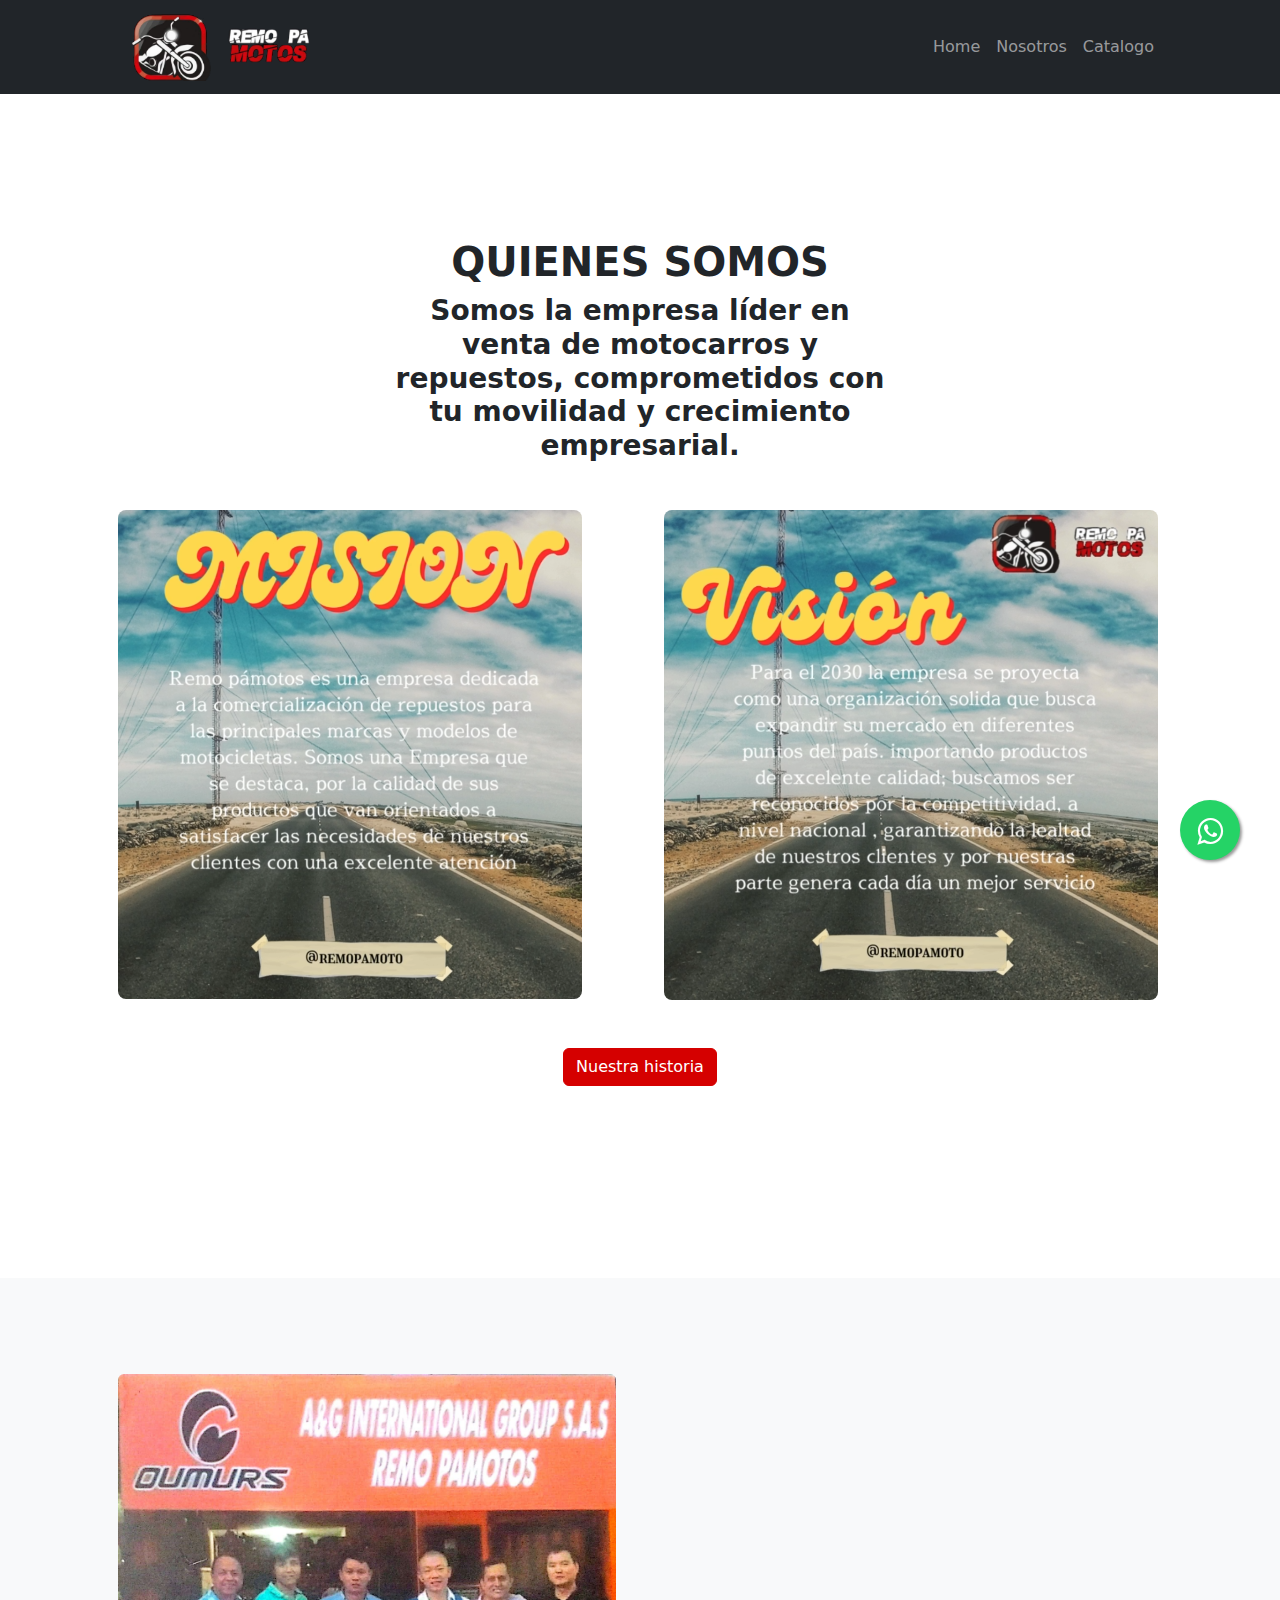
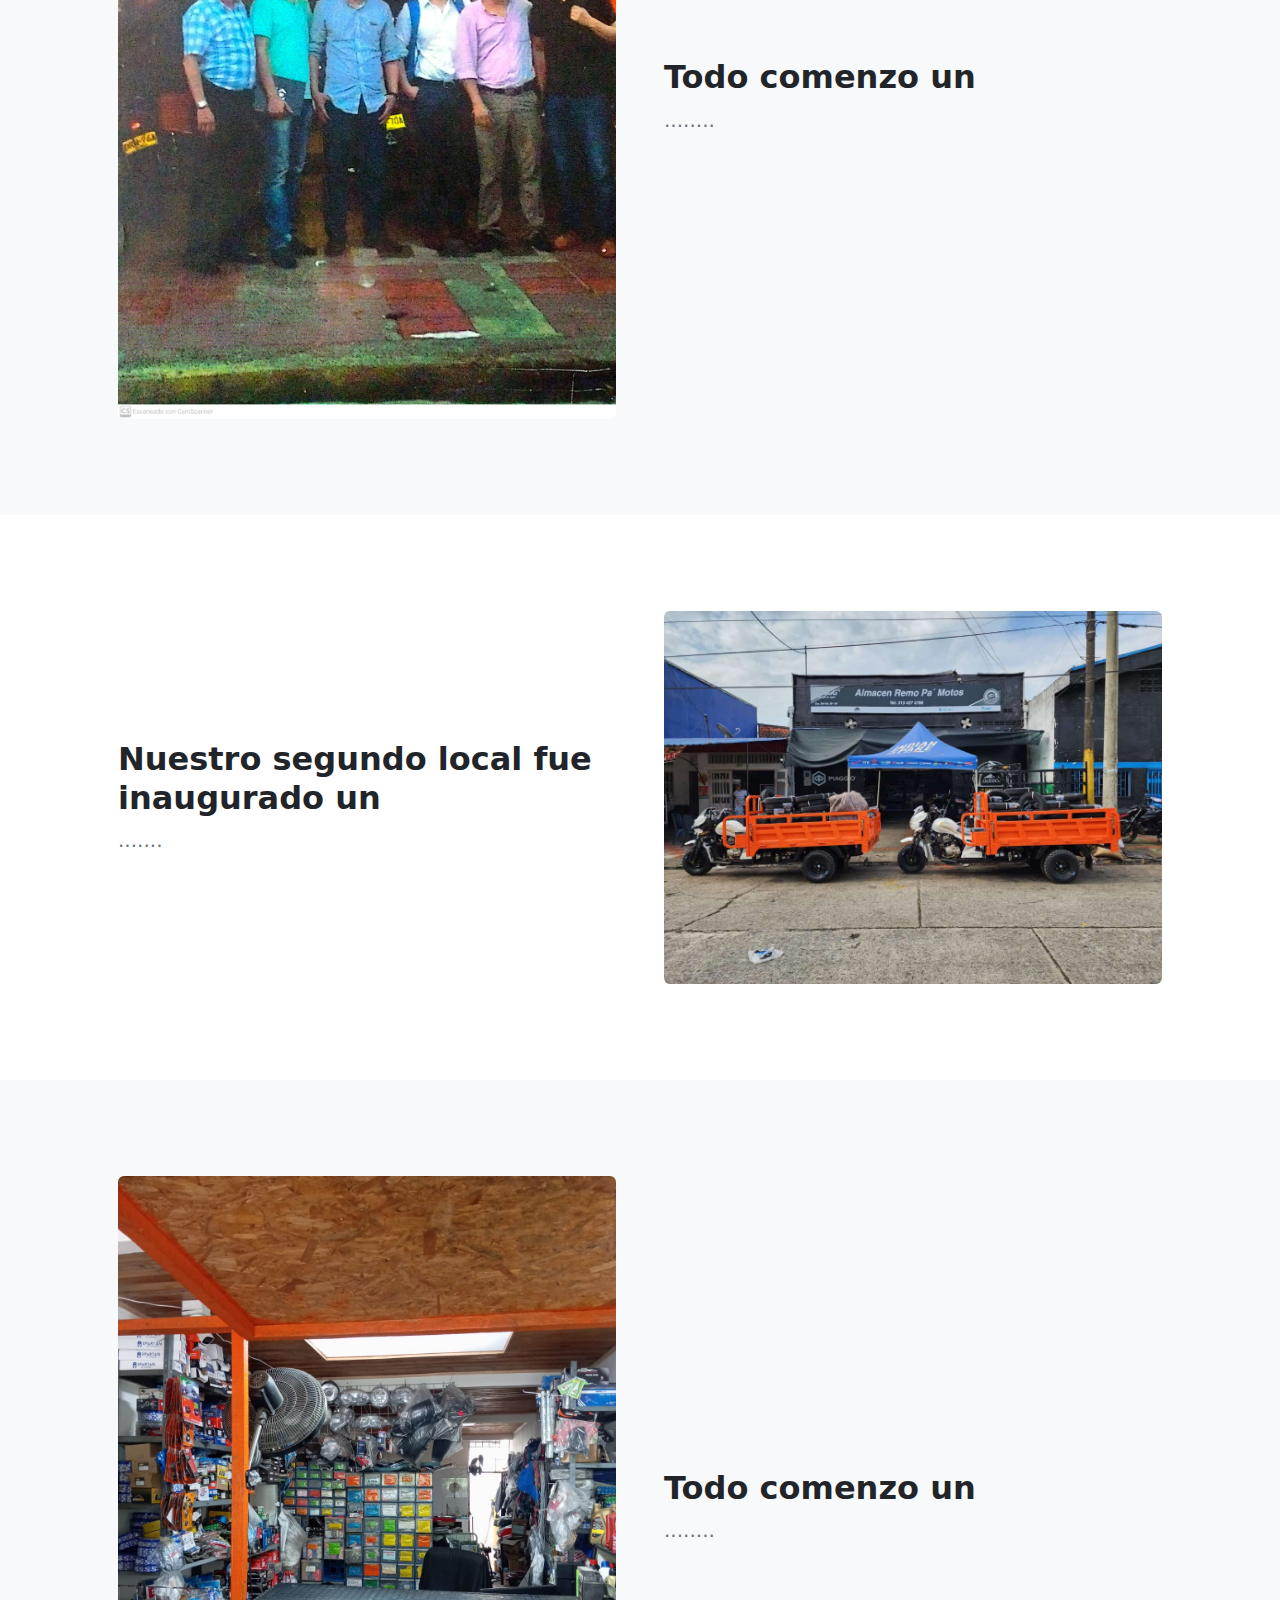
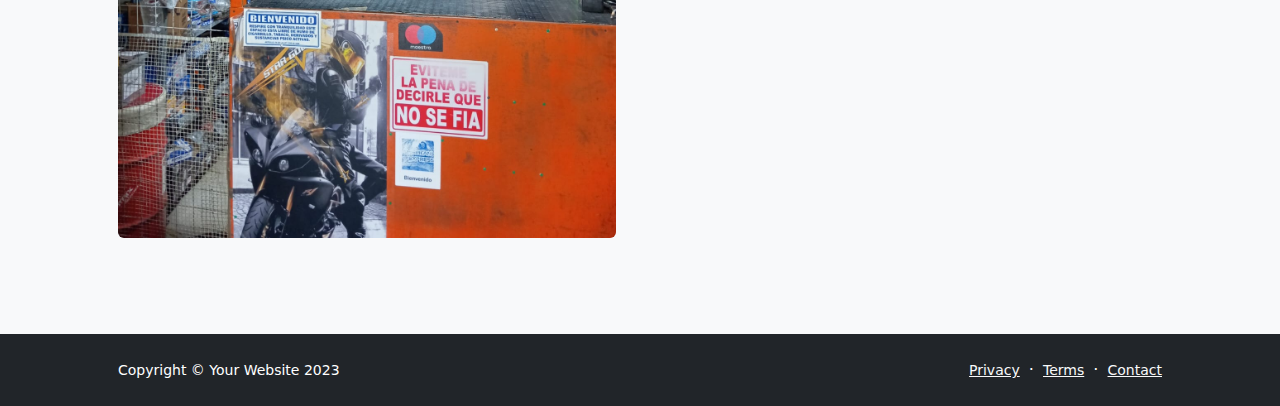
<file: acerca de .html>
<!DOCTYPE html>
<html lang="en">
    <head>
        <meta charset="utf-8" />
        <meta name="viewport" content="width=device-width, initial-scale=1, shrink-to-fit=no" />
        <meta name="description" content="" />
        <meta name="author" content="" />
        <title>REMOPAMOTOS</title>
        <!-- Favicon-->
        <link rel="icon" type="image/x-icon" href="assets/favicon.ico" />
        <!-- Bootstrap icons-->
        <link href="https://cdn.jsdelivr.net/npm/bootstrap-icons@1.5.0/font/bootstrap-icons.css" rel="stylesheet" />
        <!-- Core theme CSS (includes Bootstrap)-->
        <link href="css/styles.css" rel="stylesheet" />
    </head>
    <body class="d-flex flex-column">
        <link rel="stylesheet" href="https://maxcdn.bootstrapcdn.com/font-awesome/4.5.0/css/font-awesome.min.css">
        <a href="https://api.whatsapp.com/send?phone=+57123456789&text=Hola%20que%20tal%20?%20escribemos%20si%20te%20interesa%20algun%20producto" class="float" target="_blank">
            <i class="fa fa-whatsapp my-float"></i>

        </a>
        <main class="flex-shrink-0">
            <!-- Navigation-->
            <nav class="navbar navbar-expand-lg navbar-dark bg-dark">
                <div class="container px-5">
                    <a class="navbar-brand" href="index.html"><img src="imagenes/LOGO3.png" width="200" /></a>
                    <button class="navbar-toggler" type="button" data-bs-toggle="collapse" data-bs-target="#navbarSupportedContent" aria-controls="navbarSupportedContent" aria-expanded="false" aria-label="Toggle navigation"><span class="navbar-toggler-icon"></span></button>
                    <div class="collapse navbar-collapse" id="navbarSupportedContent">
                        <ul class="navbar-nav ms-auto mb-2 mb-lg-0">
                            <li class="nav-item"><a class="nav-link" href="index.html">Home</a></li>
                            <li class="nav-item"><a class="nav-link" href="acerca%20de%20.html">Nosotros</a></li>
                            <li class="nav-item"><a class="nav-link" href="Repuestos.html">Catalogo</a></li>
                        </ul>
                    </div>
                </div>
            </nav>
            <!-- Header-->
            <header class="py-5">
            <section class="py-5" >
                <div class="container px-5 my-5">
                    <div class="row gx-5 justify-content-center">
                        <div class="col-lg-6">
                            <div class="text-center mb-5">
                                <h1 class="fw-bolder">QUIENES SOMOS </h1>
                                <h3 class="fw-bolder">Somos la empresa líder en venta de motocarros y repuestos, comprometidos con tu movilidad y crecimiento empresarial.  </h3>
                                <p class="lead fw-normal text-muted mb-0"></p>
                            </div>
                        </div>
                    </div>
                    <div class="row gx-5">
                        <div class="col-lg-6"><img class="img-fluid rounded-3 mb-5" src="imagenes/MISION.png" alt="..." /></div>
                        <div class="col-lg-6"><img class="img-fluid rounded-3 mb-5" src="imagenes/VISION.png" alt="..." /></div>
                    </div>
                    <div class="row gx-5 justify-content-center">
                        <div class="col-lg-6">
                            <div class="text-center mb-5">
                                <a class="btn btn-primary btn-lg" href="#scroll-target">Nuestra historia</a>

                                
                            </div>
                        </div>
                    </div>
                </div>
            </section>
        </header>
            <!-- About section one-->
            <section class="py-5 bg-light" id="scroll-target">
                <div class="container px-5 my-5">
                    <div class="row gx-5 align-items-center">
                        <div class="col-lg-6"><img class="img-fluid rounded mb-5 mb-lg-0" src="imagenes/fotohis1.jpeg" alt="..." /></div>
                        <div class="col-lg-6">
                            <h2 class="fw-bolder">Todo comenzo un</h2>
                            <p class="lead fw-normal text-muted mb-0">........</p>
                        </div>
                    </div>
                </div>
            </section>
            <!-- About section two-->
            <section class="py-5">
                <div class="container px-5 my-5">
                    <div class="row gx-5 align-items-center">
                        <div class="col-lg-6 order-first order-lg-last"><img class="img-fluid rounded mb-5 mb-lg-0" src="imagenes/imagen3.jpeg" alt="..." /></div>
                        <div class="col-lg-6">
                            <h2 class="fw-bolder">Nuestro segundo local fue inaugurado un </h2>
                            <p class="lead fw-normal text-muted mb-0">.......</p>
                        </div>
                    </div>
                </div>
            </section>
            <section class="py-5 bg-light" id="scroll-target">
                <div class="container px-5 my-5">
                    <div class="row gx-5 align-items-center">
                        <div class="col-lg-6"><img class="img-fluid rounded mb-5 mb-lg-0" src="imagenes/PORFIA.jpeg" alt="..." /></div>
                        <div class="col-lg-6">
                            <h2 class="fw-bolder">Todo comenzo un</h2>
                            <p class="lead fw-normal text-muted mb-0">........</p>
                        </div>
                    </div>
                </div>
            </section>
            <!-- Team members section-->
        </main>
        <!-- Footer-->
        <footer class="bg-dark py-4 mt-auto">
            <div class="container px-5">
                <div class="row align-items-center justify-content-between flex-column flex-sm-row">
                    <div class="col-auto"><div class="small m-0 text-white">Copyright &copy; Your Website 2023</div></div>
                    <div class="col-auto">
                        <a class="link-light small" href="#!">Privacy</a>
                        <span class="text-white mx-1">&middot;</span>
                        <a class="link-light small" href="#!">Terms</a>
                        <span class="text-white mx-1">&middot;</span>
                        <a class="link-light small" href="#!">Contact</a>
                    </div>
                </div>
            </div>
        </footer>
        <!-- Bootstrap core JS-->
        <script src="https://cdn.jsdelivr.net/npm/bootstrap@5.2.3/dist/js/bootstrap.bundle.min.js"></script>
        <!-- Core theme JS-->
        <script src="js/scripts.js"></script>
    </body>
</html>
</file>
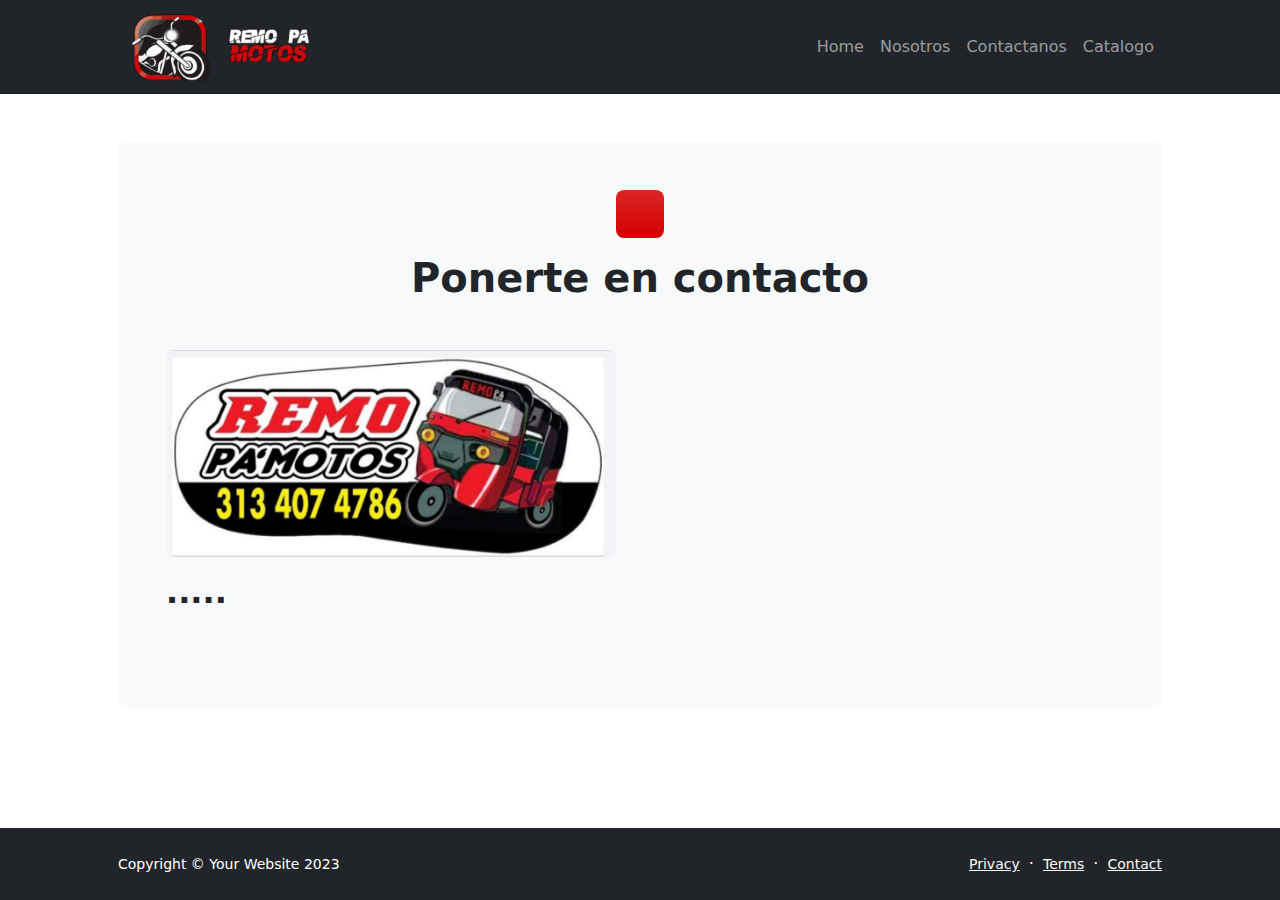
<file: contact.html>
<!DOCTYPE html>
<html lang="en">
    <head>
        <meta charset="utf-8" />
        <meta http-equiv="X-UA-Compatible" content="IE=edge">
        <meta name="viewport" content="width=device-width, initial-scale=1.0"/>
        <meta name="description" content />
        <meta name="author" content />
        <title>REMOPAMOTOS</title>
        <link href="css/styles.css" rel="stylesheet" />
    </head>
    <body class="d-flex flex-column">
        <main class="flex-shrink-0">
            <!-- Navigation-->
            <nav class="navbar navbar-expand-lg navbar-dark bg-dark">
                <div class="container px-5">
                    <a class="navbar-brand" href="index.html"><img src="imagenes/LOGO3.png" width="200" /></a>
                    <div class="collapse navbar-collapse" id="navbarSupportedContent">
                        <ul class="navbar-nav ms-auto mb-2 mb-lg-0">
                            <li class="nav-item"><a class="nav-link" href="index.html">Home</a></li>
                            <li class="nav-item"><a class="nav-link" href="acerca%20de%20.html">Nosotros</a></li>
                            <li class="nav-item"><a class="nav-link" href="contact.html">Contactanos</a></li>
                            <li class="nav-item"><a class="nav-link" href="Repuestos.html">Catalogo</a></li>
                            </li>
                            
                        </ul>
                    </div>
                </div>
            </nav>
            <!-- Page content-->
            <section class="py-5">
                <div class="container px-5">
                    <!-- Contact form-->
                    <div class="bg-light rounded-3 py-5 px-4 px-md-5 mb-5">
                        <div class="text-center mb-5">
                            <div class="feature bg-primary bg-gradient text-white rounded-3 mb-3"><i class="bi bi-envelope"></i></div>
                            <h1 class="fw-bolder">Ponerte en contacto</h1>
                        </div>
                        <div class="row gx-5">
                        <div class="col-lg-6">
                            <div class="position-relative mb-5">
                                <img class="img-fluid rounded-3 mb-3" src="imagenes/IMAGEN5.jpeg" width="500" alt="..."  />
                                <div class="col-lg-6">
                                    <h2 class="fw-bolder">.....</h2>
                                </div>
                            </div>
                        </div>
                        <div class="col-lg-6">
                            <div class="position-relative mb-5">
                                <div class="col-xl-5 col-xxl-6 d-none d-xl-block text-center"><video type="Video/mp4" src="imagenes/VIDEO2.mp4"  width="500" controls ></div>
                            </div>
                        </div>
                    </div>
                    </div>
                </div>
            </section>
        </main>
        <!-- Footer-->
        <footer class="bg-dark py-4 mt-auto">
            <div class="container px-5">
                <div class="row align-items-center justify-content-between flex-column flex-sm-row">
                    <div class="col-auto"><div class="small m-0 text-white">Copyright &copy; Your Website 2023</div></div>
                    <div class="col-auto">
                        <a class="link-light small" href="#!">Privacy</a>
                        <span class="text-white mx-1">&middot;</span>
                        <a class="link-light small" href="#!">Terms</a>
                        <span class="text-white mx-1">&middot;</span>
                        <a class="link-light small" href="#!">Contact</a>
                    </div>
                </div>
            </div>
        </footer>
        <!-- Bootstrap core JS-->
        <script src="https://cdn.jsdelivr.net/npm/bootstrap@5.2.3/dist/js/bootstrap.bundle.min.js"></script>
        <!-- Core theme JS-->
        <script src="js/scripts.js"></script>
        <!-- * * * * * * * * * * * * * * * * * * * * * * * * * * * * * * * * * * * * * * * *-->
        <!-- * *                               SB Forms JS                               * *-->
        <!-- * * Activate your form at https://startbootstrap.com/solution/contact-forms * *-->
        <!-- * * * * * * * * * * * * * * * * * * * * * * * * * * * * * * * * * * * * * * * *-->
        <script src="https://cdn.startbootstrap.com/sb-forms-latest.js"></script>
    </body>
</html>
</file>
<file: css/styles.css>
@charset "UTF-8";
:root {
  --bs-blue: #0d6efd;
  --bs-indigo: #6610f2;
  --bs-purple: #6f42c1;
  --bs-pink: #d63384;
  --bs-red: #dc3545;
  --bs-orange: #fd7e14;
  --bs-yellow: #ffc107;
  --bs-green: #198754;
  --bs-teal: #20c997;
  --bs-cyan: #0dcaf0;
  --bs-black: #000;
  --bs-white: #fff;
  --bs-gray: #6c757d;
  --bs-gray-dark: #343a40;
  --bs-gray-100: #f8f9fa;
  --bs-gray-200: #e9ecef;
  --bs-gray-300: #dee2e6;
  --bs-gray-400: #ced4da;
  --bs-gray-500: #adb5bd;
  --bs-gray-600: #6c757d;
  --bs-gray-700: #495057;
  --bs-gray-800: #343a40;
  --bs-gray-900: #212529;
  --bs-primary: #0d6efd;
  --bs-secondary: #6c757d;
  --bs-success: #198754;
  --bs-info: #0dcaf0;
  --bs-warning: #ffc107;
  --bs-danger: #dc3545;
  --bs-light: #f8f9fa;
  --bs-dark: #212529;
  --bs-primary-rgb: 13, 110, 253;
  --bs-secondary-rgb: 108, 117, 125;
  --bs-success-rgb: 25, 135, 84;
  --bs-info-rgb: 13, 202, 240;
  --bs-warning-rgb: 255, 193, 7;
  --bs-danger-rgb: 220, 53, 69;
  --bs-light-rgb: 248, 249, 250;
  --bs-dark-rgb: 33, 37, 41;
  --bs-white-rgb: 255, 255, 255;
  --bs-black-rgb: 0, 0, 0;
  --bs-body-color-rgb: 33, 37, 41;
  --bs-body-bg-rgb: 255, 255, 255;
  --bs-font-sans-serif: system-ui, -apple-system, "Segoe UI", Roboto, "Helvetica Neue", "Noto Sans", "Liberation Sans", Arial, sans-serif, "Apple Color Emoji", "Segoe UI Emoji", "Segoe UI Symbol", "Noto Color Emoji";
  --bs-font-monospace: SFMono-Regular, Menlo, Monaco, Consolas, "Liberation Mono", "Courier New", monospace;
  --bs-gradient: linear-gradient(180deg, rgba(255, 255, 255, 0.15), rgba(255, 255, 255, 0));
  --bs-body-font-family: var(--bs-font-sans-serif);
  --bs-body-font-size: 1rem;
  --bs-body-font-weight: 400;
  --bs-body-line-height: 1.5;
  --bs-body-color: #212529;
  --bs-body-bg: #fff;
  --bs-border-width: 1px;
  --bs-border-style: solid;
  --bs-border-color: #dee2e6;
  --bs-border-color-translucent: rgba(0, 0, 0, 0.175);
  --bs-border-radius: 0.375rem;
  --bs-border-radius-sm: 0.25rem;
  --bs-border-radius-lg: 0.5rem;
  --bs-border-radius-xl: 1rem;
  --bs-border-radius-2xl: 2rem;
  --bs-border-radius-pill: 50rem;
  --bs-link-color: #0d6efd;
  --bs-link-hover-color: #0a58ca;
  --bs-code-color: #d63384;
  --bs-highlight-bg: #fff3cd;
}

*,
*::before,
*::after {
  box-sizing: border-box;
}

@media (prefers-reduced-motion: no-preference) {
  :root {
    scroll-behavior: smooth;
  }
}

body {
  margin: 0;
  font-family: var(--bs-body-font-family);
  font-size: var(--bs-body-font-size);
  font-weight: var(--bs-body-font-weight);
  line-height: var(--bs-body-line-height);
  color: var(--bs-body-color);
  text-align: var(--bs-body-text-align);
  background-color: var(--bs-body-bg);
  -webkit-text-size-adjust: 100%;
  -webkit-tap-highlight-color: rgba(0, 0, 0, 0);
}

hr {
  margin: 1rem 0;
  color: inherit;
  border: 0;
  border-top: 1px solid;
  opacity: 0.25;
}

h6, .h6, h5, .h5, h4, .h4, h3, .h3, h2, .h2, h1, .h1 {
  margin-top: 0;
  margin-bottom: 0.5rem;
  font-weight: 500;
  line-height: 1.2;
}

h1, .h1 {
  font-size: calc(1.375rem + 1.5vw);
}
@media (min-width: 1200px) {
  h1, .h1 {
    font-size: 2.5rem;
  }
}

h2, .h2 {
  font-size: calc(1.325rem + 0.9vw);
}
@media (min-width: 1200px) {
  h2, .h2 {
    font-size: 2rem;
  }
}

h3, .h3 {
  font-size: calc(1.3rem + 0.6vw);
}
@media (min-width: 1200px) {
  h3, .h3 {
    font-size: 1.75rem;
  }
}

h4, .h4 {
  font-size: calc(1.275rem + 0.3vw);
}
@media (min-width: 1200px) {
  h4, .h4 {
    font-size: 1.5rem;
  }
}

h5, .h5 {
  font-size: 1.25rem;
}

h6, .h6 {
  font-size: 1rem;
}

p {
  margin-top: 0;
  margin-bottom: 1rem;
}

abbr[title] {
  -webkit-text-decoration: underline dotted;
          text-decoration: underline dotted;
  cursor: help;
  -webkit-text-decoration-skip-ink: none;
          text-decoration-skip-ink: none;
}

address {
  margin-bottom: 1rem;
  font-style: normal;
  line-height: inherit;
}

ol,
ul {
  padding-left: 2rem;
}

ol,
ul,
dl {
  margin-top: 0;
  margin-bottom: 1rem;
}

ol ol,
ul ul,
ol ul,
ul ol {
  margin-bottom: 0;
}

dt {
  font-weight: 700;
}

dd {
  margin-bottom: 0.5rem;
  margin-left: 0;
}

blockquote {
  margin: 0 0 1rem;
}

b,
strong {
  font-weight: bolder;
}

small, .small {
  font-size: 0.875em;
}

mark, .mark {
  padding: 0.1875em;
  background-color: var(--bs-highlight-bg);
}

sub,
sup {
  position: relative;
  font-size: 0.75em;
  line-height: 0;
  vertical-align: baseline;
}

sub {
  bottom: -0.25em;
}

sup {
  top: -0.5em;
}

a {
  color: var(--bs-link-color);
  text-decoration: underline;
}
a:hover {
  color: var(--bs-link-hover-color);
}

a:not([href]):not([class]), a:not([href]):not([class]):hover {
  color: inherit;
  text-decoration: none;
}

pre,
code,
kbd,
samp {
  font-family: var(--bs-font-monospace);
  font-size: 1em;
}

pre {
  display: block;
  margin-top: 0;
  margin-bottom: 1rem;
  overflow: auto;
  font-size: 0.875em;
}
pre code {
  font-size: inherit;
  color: inherit;
  word-break: normal;
}

code {
  font-size: 0.875em;
  color: var(--bs-code-color);
  word-wrap: break-word;
}
a > code {
  color: inherit;
}

kbd {
  padding: 0.1875rem 0.375rem;
  font-size: 0.875em;
  color: var(--bs-body-bg);
  background-color: var(--bs-body-color);
  border-radius: 0.25rem;
}
kbd kbd {
  padding: 0;
  font-size: 1em;
}

figure {
  margin: 0 0 1rem;
}

img,
svg {
  vertical-align: middle;
}

table {
  caption-side: bottom;
  border-collapse: collapse;
}

caption {
  padding-top: 0.5rem;
  padding-bottom: 0.5rem;
  color: #6c757d;
  text-align: left;
}

th {
  text-align: inherit;
  text-align: -webkit-match-parent;
}

thead,
tbody,
tfoot,
tr,
td,
th {
  border-color: inherit;
  border-style: solid;
  border-width: 0;
}

label {
  display: inline-block;
}

button {
  border-radius: 0;
}

button:focus:not(:focus-visible) {
  outline: 0;
}

input,
button,
select,
optgroup,
textarea {
  margin: 0;
  font-family: inherit;
  font-size: inherit;
  line-height: inherit;
}

button,
select {
  text-transform: none;
}

[role=button] {
  cursor: pointer;
}

select {
  word-wrap: normal;
}
select:disabled {
  opacity: 1;
}

[list]:not([type=date]):not([type=datetime-local]):not([type=month]):not([type=week]):not([type=time])::-webkit-calendar-picker-indicator {
  display: none !important;
}

button:not(:disabled),
[type=button]:not(:disabled),
[type=reset]:not(:disabled),
[type=submit]:not(:disabled) {
  cursor: pointer;
}

::-moz-focus-inner {
  padding: 0;
  border-style: none;
}

textarea {
  resize: vertical;
}

fieldset {
  min-width: 0;
  padding: 0;
  margin: 0;
  border: 0;
}

legend {
  float: left;
  width: 100%;
  padding: 0;
  margin-bottom: 0.5rem;
  font-size: calc(1.275rem + 0.3vw);
  line-height: inherit;
}
@media (min-width: 1200px) {
  legend {
    font-size: 1.5rem;
  }
}
legend + * {
  clear: left;
}

::-webkit-datetime-edit-fields-wrapper,
::-webkit-datetime-edit-text,
::-webkit-datetime-edit-minute,
::-webkit-datetime-edit-hour-field,
::-webkit-datetime-edit-day-field,
::-webkit-datetime-edit-month-field,
::-webkit-datetime-edit-year-field {
  padding: 0;
}

::-webkit-inner-spin-button {
  height: auto;
}



/* rtl:raw:
[type="tel"],
[type="url"],
[type="email"],
[type="number"] {
  direction: ltr;
}
*/
::-webkit-search-decoration {
  -webkit-appearance: none;
}

::-webkit-color-swatch-wrapper {
  padding: 0;
}



output {
  display: inline-block;
}

iframe {
  border: 0;
}

summary {
  display: list-item;
  cursor: pointer;
}

progress {
  vertical-align: baseline;
}

[hidden] {
  display: none !important;
}

.lead {
  font-size: 1.25rem;
  font-weight: 300;
}

.display-1 {
  font-size: calc(1.625rem + 4.5vw);
  font-weight: 300;
  line-height: 1.2;
}
@media (min-width: 1200px) {
  .display-1 {
    font-size: 5rem;
  }
}

.display-2 {
  font-size: calc(1.575rem + 3.9vw);
  font-weight: 300;
  line-height: 1.2;
}
@media (min-width: 1200px) {
  .display-2 {
    font-size: 4.5rem;
  }
}

.display-3 {
  font-size: calc(1.525rem + 3.3vw);
  font-weight: 300;
  line-height: 1.2;
}
@media (min-width: 1200px) {
  .display-3 {
    font-size: 4rem;
  }
}

.display-4 {
  font-size: calc(1.475rem + 2.7vw);
  font-weight: 300;
  line-height: 1.2;
}
@media (min-width: 1200px) {
  .display-4 {
    font-size: 3.5rem;
  }
}

.display-5 {
  font-size: calc(1.425rem + 2.1vw);
  font-weight: 300;
  line-height: 1.2;
}
@media (min-width: 1200px) {
  .display-5 {
    font-size: 3rem;
  }
}

.display-6 {
  font-size: calc(1.375rem + 1.5vw);
  font-weight: 300;
  line-height: 1.2;
}
@media (min-width: 1200px) {
  .display-6 {
    font-size: 2.5rem;
  }
}

.list-unstyled {
  padding-left: 0;
  list-style: none;
}

.list-inline {
  padding-left: 0;
  list-style: none;
}

.list-inline-item {
  display: inline-block;
}
.list-inline-item:not(:last-child) {
  margin-right: 0.5rem;
}

.initialism {
  font-size: 0.875em;
  text-transform: uppercase;
}

.blockquote {
  margin-bottom: 1rem;
  font-size: 1.25rem;
}
.blockquote > :last-child {
  margin-bottom: 0;
}

.blockquote-footer {
  margin-top: -1rem;
  margin-bottom: 1rem;
  font-size: 0.875em;
  color: #6c757d;
}
.blockquote-footer::before {
  content: "— ";
}

.img-fluid {
  max-width: 100%;
  height: auto;
}

.img-thumbnail {
  padding: 0.25rem;
  background-color: #fff;
  border: 1px solid var(--bs-border-color);
  border-radius: 0.375rem;
  max-width: 100%;
  height: auto;
}

.figure {
  display: inline-block;
}

.figure-img {
  margin-bottom: 0.5rem;
  line-height: 1;
}

.figure-caption {
  font-size: 0.875em;
  color: #6c757d;
}

.container,
.container-fluid,
.container-xxl,
.container-xl,
.container-lg,
.container-md,
.container-sm {
  --bs-gutter-x: 1.5rem;
  --bs-gutter-y: 0;
  width: 100%;
  padding-right: calc(var(--bs-gutter-x) * 0.5);
  padding-left: calc(var(--bs-gutter-x) * 0.5);
  margin-right: auto;
  margin-left: auto;
}

@media (min-width: 576px) {
  .container-sm, .container {
    max-width: 540px;
  }
}
@media (min-width: 768px) {
  .container-md, .container-sm, .container {
    max-width: 720px;
  }
}
@media (min-width: 992px) {
  .container-lg, .container-md, .container-sm, .container {
    max-width: 960px;
  }
}
@media (min-width: 1200px) {
  .container-xl, .container-lg, .container-md, .container-sm, .container {
    max-width: 1140px;
  }
}
@media (min-width: 1400px) {
  .container-xxl, .container-xl, .container-lg, .container-md, .container-sm, .container {
    max-width: 1320px;
  }
}
.row {
  --bs-gutter-x: 1.5rem;
  --bs-gutter-y: 0;
  display: flex;
  flex-wrap: wrap;
  margin-top: calc(-1 * var(--bs-gutter-y));
  margin-right: calc(-0.5 * var(--bs-gutter-x));
  margin-left: calc(-0.5 * var(--bs-gutter-x));
}
.row > * {
  flex-shrink: 0;
  width: 100%;
  max-width: 100%;
  padding-right: calc(var(--bs-gutter-x) * 0.5);
  padding-left: calc(var(--bs-gutter-x) * 0.5);
  margin-top: var(--bs-gutter-y);
}

.col1 {
  flex: 1 0 0%;
  position: absolute;
  top: 180%;
}
.col2 {
  flex: 1 0 0%;
  position: absolute;
  top: 180%;
  left: 50%;
}
.col3 {
  flex: 1 0 0%;
  position: absolute;
  top: 230%;
}

.row-cols-auto > * {
  flex: 0 0 auto;
  width: auto;
}

.row-cols-1 > * {
  flex: 0 0 auto;
  width: 100%;
}

.row-cols-2 > * {
  flex: 0 0 auto;
  width: 50%;
}

.row-cols-3 > * {
  flex: 0 0 auto;
  width: 33.3333333333%;
}

.row-cols-4 > * {
  flex: 0 0 auto;
  width: 25%;
}

.row-cols-5 > * {
  flex: 0 0 auto;
  width: 20%;
}

.row-cols-6 > * {
  flex: 0 0 auto;
  width: 16.6666666667%;
}

.col-auto {
  flex: 0 0 auto;
  width: auto;
}

.col-1 {
  flex: 0 0 auto;
  width: 8.33333333%;
}

.col-2 {
  flex: 0 0 auto;
  width: 16.66666667%;
}

.col-3 {
  flex: 0 0 auto;
  width: 25%;
}

.col-4 {
  flex: 0 0 auto;
  width: 33.33333333%;
}

.col-5 {
  flex: 0 0 auto;
  width: 41.66666667%;
}

.col-6 {
  flex: 0 0 auto;
  width: 50%;
}

.col-7 {
  flex: 0 0 auto;
  width: 58.33333333%;
}

.col-8 {
  flex: 0 0 auto;
  width: 66.66666667%;
}

.col-9 {
  flex: 0 0 auto;
  width: 75%;
}

.col-10 {
  flex: 0 0 auto;
  width: 83.33333333%;
}

.col-11 {
  flex: 0 0 auto;
  width: 91.66666667%;
}

.col-12 {
  flex: 0 0 auto;
  width: 100%;
}

.offset-1 {
  margin-left: 8.33333333%;
}

.offset-2 {
  margin-left: 16.66666667%;
}

.offset-3 {
  margin-left: 25%;
}

.offset-4 {
  margin-left: 33.33333333%;
}

.offset-5 {
  margin-left: 41.66666667%;
}

.offset-6 {
  margin-left: 50%;
}

.offset-7 {
  margin-left: 58.33333333%;
}

.offset-8 {
  margin-left: 66.66666667%;
}

.offset-9 {
  margin-left: 75%;
}

.offset-10 {
  margin-left: 83.33333333%;
}

.offset-11 {
  margin-left: 91.66666667%;
}

.g-0,
.gx-0 {
  --bs-gutter-x: 0;
}

.g-0,
.gy-0 {
  --bs-gutter-y: 0;
}

.g-1,
.gx-1 {
  --bs-gutter-x: 0.25rem;
}

.g-1,
.gy-1 {
  --bs-gutter-y: 0.25rem;
}

.g-2,
.gx-2 {
  --bs-gutter-x: 0.5rem;
}

.g-2,
.gy-2 {
  --bs-gutter-y: 0.5rem;
}

.g-3,
.gx-3 {
  --bs-gutter-x: 1rem;
}

.g-3,
.gy-3 {
  --bs-gutter-y: 1rem;
}

.g-4,
.gx-4 {
  --bs-gutter-x: 1.5rem;
}

.g-4,
.gy-4 {
  --bs-gutter-y: 1.5rem;
}

.g-5,
.gx-5 {
  --bs-gutter-x: 3rem;
}

.g-5,
.gy-5 {
  --bs-gutter-y: 3rem;
}

@media (min-width: 576px) {
  .col-sm {
    flex: 1 0 0%;
  }
  .row-cols-sm-auto > * {
    flex: 0 0 auto;
    width: auto;
  }
  .row-cols-sm-1 > * {
    flex: 0 0 auto;
    width: 100%;
  }
  .row-cols-sm-2 > * {
    flex: 0 0 auto;
    width: 50%;
  }
  .row-cols-sm-3 > * {
    flex: 0 0 auto;
    width: 33.3333333333%;
  }
  .row-cols-sm-4 > * {
    flex: 0 0 auto;
    width: 25%;
  }
  .row-cols-sm-5 > * {
    flex: 0 0 auto;
    width: 20%;
  }
  .row-cols-sm-6 > * {
    flex: 0 0 auto;
    width: 16.6666666667%;
  }
  .col-sm-auto {
    flex: 0 0 auto;
    width: auto;
  }
  .col-sm-1 {
    flex: 0 0 auto;
    width: 8.33333333%;
  }
  .col-sm-2 {
    flex: 0 0 auto;
    width: 16.66666667%;
  }
  .col-sm-3 {
    flex: 0 0 auto;
    width: 25%;
  }
  .col-sm-4 {
    flex: 0 0 auto;
    width: 33.33333333%;
  }
  .col-sm-5 {
    flex: 0 0 auto;
    width: 41.66666667%;
  }
  .col-sm-6 {
    flex: 0 0 auto;
    width: 50%;
  }
  .col-sm-7 {
    flex: 0 0 auto;
    width: 58.33333333%;
  }
  .col-sm-8 {
    flex: 0 0 auto;
    width: 66.66666667%;
  }
  .col-sm-9 {
    flex: 0 0 auto;
    width: 75%;
  }
  .col-sm-10 {
    flex: 0 0 auto;
    width: 83.33333333%;
  }
  .col-sm-11 {
    flex: 0 0 auto;
    width: 91.66666667%;
  }
  .col-sm-12 {
    flex: 0 0 auto;
    width: 100%;
  }
  .offset-sm-0 {
    margin-left: 0;
  }
  .offset-sm-1 {
    margin-left: 8.33333333%;
  }
  .offset-sm-2 {
    margin-left: 16.66666667%;
  }
  .offset-sm-3 {
    margin-left: 25%;
  }
  .offset-sm-4 {
    margin-left: 33.33333333%;
  }
  .offset-sm-5 {
    margin-left: 41.66666667%;
  }
  .offset-sm-6 {
    margin-left: 50%;
  }
  .offset-sm-7 {
    margin-left: 58.33333333%;
  }
  .offset-sm-8 {
    margin-left: 66.66666667%;
  }
  .offset-sm-9 {
    margin-left: 75%;
  }
  .offset-sm-10 {
    margin-left: 83.33333333%;
  }
  .offset-sm-11 {
    margin-left: 91.66666667%;
  }
  .g-sm-0,
  .gx-sm-0 {
    --bs-gutter-x: 0;
  }
  .g-sm-0,
  .gy-sm-0 {
    --bs-gutter-y: 0;
  }
  .g-sm-1,
  .gx-sm-1 {
    --bs-gutter-x: 0.25rem;
  }
  .g-sm-1,
  .gy-sm-1 {
    --bs-gutter-y: 0.25rem;
  }
  .g-sm-2,
  .gx-sm-2 {
    --bs-gutter-x: 0.5rem;
  }
  .g-sm-2,
  .gy-sm-2 {
    --bs-gutter-y: 0.5rem;
  }
  .g-sm-3,
  .gx-sm-3 {
    --bs-gutter-x: 1rem;
  }
  .g-sm-3,
  .gy-sm-3 {
    --bs-gutter-y: 1rem;
  }
  .g-sm-4,
  .gx-sm-4 {
    --bs-gutter-x: 1.5rem;
  }
  .g-sm-4,
  .gy-sm-4 {
    --bs-gutter-y: 1.5rem;
  }
  .g-sm-5,
  .gx-sm-5 {
    --bs-gutter-x: 3rem;
  }
  .g-sm-5,
  .gy-sm-5 {
    --bs-gutter-y: 3rem;
  }
}
@media (min-width: 768px) {
  .col-md {
    flex: 1 0 0%;
  }
  .row-cols-md-auto > * {
    flex: 0 0 auto;
    width: auto;
  }
  .row-cols-md-1 > * {
    flex: 0 0 auto;
    width: 100%;
  }
  .row-cols-md-2 > * {
    flex: 0 0 auto;
    width: 50%;
  }
  .row-cols-md-3 > * {
    flex: 0 0 auto;
    width: 33.3333333333%;
  }
  .row-cols-md-4 > * {
    flex: 0 0 auto;
    width: 25%;
  }
  .row-cols-md-5 > * {
    flex: 0 0 auto;
    width: 20%;
  }
  .row-cols-md-6 > * {
    flex: 0 0 auto;
    width: 16.6666666667%;
  }
  .col-md-auto {
    flex: 0 0 auto;
    width: auto;
  }
  .col-md-1 {
    flex: 0 0 auto;
    width: 8.33333333%;
  }
  .col-md-2 {
    flex: 0 0 auto;
    width: 16.66666667%;
  }
  .col-md-3 {
    flex: 0 0 auto;
    width: 25%;
  }
  .col-md-4 {
    flex: 0 0 auto;
    width: 33.33333333%;
  }
  .col-md-5 {
    flex: 0 0 auto;
    width: 41.66666667%;
  }
  .col-md-6 {
    flex: 0 0 auto;
    width: 50%;
  }
  .col-md-7 {
    flex: 0 0 auto;
    width: 58.33333333%;
  }
  .col-md-8 {
    flex: 0 0 auto;
    width: 66.66666667%;
  }
  .col-md-9 {
    flex: 0 0 auto;
    width: 75%;
  }
  .col-md-10 {
    flex: 0 0 auto;
    width: 83.33333333%;
  }
  .col-md-11 {
    flex: 0 0 auto;
    width: 91.66666667%;
  }
  .col-md-12 {
    flex: 0 0 auto;
    width: 100%;
  }
  .offset-md-0 {
    margin-left: 0;
  }
  .offset-md-1 {
    margin-left: 8.33333333%;
  }
  .offset-md-2 {
    margin-left: 16.66666667%;
  }
  .offset-md-3 {
    margin-left: 25%;
  }
  .offset-md-4 {
    margin-left: 33.33333333%;
  }
  .offset-md-5 {
    margin-left: 41.66666667%;
  }
  .offset-md-6 {
    margin-left: 50%;
  }
  .offset-md-7 {
    margin-left: 58.33333333%;
  }
  .offset-md-8 {
    margin-left: 66.66666667%;
  }
  .offset-md-9 {
    margin-left: 75%;
  }
  .offset-md-10 {
    margin-left: 83.33333333%;
  }
  .offset-md-11 {
    margin-left: 91.66666667%;
  }
  .g-md-0,
  .gx-md-0 {
    --bs-gutter-x: 0;
  }
  .g-md-0,
  .gy-md-0 {
    --bs-gutter-y: 0;
  }
  .g-md-1,
  .gx-md-1 {
    --bs-gutter-x: 0.25rem;
  }
  .g-md-1,
  .gy-md-1 {
    --bs-gutter-y: 0.25rem;
  }
  .g-md-2,
  .gx-md-2 {
    --bs-gutter-x: 0.5rem;
  }
  .g-md-2,
  .gy-md-2 {
    --bs-gutter-y: 0.5rem;
  }
  .g-md-3,
  .gx-md-3 {
    --bs-gutter-x: 1rem;
  }
  .g-md-3,
  .gy-md-3 {
    --bs-gutter-y: 1rem;
  }
  .g-md-4,
  .gx-md-4 {
    --bs-gutter-x: 1.5rem;
  }
  .g-md-4,
  .gy-md-4 {
    --bs-gutter-y: 1.5rem;
  }
  .g-md-5,
  .gx-md-5 {
    --bs-gutter-x: 3rem;
  }
  .g-md-5,
  .gy-md-5 {
    --bs-gutter-y: 3rem;
  }
}
@media (min-width: 992px) {
  .col-lg {
    flex: 1 0 0%;
  }
  .row-cols-lg-auto > * {
    flex: 0 0 auto;
    width: auto;
  }
  .row-cols-lg-1 > * {
    flex: 0 0 auto;
    width: 100%;
  }
  .row-cols-lg-2 > * {
    flex: 0 0 auto;
    width: 50%;
  }
  .row-cols-lg-3 > * {
    flex: 0 0 auto;
    width: 33.3333333333%;
  }
  .row-cols-lg-4 > * {
    flex: 0 0 auto;
    width: 25%;
  }
  .row-cols-lg-5 > * {
    flex: 0 0 auto;
    width: 20%;
  }
  .row-cols-lg-6 > * {
    flex: 0 0 auto;
    width: 16.6666666667%;
  }
  .col-lg-auto {
    flex: 0 0 auto;
    width: auto;
  }
  .col-lg-1 {
    flex: 0 0 auto;
    width: 8.33333333%;
  }
  .col-lg-2 {
    flex: 0 0 auto;
    width: 16.66666667%;
  }
  .col-lg-3 {
    flex: 0 0 auto;
    width: 25%;
  }
  .col-lg-4 {
    flex: 0 0 auto;
    width: 33.33333333%;
    position: absolute;
    top: 165%;
  }
  .col-lg-5 {
    flex: 0 0 auto;
    width: 41.66666667%;
  }
  .col-lg-6 {
    flex: 0 0 auto;
    width: 50%;
  }
  .col-lg-7 {
    flex: 0 0 auto;
    width: 58.33333333%;
  }
  .col-lg-8 {
    flex: 0 0 auto;
    width: 66.66666667%;
  }
  .col-lg-9 {
    flex: 0 0 auto;
    width: 75%;
  }
  .col-lg-10 {
    flex: 0 0 auto;
    width: 83.33333333%;
  }
  .col-lg-11 {
    flex: 0 0 auto;
    width: 91.66666667%;
  }
  .col-lg-12 {
    flex: 0 0 auto;
    width: 100%;
  }
  .offset-lg-0 {
    margin-left: 0;
  }
  .offset-lg-1 {
    margin-left: 8.33333333%;
  }
  .offset-lg-2 {
    margin-left: 16.66666667%;
  }
  .offset-lg-3 {
    margin-left: 25%;
  }
  .offset-lg-4 {
    margin-left: 33.33333333%;
  }
  .offset-lg-5 {
    margin-left: 41.66666667%;
  }
  .offset-lg-6 {
    margin-left: 50%;
  }
  .offset-lg-7 {
    margin-left: 58.33333333%;
  }
  .offset-lg-8 {
    margin-left: 66.66666667%;
  }
  .offset-lg-9 {
    margin-left: 75%;
  }
  .offset-lg-10 {
    margin-left: 83.33333333%;
  }
  .offset-lg-11 {
    margin-left: 91.66666667%;
  }
  .g-lg-0,
  .gx-lg-0 {
    --bs-gutter-x: 0;
  }
  .g-lg-0,
  .gy-lg-0 {
    --bs-gutter-y: 0;
  }
  .g-lg-1,
  .gx-lg-1 {
    --bs-gutter-x: 0.25rem;
  }
  .g-lg-1,
  .gy-lg-1 {
    --bs-gutter-y: 0.25rem;
  }
  .g-lg-2,
  .gx-lg-2 {
    --bs-gutter-x: 0.5rem;
  }
  .g-lg-2,
  .gy-lg-2 {
    --bs-gutter-y: 0.5rem;
  }
  .g-lg-3,
  .gx-lg-3 {
    --bs-gutter-x: 1rem;
  }
  .g-lg-3,
  .gy-lg-3 {
    --bs-gutter-y: 1rem;
  }
  .g-lg-4,
  .gx-lg-4 {
    --bs-gutter-x: 1.5rem;
  }
  .g-lg-4,
  .gy-lg-4 {
    --bs-gutter-y: 1.5rem;
  }
  .g-lg-5,
  .gx-lg-5 {
    --bs-gutter-x: 3rem;
  }
  .g-lg-5,
  .gy-lg-5 {
    --bs-gutter-y: 3rem;
  }
}
@media (min-width: 1200px) {
  .col-xl {
    flex: 1 0 0%;
  }
  .row-cols-xl-auto > * {
    flex: 0 0 auto;
    width: auto;
  }
  .row-cols-xl-1 > * {
    flex: 0 0 auto;
    width: 100%;
  }
  .row-cols-xl-2 > * {
    flex: 0 0 auto;
    width: 50%;
  }
  .row-cols-xl-3 > * {
    flex: 0 0 auto;
    width: 33.3333333333%;
  }
  .row-cols-xl-4 > * {
    flex: 0 0 auto;
    width: 25%;
  }
  .row-cols-xl-5 > * {
    flex: 0 0 auto;
    width: 20%;
  }
  .row-cols-xl-6 > * {
    flex: 0 0 auto;
    width: 16.6666666667%;
  }
  .col-xl-auto {
    flex: 0 0 auto;
    width: auto;
  }
  .col-xl-1 {
    flex: 0 0 auto;
    width: 8.33333333%;
  }
  .col-xl-2 {
    flex: 0 0 auto;
    width: 16.66666667%;
  }
  .col-xl-3 {
    flex: 0 0 auto;
    width: 25%;
  }
  .col-xl-4 {
    flex: 0 0 auto;
    width: 33.33333333%;
  }
  .col-xl-5 {
    flex: 0 0 auto;
    width: 41.66666667%;
  }
  .col-xl-6 {
    flex: 0 0 auto;
    width: 50%;
  }
  .col-xl-7 {
    flex: 0 0 auto;
    width: 58.33333333%;
  }
  .col-xl-8 {
    flex: 0 0 auto;
    width: 66.66666667%;
  }
  .col-xl-9 {
    flex: 0 0 auto;
    width: 75%;
  }
  .col-xl-10 {
    flex: 0 0 auto;
    width: 83.33333333%;
  }
  .col-xl-11 {
    flex: 0 0 auto;
    width: 91.66666667%;
  }
  .col-xl-12 {
    flex: 0 0 auto;
    width: 100%;
  }
  .offset-xl-0 {
    margin-left: 0;
  }
  .offset-xl-1 {
    margin-left: 8.33333333%;
  }
  .offset-xl-2 {
    margin-left: 16.66666667%;
  }
  .offset-xl-3 {
    margin-left: 25%;
  }
  .offset-xl-4 {
    margin-left: 33.33333333%;
  }
  .offset-xl-5 {
    margin-left: 41.66666667%;
  }
  .offset-xl-6 {
    margin-left: 50%;
  }
  .offset-xl-7 {
    margin-left: 58.33333333%;
  }
  .offset-xl-8 {
    margin-left: 66.66666667%;
  }
  .offset-xl-9 {
    margin-left: 75%;
  }
  .offset-xl-10 {
    margin-left: 83.33333333%;
  }
  .offset-xl-11 {
    margin-left: 91.66666667%;
  }
  .g-xl-0,
  .gx-xl-0 {
    --bs-gutter-x: 0;
  }
  .g-xl-0,
  .gy-xl-0 {
    --bs-gutter-y: 0;
  }
  .g-xl-1,
  .gx-xl-1 {
    --bs-gutter-x: 0.25rem;
  }
  .g-xl-1,
  .gy-xl-1 {
    --bs-gutter-y: 0.25rem;
  }
  .g-xl-2,
  .gx-xl-2 {
    --bs-gutter-x: 0.5rem;
  }
  .g-xl-2,
  .gy-xl-2 {
    --bs-gutter-y: 0.5rem;
  }
  .g-xl-3,
  .gx-xl-3 {
    --bs-gutter-x: 1rem;
  }
  .g-xl-3,
  .gy-xl-3 {
    --bs-gutter-y: 1rem;
  }
  .g-xl-4,
  .gx-xl-4 {
    --bs-gutter-x: 1.5rem;
  }
  .g-xl-4,
  .gy-xl-4 {
    --bs-gutter-y: 1.5rem;
  }
  .g-xl-5,
  .gx-xl-5 {
    --bs-gutter-x: 3rem;
  }
  .g-xl-5,
  .gy-xl-5 {
    --bs-gutter-y: 3rem;
  }
}
@media (min-width: 1400px) {
  .col-xxl {
    flex: 1 0 0%;
  }
  .row-cols-xxl-auto > * {
    flex: 0 0 auto;
    width: auto;
  }
  .row-cols-xxl-1 > * {
    flex: 0 0 auto;
    width: 100%;
  }
  .row-cols-xxl-2 > * {
    flex: 0 0 auto;
    width: 50%;
  }
  .row-cols-xxl-3 > * {
    flex: 0 0 auto;
    width: 33.3333333333%;
  }
  .row-cols-xxl-4 > * {
    flex: 0 0 auto;
    width: 25%;
  }
  .row-cols-xxl-5 > * {
    flex: 0 0 auto;
    width: 20%;
  }
  .row-cols-xxl-6 > * {
    flex: 0 0 auto;
    width: 16.6666666667%;
  }
  .col-xxl-auto {
    flex: 0 0 auto;
    width: auto;
  }
  .col-xxl-1 {
    flex: 0 0 auto;
    width: 8.33333333%;
  }
  .col-xxl-2 {
    flex: 0 0 auto;
    width: 16.66666667%;
  }
  .col-xxl-3 {
    flex: 0 0 auto;
    width: 25%;
  }
  .col-xxl-4 {
    flex: 0 0 auto;
    width: 33.33333333%;
  }
  .col-xxl-5 {
    flex: 0 0 auto;
    width: 41.66666667%;
  }
  .col-xxl-6 {
    flex: 0 0 auto;
    width: 50%;
  }
  .col-xxl-7 {
    flex: 0 0 auto;
    width: 58.33333333%;
  }
  .col-xxl-8 {
    flex: 0 0 auto;
    width: 66.66666667%;
  }
  .col-xxl-9 {
    flex: 0 0 auto;
    width: 75%;
  }
  .col-xxl-10 {
    flex: 0 0 auto;
    width: 83.33333333%;
  }
  .col-xxl-11 {
    flex: 0 0 auto;
    width: 91.66666667%;
  }
  .col-xxl-12 {
    flex: 0 0 auto;
    width: 100%;
  }
  .offset-xxl-0 {
    margin-left: 0;
  }
  .offset-xxl-1 {
    margin-left: 8.33333333%;
  }
  .offset-xxl-2 {
    margin-left: 16.66666667%;
  }
  .offset-xxl-3 {
    margin-left: 25%;
  }
  .offset-xxl-4 {
    margin-left: 33.33333333%;
  }
  .offset-xxl-5 {
    margin-left: 41.66666667%;
  }
  .offset-xxl-6 {
    margin-left: 50%;
  }
  .offset-xxl-7 {
    margin-left: 58.33333333%;
  }
  .offset-xxl-8 {
    margin-left: 66.66666667%;
  }
  .offset-xxl-9 {
    margin-left: 75%;
  }
  .offset-xxl-10 {
    margin-left: 83.33333333%;
  }
  .offset-xxl-11 {
    margin-left: 91.66666667%;
  }
  .g-xxl-0,
  .gx-xxl-0 {
    --bs-gutter-x: 0;
  }
  .g-xxl-0,
  .gy-xxl-0 {
    --bs-gutter-y: 0;
  }
  .g-xxl-1,
  .gx-xxl-1 {
    --bs-gutter-x: 0.25rem;
  }
  .g-xxl-1,
  .gy-xxl-1 {
    --bs-gutter-y: 0.25rem;
  }
  .g-xxl-2,
  .gx-xxl-2 {
    --bs-gutter-x: 0.5rem;
  }
  .g-xxl-2,
  .gy-xxl-2 {
    --bs-gutter-y: 0.5rem;
  }
  .g-xxl-3,
  .gx-xxl-3 {
    --bs-gutter-x: 1rem;
  }
  .g-xxl-3,
  .gy-xxl-3 {
    --bs-gutter-y: 1rem;
  }
  .g-xxl-4,
  .gx-xxl-4 {
    --bs-gutter-x: 1.5rem;
  }
  .g-xxl-4,
  .gy-xxl-4 {
    --bs-gutter-y: 1.5rem;
  }
  .g-xxl-5,
  .gx-xxl-5 {
    --bs-gutter-x: 3rem;
  }
  .g-xxl-5,
  .gy-xxl-5 {
    --bs-gutter-y: 3rem;
  }
}
.table {
  --bs-table-color: var(--bs-body-color);
  --bs-table-bg: transparent;
  --bs-table-border-color: var(--bs-border-color);
  --bs-table-accent-bg: transparent;
  --bs-table-striped-color: var(--bs-body-color);
  --bs-table-striped-bg: rgba(0, 0, 0, 0.05);
  --bs-table-active-color: var(--bs-body-color);
  --bs-table-active-bg: rgba(0, 0, 0, 0.1);
  --bs-table-hover-color: var(--bs-body-color);
  --bs-table-hover-bg: rgba(0, 0, 0, 0.075);
  width: 100%;
  margin-bottom: 1rem;
  color: var(--bs-table-color);
  vertical-align: top;
  border-color: var(--bs-table-border-color);
}
.table > :not(caption) > * > * {
  padding: 0.5rem 0.5rem;
  background-color: var(--bs-table-bg);
  border-bottom-width: 1px;
  box-shadow: inset 0 0 0 9999px var(--bs-table-accent-bg);
}
.table > tbody {
  vertical-align: inherit;
}
.table > thead {
  vertical-align: bottom;
}

.table-group-divider {
  border-top: 2px solid currentcolor;
}

.caption-top {
  caption-side: top;
}

.table-sm > :not(caption) > * > * {
  padding: 0.25rem 0.25rem;
}

.table-bordered > :not(caption) > * {
  border-width: 1px 0;
}
.table-bordered > :not(caption) > * > * {
  border-width: 0 1px;
}

.table-borderless > :not(caption) > * > * {
  border-bottom-width: 0;
}
.table-borderless > :not(:first-child) {
  border-top-width: 0;
}

.table-striped > tbody > tr:nth-of-type(odd) > * {
  --bs-table-accent-bg: var(--bs-table-striped-bg);
  color: var(--bs-table-striped-color);
}

.table-striped-columns > :not(caption) > tr > :nth-child(even) {
  --bs-table-accent-bg: var(--bs-table-striped-bg);
  color: var(--bs-table-striped-color);
}

.table-active {
  --bs-table-accent-bg: var(--bs-table-active-bg);
  color: var(--bs-table-active-color);
}

.table-hover > tbody > tr:hover > * {
  --bs-table-accent-bg: var(--bs-table-hover-bg);
  color: var(--bs-table-hover-color);
}

.table-primary {
  --bs-table-color: #000;
  --bs-table-bg: #cfe2ff;
  --bs-table-border-color: #bacbe6;
  --bs-table-striped-bg: #c5d7f2;
  --bs-table-striped-color: #000;
  --bs-table-active-bg: #bacbe6;
  --bs-table-active-color: #000;
  --bs-table-hover-bg: #bfd1ec;
  --bs-table-hover-color: #000;
  color: var(--bs-table-color);
  border-color: var(--bs-table-border-color);
}

.table-secondary {
  --bs-table-color: #000;
  --bs-table-bg: #e2e3e5;
  --bs-table-border-color: #cbccce;
  --bs-table-striped-bg: #d7d8da;
  --bs-table-striped-color: #000;
  --bs-table-active-bg: #cbccce;
  --bs-table-active-color: #000;
  --bs-table-hover-bg: #d1d2d4;
  --bs-table-hover-color: #000;
  color: var(--bs-table-color);
  border-color: var(--bs-table-border-color);
}

.table-success {
  --bs-table-color: #000;
  --bs-table-bg: #d1e7dd;
  --bs-table-border-color: #bcd0c7;
  --bs-table-striped-bg: #c7dbd2;
  --bs-table-striped-color: #000;
  --bs-table-active-bg: #bcd0c7;
  --bs-table-active-color: #000;
  --bs-table-hover-bg: #c1d6cc;
  --bs-table-hover-color: #000;
  color: var(--bs-table-color);
  border-color: var(--bs-table-border-color);
}

.table-info {
  --bs-table-color: #000;
  --bs-table-bg: #cff4fc;
  --bs-table-border-color: #badce3;
  --bs-table-striped-bg: #c5e8ef;
  --bs-table-striped-color: #000;
  --bs-table-active-bg: #badce3;
  --bs-table-active-color: #000;
  --bs-table-hover-bg: #bfe2e9;
  --bs-table-hover-color: #000;
  color: var(--bs-table-color);
  border-color: var(--bs-table-border-color);
}

.table-warning {
  --bs-table-color: #000;
  --bs-table-bg: #fff3cd;
  --bs-table-border-color: #e6dbb9;
  --bs-table-striped-bg: #f2e7c3;
  --bs-table-striped-color: #000;
  --bs-table-active-bg: #e6dbb9;
  --bs-table-active-color: #000;
  --bs-table-hover-bg: #ece1be;
  --bs-table-hover-color: #000;
  color: var(--bs-table-color);
  border-color: var(--bs-table-border-color);
}

.table-danger {
  --bs-table-color: #000;
  --bs-table-bg: #f8d7da;
  --bs-table-border-color: #dfc2c4;
  --bs-table-striped-bg: #eccccf;
  --bs-table-striped-color: #000;
  --bs-table-active-bg: #dfc2c4;
  --bs-table-active-color: #000;
  --bs-table-hover-bg: #e5c7ca;
  --bs-table-hover-color: #000;
  color: var(--bs-table-color);
  border-color: var(--bs-table-border-color);
}

.table-light {
  --bs-table-color: #000;
  --bs-table-bg: #f8f9fa;
  --bs-table-border-color: #dfe0e1;
  --bs-table-striped-bg: #ecedee;
  --bs-table-striped-color: #000;
  --bs-table-active-bg: #dfe0e1;
  --bs-table-active-color: #000;
  --bs-table-hover-bg: #e5e6e7;
  --bs-table-hover-color: #000;
  color: var(--bs-table-color);
  border-color: var(--bs-table-border-color);
}

.table-dark {
  --bs-table-color: #fff;
  --bs-table-bg: #212529;
  --bs-table-border-color: #373b3e;
  --bs-table-striped-bg: #2c3034;
  --bs-table-striped-color: #fff;
  --bs-table-active-bg: #373b3e;
  --bs-table-active-color: #fff;
  --bs-table-hover-bg: #323539;
  --bs-table-hover-color: #fff;
  color: var(--bs-table-color);
  border-color: var(--bs-table-border-color);
}

.table-responsive {
  overflow-x: auto;
  -webkit-overflow-scrolling: touch;
}

@media (max-width: 575.98px) {
  .table-responsive-sm {
    overflow-x: auto;
    -webkit-overflow-scrolling: touch;
  }
}
@media (max-width: 767.98px) {
  .table-responsive-md {
    overflow-x: auto;
    -webkit-overflow-scrolling: touch;
  }
}
@media (max-width: 991.98px) {
  .table-responsive-lg {
    overflow-x: auto;
    -webkit-overflow-scrolling: touch;
  }
}
@media (max-width: 1199.98px) {
  .table-responsive-xl {
    overflow-x: auto;
    -webkit-overflow-scrolling: touch;
  }
}
@media (max-width: 1399.98px) {
  .table-responsive-xxl {
    overflow-x: auto;
    -webkit-overflow-scrolling: touch;
  }
}
.form-label {
  margin-bottom: 0.5rem;
}

.col-form-label {
  padding-top: calc(0.375rem + 1px);
  padding-bottom: calc(0.375rem + 1px);
  margin-bottom: 0;
  font-size: inherit;
  line-height: 1.5;
}

.col-form-label-lg {
  padding-top: calc(0.5rem + 1px);
  padding-bottom: calc(0.5rem + 1px);
  font-size: 1.25rem;
}

.col-form-label-sm {
  padding-top: calc(0.25rem + 1px);
  padding-bottom: calc(0.25rem + 1px);
  font-size: 0.875rem;
}

.form-text {
  margin-top: 0.25rem;
  font-size: 0.875em;
  color: #6c757d;
}

.form-control {
  display: block;
  width: 100%;
  padding: 0.375rem 0.75rem;
  font-size: 1rem;
  font-weight: 400;
  line-height: 1.5;
  color: #212529;
  background-color: #fff;
  background-clip: padding-box;
  border: 1px solid #ced4da;
  -webkit-appearance: none;
     -moz-appearance: none;
          appearance: none;
  border-radius: 0.375rem;
  transition: border-color 0.15s ease-in-out, box-shadow 0.15s ease-in-out;
}
@media (prefers-reduced-motion: reduce) {
  .form-control {
    transition: none;
  }
}
.form-control[type=file] {
  overflow: hidden;
}
.form-control[type=file]:not(:disabled):not([readonly]) {
  cursor: pointer;
}
.form-control:focus {
  color: #212529;
  background-color: #fff;
  border-color: #86b7fe;
  outline: 0;
  box-shadow: 0 0 0 0.25rem rgba(13, 110, 253, 0.25);
}
.form-control::-webkit-date-and-time-value {
  height: 1.5em;
}
.form-control::-moz-placeholder {
  color: #6c757d;
  opacity: 1;
}
.form-control::placeholder {
  color: #6c757d;
  opacity: 1;
}
.form-control:disabled {
  background-color: #e9ecef;
  opacity: 1;
}
.form-control::file-selector-button {
  padding: 0.375rem 0.75rem;
  margin: -0.375rem -0.75rem;
  -webkit-margin-end: 0.75rem;
          margin-inline-end: 0.75rem;
  color: #212529;
  background-color: #e9ecef;
  pointer-events: none;
  border-color: inherit;
  border-style: solid;
  border-width: 0;
  border-inline-end-width: 1px;
  border-radius: 0;
  transition: color 0.15s ease-in-out, background-color 0.15s ease-in-out, border-color 0.15s ease-in-out, box-shadow 0.15s ease-in-out;
}
@media (prefers-reduced-motion: reduce) {
  .form-control::file-selector-button {
    transition: none;
  }
}
.form-control:hover:not(:disabled):not([readonly])::file-selector-button {
  background-color: #dde0e3;
}

.form-control-plaintext {
  display: block;
  width: 100%;
  padding: 0.375rem 0;
  margin-bottom: 0;
  line-height: 1.5;
  color: #212529;
  background-color: transparent;
  border: solid transparent;
  border-width: 1px 0;
}
.form-control-plaintext:focus {
  outline: 0;
}
.form-control-plaintext.form-control-sm, .form-control-plaintext.form-control-lg {
  padding-right: 0;
  padding-left: 0;
}

.form-control-sm {
  min-height: calc(1.5em + 0.5rem + 2px);
  padding: 0.25rem 0.5rem;
  font-size: 0.875rem;
  border-radius: 0.25rem;
}
.form-control-sm::file-selector-button {
  padding: 0.25rem 0.5rem;
  margin: -0.25rem -0.5rem;
  -webkit-margin-end: 0.5rem;
          margin-inline-end: 0.5rem;
}

.form-control-lg {
  min-height: calc(1.5em + 1rem + 2px);
  padding: 0.5rem 1rem;
  font-size: 1.25rem;
  border-radius: 0.5rem;
}
.form-control-lg::file-selector-button {
  padding: 0.5rem 1rem;
  margin: -0.5rem -1rem;
  -webkit-margin-end: 1rem;
          margin-inline-end: 1rem;
}

textarea.form-control {
  min-height: calc(1.5em + 0.75rem + 2px);
}
textarea.form-control-sm {
  min-height: calc(1.5em + 0.5rem + 2px);
}
textarea.form-control-lg {
  min-height: calc(1.5em + 1rem + 2px);
}

.form-control-color {
  width: 3rem;
  height: calc(1.5em + 0.75rem + 2px);
  padding: 0.375rem;
}
.form-control-color:not(:disabled):not([readonly]) {
  cursor: pointer;
}
.form-control-color::-moz-color-swatch {
  border: 0 !important;
  border-radius: 0.375rem;
}
.form-control-color::-webkit-color-swatch {
  border-radius: 0.375rem;
}
.form-control-color.form-control-sm {
  height: calc(1.5em + 0.5rem + 2px);
}
.form-control-color.form-control-lg {
  height: calc(1.5em + 1rem + 2px);
}

.form-select {
  display: block;
  width: 100%;
  padding: 0.375rem 2.25rem 0.375rem 0.75rem;
  -moz-padding-start: calc(0.75rem - 3px);
  font-size: 1rem;
  font-weight: 400;
  line-height: 1.5;
  color: #212529;
  background-color: #fff;
  background-image: url("data:image/svg+xml,%3csvg xmlns='http://www.w3.org/2000/svg' viewBox='0 0 16 16'%3e%3cpath fill='none' stroke='%23343a40' stroke-linecap='round' stroke-linejoin='round' stroke-width='2' d='m2 5 6 6 6-6'/%3e%3c/svg%3e");
  background-repeat: no-repeat;
  background-position: right 0.75rem center;
  background-size: 16px 12px;
  border: 1px solid #ced4da;
  border-radius: 0.375rem;
  transition: border-color 0.15s ease-in-out, box-shadow 0.15s ease-in-out;
  -webkit-appearance: none;
     -moz-appearance: none;
          appearance: none;
}
@media (prefers-reduced-motion: reduce) {
  .form-select {
    transition: none;
  }
}
.form-select:focus {
  border-color: #86b7fe;
  outline: 0;
  box-shadow: 0 0 0 0.25rem rgba(13, 110, 253, 0.25);
}
.form-select[multiple], .form-select[size]:not([size="1"]) {
  padding-right: 0.75rem;
  background-image: none;
}
.form-select:disabled {
  background-color: #e9ecef;
}
.form-select:-moz-focusring {
  color: transparent;
  text-shadow: 0 0 0 #212529;
}

.form-select-sm {
  padding-top: 0.25rem;
  padding-bottom: 0.25rem;
  padding-left: 0.5rem;
  font-size: 0.875rem;
  border-radius: 0.25rem;
}

.form-select-lg {
  padding-top: 0.5rem;
  padding-bottom: 0.5rem;
  padding-left: 1rem;
  font-size: 1.25rem;
  border-radius: 0.5rem;
}

.form-check {
  display: block;
  min-height: 1.5rem;
  padding-left: 1.5em;
  margin-bottom: 0.125rem;
}
.form-check .form-check-input {
  float: left;
  margin-left: -1.5em;
}

.form-check-reverse {
  padding-right: 1.5em;
  padding-left: 0;
  text-align: right;
}
.form-check-reverse .form-check-input {
  float: right;
  margin-right: -1.5em;
  margin-left: 0;
}

.form-check-input {
  width: 1em;
  height: 1em;
  margin-top: 0.25em;
  vertical-align: top;
  background-color: #fff;
  background-repeat: no-repeat;
  background-position: center;
  background-size: contain;
  border: 1px solid rgba(0, 0, 0, 0.25);
  -webkit-appearance: none;
     -moz-appearance: none;
          appearance: none;
  -webkit-print-color-adjust: exact;
          print-color-adjust: exact;
}
.form-check-input[type=checkbox] {
  border-radius: 0.25em;
}
.form-check-input[type=radio] {
  border-radius: 50%;
}
.form-check-input:active {
  filter: brightness(90%);
}
.form-check-input:focus {
  border-color: #86b7fe;
  outline: 0;
  box-shadow: 0 0 0 0.25rem rgba(13, 110, 253, 0.25);
}
.form-check-input:checked {
  background-color: #0d6efd;
  border-color: #0d6efd;
}
.form-check-input:checked[type=checkbox] {
  background-image: url("data:image/svg+xml,%3csvg xmlns='http://www.w3.org/2000/svg' viewBox='0 0 20 20'%3e%3cpath fill='none' stroke='%23fff' stroke-linecap='round' stroke-linejoin='round' stroke-width='3' d='m6 10 3 3 6-6'/%3e%3c/svg%3e");
}
.form-check-input:checked[type=radio] {
  background-image: url("data:image/svg+xml,%3csvg xmlns='http://www.w3.org/2000/svg' viewBox='-4 -4 8 8'%3e%3ccircle r='2' fill='%23fff'/%3e%3c/svg%3e");
}
.form-check-input[type=checkbox]:indeterminate {
  background-color: #0d6efd;
  border-color: #0d6efd;
  background-image: url("data:image/svg+xml,%3csvg xmlns='http://www.w3.org/2000/svg' viewBox='0 0 20 20'%3e%3cpath fill='none' stroke='%23fff' stroke-linecap='round' stroke-linejoin='round' stroke-width='3' d='M6 10h8'/%3e%3c/svg%3e");
}
.form-check-input:disabled {
  pointer-events: none;
  filter: none;
  opacity: 0.5;
}
.form-check-input[disabled] ~ .form-check-label, .form-check-input:disabled ~ .form-check-label {
  cursor: default;
  opacity: 0.5;
}

.form-switch {
  padding-left: 2.5em;
}
.form-switch .form-check-input {
  width: 2em;
  margin-left: -2.5em;
  background-image: url("data:image/svg+xml,%3csvg xmlns='http://www.w3.org/2000/svg' viewBox='-4 -4 8 8'%3e%3ccircle r='3' fill='rgba%280, 0, 0, 0.25%29'/%3e%3c/svg%3e");
  background-position: left center;
  border-radius: 2em;
  transition: background-position 0.15s ease-in-out;
}
@media (prefers-reduced-motion: reduce) {
  .form-switch .form-check-input {
    transition: none;
  }
}
.form-switch .form-check-input:focus {
  background-image: url("data:image/svg+xml,%3csvg xmlns='http://www.w3.org/2000/svg' viewBox='-4 -4 8 8'%3e%3ccircle r='3' fill='%2386b7fe'/%3e%3c/svg%3e");
}
.form-switch .form-check-input:checked {
  background-position: right center;
  background-image: url("data:image/svg+xml,%3csvg xmlns='http://www.w3.org/2000/svg' viewBox='-4 -4 8 8'%3e%3ccircle r='3' fill='%23fff'/%3e%3c/svg%3e");
}
.form-switch.form-check-reverse {
  padding-right: 2.5em;
  padding-left: 0;
}
.form-switch.form-check-reverse .form-check-input {
  margin-right: -2.5em;
  margin-left: 0;
}

.form-check-inline {
  display: inline-block;
  margin-right: 1rem;
}

.btn-check {
  position: absolute;
  clip: rect(0, 0, 0, 0);
  pointer-events: none;
}
.btn-check[disabled] + .btn, .btn-check:disabled + .btn {
  pointer-events: none;
  filter: none;
  opacity: 0.65;
}

.form-range {
  width: 100%;
  height: 1.5rem;
  padding: 0;
  background-color: transparent;
  -webkit-appearance: none;
     -moz-appearance: none;
          appearance: none;
}
.form-range:focus {
  outline: 0;
}
.form-range:focus::-webkit-slider-thumb {
  box-shadow: 0 0 0 1px #fff, 0 0 0 0.25rem rgba(13, 110, 253, 0.25);
}
.form-range:focus::-moz-range-thumb {
  box-shadow: 0 0 0 1px #fff, 0 0 0 0.25rem rgba(13, 110, 253, 0.25);
}
.form-range::-moz-focus-outer {
  border: 0;
}
.form-range::-webkit-slider-thumb {
  width: 1rem;
  height: 1rem;
  margin-top: -0.25rem;
  background-color: #0d6efd;
  border: 0;
  border-radius: 1rem;
  -webkit-transition: background-color 0.15s ease-in-out, border-color 0.15s ease-in-out, box-shadow 0.15s ease-in-out;
  transition: background-color 0.15s ease-in-out, border-color 0.15s ease-in-out, box-shadow 0.15s ease-in-out;
  -webkit-appearance: none;
          appearance: none;
}
@media (prefers-reduced-motion: reduce) {
  .form-range::-webkit-slider-thumb {
    -webkit-transition: none;
    transition: none;
  }
}
.form-range::-webkit-slider-thumb:active {
  background-color: #b6d4fe;
}
.form-range::-webkit-slider-runnable-track {
  width: 100%;
  height: 0.5rem;
  color: transparent;
  cursor: pointer;
  background-color: #dee2e6;
  border-color: transparent;
  border-radius: 1rem;
}
.form-range::-moz-range-thumb {
  width: 1rem;
  height: 1rem;
  background-color: #0d6efd;
  border: 0;
  border-radius: 1rem;
  -moz-transition: background-color 0.15s ease-in-out, border-color 0.15s ease-in-out, box-shadow 0.15s ease-in-out;
  transition: background-color 0.15s ease-in-out, border-color 0.15s ease-in-out, box-shadow 0.15s ease-in-out;
  -moz-appearance: none;
       appearance: none;
}
@media (prefers-reduced-motion: reduce) {
  .form-range::-moz-range-thumb {
    -moz-transition: none;
    transition: none;
  }
}
.form-range::-moz-range-thumb:active {
  background-color: #b6d4fe;
}
.form-range::-moz-range-track {
  width: 100%;
  height: 0.5rem;
  color: transparent;
  cursor: pointer;
  background-color: #dee2e6;
  border-color: transparent;
  border-radius: 1rem;
}
.form-range:disabled {
  pointer-events: none;
}
.form-range:disabled::-webkit-slider-thumb {
  background-color: #adb5bd;
}
.form-range:disabled::-moz-range-thumb {
  background-color: #adb5bd;
}

.form-floating {
  position: relative;
}
.form-floating > .form-control,
.form-floating > .form-control-plaintext,
.form-floating > .form-select {
  height: calc(3.5rem + 2px);
  line-height: 1.25;
}
.form-floating > label {
  position: absolute;
  top: 0;
  left: 0;
  width: 100%;
  height: 100%;
  padding: 1rem 0.75rem;
  overflow: hidden;
  text-align: start;
  text-overflow: ellipsis;
  white-space: nowrap;
  pointer-events: none;
  border: 1px solid transparent;
  transform-origin: 0 0;
  transition: opacity 0.1s ease-in-out, transform 0.1s ease-in-out;
}
@media (prefers-reduced-motion: reduce) {
  .form-floating > label {
    transition: none;
  }
}
.form-floating > .form-control,
.form-floating > .form-control-plaintext {
  padding: 1rem 0.75rem;
}
.form-floating > .form-control::-moz-placeholder, .form-floating > .form-control-plaintext::-moz-placeholder {
  color: transparent;
}
.form-floating > .form-control::placeholder,
.form-floating > .form-control-plaintext::placeholder {
  color: transparent;
}
.form-floating > .form-control:not(:-moz-placeholder-shown), .form-floating > .form-control-plaintext:not(:-moz-placeholder-shown) {
  padding-top: 1.625rem;
  padding-bottom: 0.625rem;
}
.form-floating > .form-control:focus, .form-floating > .form-control:not(:placeholder-shown),
.form-floating > .form-control-plaintext:focus,
.form-floating > .form-control-plaintext:not(:placeholder-shown) {
  padding-top: 1.625rem;
  padding-bottom: 0.625rem;
}
.form-floating > .form-control:-webkit-autofill,
.form-floating > .form-control-plaintext:-webkit-autofill {
  padding-top: 1.625rem;
  padding-bottom: 0.625rem;
}
.form-floating > .form-select {
  padding-top: 1.625rem;
  padding-bottom: 0.625rem;
}
.form-floating > .form-control:not(:-moz-placeholder-shown) ~ label {
  opacity: 0.65;
  transform: scale(0.85) translateY(-0.5rem) translateX(0.15rem);
}
.form-floating > .form-control:focus ~ label,
.form-floating > .form-control:not(:placeholder-shown) ~ label,
.form-floating > .form-control-plaintext ~ label,
.form-floating > .form-select ~ label {
  opacity: 0.65;
  transform: scale(0.85) translateY(-0.5rem) translateX(0.15rem);
}
.form-floating > .form-control:-webkit-autofill ~ label {
  opacity: 0.65;
  transform: scale(0.85) translateY(-0.5rem) translateX(0.15rem);
}
.form-floating > .form-control-plaintext ~ label {
  border-width: 1px 0;
}

.input-group {
  position: relative;
  display: flex;
  flex-wrap: wrap;
  align-items: stretch;
  width: 100%;
}
.input-group > .form-control,
.input-group > .form-select,
.input-group > .form-floating {
  position: relative;
  flex: 1 1 auto;
  width: 1%;
  min-width: 0;
}
.input-group > .form-control:focus,
.input-group > .form-select:focus,
.input-group > .form-floating:focus-within {
  z-index: 5;
}
.input-group .btn {
  position: relative;
  z-index: 2;
}
.input-group .btn:focus {
  z-index: 5;
}

.input-group-text {
  display: flex;
  align-items: center;
  padding: 0.375rem 0.75rem;
  font-size: 1rem;
  font-weight: 400;
  line-height: 1.5;
  color: #212529;
  text-align: center;
  white-space: nowrap;
  background-color: #e9ecef;
  border: 1px solid #ced4da;
  border-radius: 0.375rem;
}

.input-group-lg > .form-control,
.input-group-lg > .form-select,
.input-group-lg > .input-group-text,
.input-group-lg > .btn {
  padding: 0.5rem 1rem;
  font-size: 1.25rem;
  border-radius: 0.5rem;
}

.input-group-sm > .form-control,
.input-group-sm > .form-select,
.input-group-sm > .input-group-text,
.input-group-sm > .btn {
  padding: 0.25rem 0.5rem;
  font-size: 0.875rem;
  border-radius: 0.25rem;
}

.input-group-lg > .form-select,
.input-group-sm > .form-select {
  padding-right: 3rem;
}

.input-group:not(.has-validation) > :not(:last-child):not(.dropdown-toggle):not(.dropdown-menu):not(.form-floating),
.input-group:not(.has-validation) > .dropdown-toggle:nth-last-child(n+3),
.input-group:not(.has-validation) > .form-floating:not(:last-child) > .form-control,
.input-group:not(.has-validation) > .form-floating:not(:last-child) > .form-select {
  border-top-right-radius: 0;
  border-bottom-right-radius: 0;
}
.input-group.has-validation > :nth-last-child(n+3):not(.dropdown-toggle):not(.dropdown-menu):not(.form-floating),
.input-group.has-validation > .dropdown-toggle:nth-last-child(n+4),
.input-group.has-validation > .form-floating:nth-last-child(n+3) > .form-control,
.input-group.has-validation > .form-floating:nth-last-child(n+3) > .form-select {
  border-top-right-radius: 0;
  border-bottom-right-radius: 0;
}
.input-group > :not(:first-child):not(.dropdown-menu):not(.valid-tooltip):not(.valid-feedback):not(.invalid-tooltip):not(.invalid-feedback) {
  margin-left: -1px;
  border-top-left-radius: 0;
  border-bottom-left-radius: 0;
}
.input-group > .form-floating:not(:first-child) > .form-control,
.input-group > .form-floating:not(:first-child) > .form-select {
  border-top-left-radius: 0;
  border-bottom-left-radius: 0;
}

.valid-feedback {
  display: none;
  width: 100%;
  margin-top: 0.25rem;
  font-size: 0.875em;
  color: #198754;
}

.valid-tooltip {
  position: absolute;
  top: 100%;
  z-index: 5;
  display: none;
  max-width: 100%;
  padding: 0.25rem 0.5rem;
  margin-top: 0.1rem;
  font-size: 0.875rem;
  color: #fff;
  background-color: rgba(25, 135, 84, 0.9);
  border-radius: 0.375rem;
}

.was-validated :valid ~ .valid-feedback,
.was-validated :valid ~ .valid-tooltip,
.is-valid ~ .valid-feedback,
.is-valid ~ .valid-tooltip {
  display: block;
}

.was-validated .form-control:valid, .form-control.is-valid {
  border-color: #198754;
  padding-right: calc(1.5em + 0.75rem);
  background-image: url("data:image/svg+xml,%3csvg xmlns='http://www.w3.org/2000/svg' viewBox='0 0 8 8'%3e%3cpath fill='%23198754' d='M2.3 6.73.6 4.53c-.4-1.04.46-1.4 1.1-.8l1.1 1.4 3.4-3.8c.6-.63 1.6-.27 1.2.7l-4 4.6c-.43.5-.8.4-1.1.1z'/%3e%3c/svg%3e");
  background-repeat: no-repeat;
  background-position: right calc(0.375em + 0.1875rem) center;
  background-size: calc(0.75em + 0.375rem) calc(0.75em + 0.375rem);
}
.was-validated .form-control:valid:focus, .form-control.is-valid:focus {
  border-color: #198754;
  box-shadow: 0 0 0 0.25rem rgba(25, 135, 84, 0.25);
}

.was-validated textarea.form-control:valid, textarea.form-control.is-valid {
  padding-right: calc(1.5em + 0.75rem);
  background-position: top calc(0.375em + 0.1875rem) right calc(0.375em + 0.1875rem);
}

.was-validated .form-select:valid, .form-select.is-valid {
  border-color: #198754;
}
.was-validated .form-select:valid:not([multiple]):not([size]), .was-validated .form-select:valid:not([multiple])[size="1"], .form-select.is-valid:not([multiple]):not([size]), .form-select.is-valid:not([multiple])[size="1"] {
  padding-right: 4.125rem;
  background-image: url("data:image/svg+xml,%3csvg xmlns='http://www.w3.org/2000/svg' viewBox='0 0 16 16'%3e%3cpath fill='none' stroke='%23343a40' stroke-linecap='round' stroke-linejoin='round' stroke-width='2' d='m2 5 6 6 6-6'/%3e%3c/svg%3e"), url("data:image/svg+xml,%3csvg xmlns='http://www.w3.org/2000/svg' viewBox='0 0 8 8'%3e%3cpath fill='%23198754' d='M2.3 6.73.6 4.53c-.4-1.04.46-1.4 1.1-.8l1.1 1.4 3.4-3.8c.6-.63 1.6-.27 1.2.7l-4 4.6c-.43.5-.8.4-1.1.1z'/%3e%3c/svg%3e");
  background-position: right 0.75rem center, center right 2.25rem;
  background-size: 16px 12px, calc(0.75em + 0.375rem) calc(0.75em + 0.375rem);
}
.was-validated .form-select:valid:focus, .form-select.is-valid:focus {
  border-color: #198754;
  box-shadow: 0 0 0 0.25rem rgba(25, 135, 84, 0.25);
}

.was-validated .form-control-color:valid, .form-control-color.is-valid {
  width: calc(3rem + calc(1.5em + 0.75rem));
}

.was-validated .form-check-input:valid, .form-check-input.is-valid {
  border-color: #198754;
}
.was-validated .form-check-input:valid:checked, .form-check-input.is-valid:checked {
  background-color: #198754;
}
.was-validated .form-check-input:valid:focus, .form-check-input.is-valid:focus {
  box-shadow: 0 0 0 0.25rem rgba(25, 135, 84, 0.25);
}
.was-validated .form-check-input:valid ~ .form-check-label, .form-check-input.is-valid ~ .form-check-label {
  color: #198754;
}

.form-check-inline .form-check-input ~ .valid-feedback {
  margin-left: 0.5em;
}

.was-validated .input-group > .form-control:not(:focus):valid, .input-group > .form-control:not(:focus).is-valid,
.was-validated .input-group > .form-select:not(:focus):valid,
.input-group > .form-select:not(:focus).is-valid,
.was-validated .input-group > .form-floating:not(:focus-within):valid,
.input-group > .form-floating:not(:focus-within).is-valid {
  z-index: 3;
}

.invalid-feedback {
  display: none;
  width: 100%;
  margin-top: 0.25rem;
  font-size: 0.875em;
  color: #dc3545;
}

.invalid-tooltip {
  position: absolute;
  top: 100%;
  z-index: 5;
  display: none;
  max-width: 100%;
  padding: 0.25rem 0.5rem;
  margin-top: 0.1rem;
  font-size: 0.875rem;
  color: #fff;
  background-color: rgba(220, 53, 69, 0.9);
  border-radius: 0.375rem;
}

.was-validated :invalid ~ .invalid-feedback,
.was-validated :invalid ~ .invalid-tooltip,
.is-invalid ~ .invalid-feedback,
.is-invalid ~ .invalid-tooltip {
  display: block;
}

.was-validated .form-control:invalid, .form-control.is-invalid {
  border-color: #dc3545;
  padding-right: calc(1.5em + 0.75rem);
  background-image: url("data:image/svg+xml,%3csvg xmlns='http://www.w3.org/2000/svg' viewBox='0 0 12 12' width='12' height='12' fill='none' stroke='%23dc3545'%3e%3ccircle cx='6' cy='6' r='4.5'/%3e%3cpath stroke-linejoin='round' d='M5.8 3.6h.4L6 6.5z'/%3e%3ccircle cx='6' cy='8.2' r='.6' fill='%23dc3545' stroke='none'/%3e%3c/svg%3e");
  background-repeat: no-repeat;
  background-position: right calc(0.375em + 0.1875rem) center;
  background-size: calc(0.75em + 0.375rem) calc(0.75em + 0.375rem);
}
.was-validated .form-control:invalid:focus, .form-control.is-invalid:focus {
  border-color: #dc3545;
  box-shadow: 0 0 0 0.25rem rgba(220, 53, 69, 0.25);
}

.was-validated textarea.form-control:invalid, textarea.form-control.is-invalid {
  padding-right: calc(1.5em + 0.75rem);
  background-position: top calc(0.375em + 0.1875rem) right calc(0.375em + 0.1875rem);
}

.was-validated .form-select:invalid, .form-select.is-invalid {
  border-color: #dc3545;
}
.was-validated .form-select:invalid:not([multiple]):not([size]), .was-validated .form-select:invalid:not([multiple])[size="1"], .form-select.is-invalid:not([multiple]):not([size]), .form-select.is-invalid:not([multiple])[size="1"] {
  padding-right: 4.125rem;
  background-image: url("data:image/svg+xml,%3csvg xmlns='http://www.w3.org/2000/svg' viewBox='0 0 16 16'%3e%3cpath fill='none' stroke='%23343a40' stroke-linecap='round' stroke-linejoin='round' stroke-width='2' d='m2 5 6 6 6-6'/%3e%3c/svg%3e"), url("data:image/svg+xml,%3csvg xmlns='http://www.w3.org/2000/svg' viewBox='0 0 12 12' width='12' height='12' fill='none' stroke='%23dc3545'%3e%3ccircle cx='6' cy='6' r='4.5'/%3e%3cpath stroke-linejoin='round' d='M5.8 3.6h.4L6 6.5z'/%3e%3ccircle cx='6' cy='8.2' r='.6' fill='%23dc3545' stroke='none'/%3e%3c/svg%3e");
  background-position: right 0.75rem center, center right 2.25rem;
  background-size: 16px 12px, calc(0.75em + 0.375rem) calc(0.75em + 0.375rem);
}
.was-validated .form-select:invalid:focus, .form-select.is-invalid:focus {
  border-color: #dc3545;
  box-shadow: 0 0 0 0.25rem rgba(220, 53, 69, 0.25);
}

.was-validated .form-control-color:invalid, .form-control-color.is-invalid {
  width: calc(3rem + calc(1.5em + 0.75rem));
}

.was-validated .form-check-input:invalid, .form-check-input.is-invalid {
  border-color: #dc3545;
}
.was-validated .form-check-input:invalid:checked, .form-check-input.is-invalid:checked {
  background-color: #dc3545;
}
.was-validated .form-check-input:invalid:focus, .form-check-input.is-invalid:focus {
  box-shadow: 0 0 0 0.25rem rgba(220, 53, 69, 0.25);
}
.was-validated .form-check-input:invalid ~ .form-check-label, .form-check-input.is-invalid ~ .form-check-label {
  color: #dc3545;
}

.form-check-inline .form-check-input ~ .invalid-feedback {
  margin-left: 0.5em;
}

.was-validated .input-group > .form-control:not(:focus):invalid, .input-group > .form-control:not(:focus).is-invalid,
.was-validated .input-group > .form-select:not(:focus):invalid,
.input-group > .form-select:not(:focus).is-invalid,
.was-validated .input-group > .form-floating:not(:focus-within):invalid,
.input-group > .form-floating:not(:focus-within).is-invalid {
  z-index: 4;
}

.btn {
  --bs-btn-padding-x: 0.75rem;
  --bs-btn-padding-y: 0.375rem;
  --bs-btn-font-family: ;
  --bs-btn-font-size: 1rem;
  --bs-btn-font-weight: 400;
  --bs-btn-line-height: 1.5;
  --bs-btn-color: #212529;
  --bs-btn-bg: transparent;
  --bs-btn-border-width: 1px;
  --bs-btn-border-color: transparent;
  --bs-btn-border-radius: 0.375rem;
  --bs-btn-hover-border-color: transparent;
  --bs-btn-box-shadow: inset 0 1px 0 rgba(255, 255, 255, 0.15), 0 1px 1px rgba(0, 0, 0, 0.075);
  --bs-btn-disabled-opacity: 0.65;
  --bs-btn-focus-box-shadow: 0 0 0 0.25rem rgba(var(--bs-btn-focus-shadow-rgb), .5);
  display: inline-block;
  padding: var(--bs-btn-padding-y) var(--bs-btn-padding-x);
  font-family: var(--bs-btn-font-family);
  font-size: var(--bs-btn-font-size);
  font-weight: var(--bs-btn-font-weight);
  line-height: var(--bs-btn-line-height);
  color: var(--bs-btn-color);
  text-align: center;
  text-decoration: none;
  vertical-align: middle;
  cursor: pointer;
  -webkit-user-select: none;
     -moz-user-select: none;
          user-select: none;
  border: var(--bs-btn-border-width) solid var(--bs-btn-border-color);
  border-radius: var(--bs-btn-border-radius);
  background-color: var(--bs-btn-bg);
  transition: color 0.15s ease-in-out, background-color 0.15s ease-in-out, border-color 0.15s ease-in-out, box-shadow 0.15s ease-in-out;
}
@media (prefers-reduced-motion: reduce) {
  .btn {
    transition: none;
  }
}
.btn:hover {
  color: var(--bs-btn-hover-color);
  background-color: var(--bs-btn-hover-bg);
  border-color: var(--bs-btn-hover-border-color);
}
.btn-check + .btn:hover {
  color: var(--bs-btn-color);
  background-color: var(--bs-btn-bg);
  border-color: var(--bs-btn-border-color);
}
.btn:focus-visible {
  color: var(--bs-btn-hover-color);
  background-color: var(--bs-btn-hover-bg);
  border-color: var(--bs-btn-hover-border-color);
  outline: 0;
  box-shadow: var(--bs-btn-focus-box-shadow);
}
.btn-check:focus-visible + .btn {
  border-color: var(--bs-btn-hover-border-color);
  outline: 0;
  box-shadow: var(--bs-btn-focus-box-shadow);
}
.btn-check:checked + .btn, :not(.btn-check) + .btn:active, .btn:first-child:active, .btn.active, .btn.show {
  color: var(--bs-btn-active-color);
  background-color: var(--bs-btn-active-bg);
  border-color: var(--bs-btn-active-border-color);
}
.btn-check:checked + .btn:focus-visible, :not(.btn-check) + .btn:active:focus-visible, .btn:first-child:active:focus-visible, .btn.active:focus-visible, .btn.show:focus-visible {
  box-shadow: var(--bs-btn-focus-box-shadow);
}
.btn:disabled, .btn.disabled, fieldset:disabled .btn {
  color: var(--bs-btn-disabled-color);
  pointer-events: none;
  background-color: var(--bs-btn-disabled-bg);
  border-color: var(--bs-btn-disabled-border-color);
  opacity: var(--bs-btn-disabled-opacity);
}

.btn-primary {
  --bs-btn-color: #fff;
  --bs-btn-bg: #D50000;
  --bs-btn-border-color: #D50000;
  --bs-btn-hover-color: #fff;
  --bs-btn-hover-bg: #D50000;
  --bs-btn-hover-border-color: #D50000;
  --bs-btn-focus-shadow-rgb: 49, 132, 253;
  --bs-btn-active-color: #fff;
  --bs-btn-active-bg:#D50000;
  --bs-btn-active-border-color: #D50000;
  --bs-btn-active-shadow: inset 0 3px 5px rgba(0, 0, 0, 0.125);
  --bs-btn-disabled-color: #fff;
  --bs-btn-disabled-bg: #D50000;
  --bs-btn-disabled-border-color: #D50000;
}

.btn-secondary {
  --bs-btn-color: #fff;
  --bs-btn-bg: #6c757d;
  --bs-btn-border-color: #6c757d;
  --bs-btn-hover-color: #fff;
  --bs-btn-hover-bg: #5c636a;
  --bs-btn-hover-border-color: #565e64;
  --bs-btn-focus-shadow-rgb: 130, 138, 145;
  --bs-btn-active-color: #fff;
  --bs-btn-active-bg: #565e64;
  --bs-btn-active-border-color: #51585e;
  --bs-btn-active-shadow: inset 0 3px 5px rgba(0, 0, 0, 0.125);
  --bs-btn-disabled-color: #fff;
  --bs-btn-disabled-bg: #6c757d;
  --bs-btn-disabled-border-color: #6c757d;
}

.btn-success {
  --bs-btn-color: #fff;
  --bs-btn-bg: #198754;
  --bs-btn-border-color: #198754;
  --bs-btn-hover-color: #fff;
  --bs-btn-hover-bg: #157347;
  --bs-btn-hover-border-color: #146c43;
  --bs-btn-focus-shadow-rgb: 60, 153, 110;
  --bs-btn-active-color: #fff;
  --bs-btn-active-bg: #146c43;
  --bs-btn-active-border-color: #13653f;
  --bs-btn-active-shadow: inset 0 3px 5px rgba(0, 0, 0, 0.125);
  --bs-btn-disabled-color: #fff;
  --bs-btn-disabled-bg: #198754;
  --bs-btn-disabled-border-color: #198754;
}

.btn-info {
  --bs-btn-color: #000;
  --bs-btn-bg: #0dcaf0;
  --bs-btn-border-color: #0dcaf0;
  --bs-btn-hover-color: #000;
  --bs-btn-hover-bg: #31d2f2;
  --bs-btn-hover-border-color: #25cff2;
  --bs-btn-focus-shadow-rgb: 11, 172, 204;
  --bs-btn-active-color: #000;
  --bs-btn-active-bg: #3dd5f3;
  --bs-btn-active-border-color: #25cff2;
  --bs-btn-active-shadow: inset 0 3px 5px rgba(0, 0, 0, 0.125);
  --bs-btn-disabled-color: #000;
  --bs-btn-disabled-bg: #0dcaf0;
  --bs-btn-disabled-border-color: #0dcaf0;
}

.btn-warning {
  --bs-btn-color: #000;
  --bs-btn-bg: #ffc107;
  --bs-btn-border-color: #ffc107;
  --bs-btn-hover-color: #000;
  --bs-btn-hover-bg: #ffca2c;
  --bs-btn-hover-border-color: #ffc720;
  --bs-btn-focus-shadow-rgb: 217, 164, 6;
  --bs-btn-active-color: #000;
  --bs-btn-active-bg: #ffcd39;
  --bs-btn-active-border-color: #ffc720;
  --bs-btn-active-shadow: inset 0 3px 5px rgba(0, 0, 0, 0.125);
  --bs-btn-disabled-color: #000;
  --bs-btn-disabled-bg: #ffc107;
  --bs-btn-disabled-border-color: #ffc107;
}

.btn-danger {
  --bs-btn-color: #fff;
  --bs-btn-bg: #dc3545;
  --bs-btn-border-color: #dc3545;
  --bs-btn-hover-color: #fff;
  --bs-btn-hover-bg: #bb2d3b;
  --bs-btn-hover-border-color: #b02a37;
  --bs-btn-focus-shadow-rgb: 225, 83, 97;
  --bs-btn-active-color: #fff;
  --bs-btn-active-bg: #b02a37;
  --bs-btn-active-border-color: #a52834;
  --bs-btn-active-shadow: inset 0 3px 5px rgba(0, 0, 0, 0.125);
  --bs-btn-disabled-color: #fff;
  --bs-btn-disabled-bg: #dc3545;
  --bs-btn-disabled-border-color: #dc3545;
}

.btn-light {
  --bs-btn-color: #000;
  --bs-btn-bg: #f8f9fa;
  --bs-btn-border-color: #f8f9fa;
  --bs-btn-hover-color: #000;
  --bs-btn-hover-bg: #d3d4d5;
  --bs-btn-hover-border-color: #c6c7c8;
  --bs-btn-focus-shadow-rgb: 211, 212, 213;
  --bs-btn-active-color: #000;
  --bs-btn-active-bg: #c6c7c8;
  --bs-btn-active-border-color: #babbbc;
  --bs-btn-active-shadow: inset 0 3px 5px rgba(0, 0, 0, 0.125);
  --bs-btn-disabled-color: #000;
  --bs-btn-disabled-bg: #f8f9fa;
  --bs-btn-disabled-border-color: #f8f9fa;
}

.btn-dark {
  --bs-btn-color: #fff;
  --bs-btn-bg: #212529;
  --bs-btn-border-color: #212529;
  --bs-btn-hover-color: #fff;
  --bs-btn-hover-bg: #424649;
  --bs-btn-hover-border-color: #373b3e;
  --bs-btn-focus-shadow-rgb: 66, 70, 73;
  --bs-btn-active-color: #fff;
  --bs-btn-active-bg: #4d5154;
  --bs-btn-active-border-color: #373b3e;
  --bs-btn-active-shadow: inset 0 3px 5px rgba(0, 0, 0, 0.125);
  --bs-btn-disabled-color: #fff;
  --bs-btn-disabled-bg: #212529;
  --bs-btn-disabled-border-color: #212529;
}

.btn-outline-primary {
  --bs-btn-color: #0d6efd;
  --bs-btn-border-color: #0d6efd;
  --bs-btn-hover-color: #fff;
  --bs-btn-hover-bg: #0d6efd;
  --bs-btn-hover-border-color: #0d6efd;
  --bs-btn-focus-shadow-rgb: 13, 110, 253;
  --bs-btn-active-color: #fff;
  --bs-btn-active-bg: #0d6efd;
  --bs-btn-active-border-color: #0d6efd;
  --bs-btn-active-shadow: inset 0 3px 5px rgba(0, 0, 0, 0.125);
  --bs-btn-disabled-color: #0d6efd;
  --bs-btn-disabled-bg: transparent;
  --bs-btn-disabled-border-color: #0d6efd;
  --bs-gradient: none;
}

.btn-outline-secondary {
  --bs-btn-color: #6c757d;
  --bs-btn-border-color: #6c757d;
  --bs-btn-hover-color: #fff;
  --bs-btn-hover-bg: #6c757d;
  --bs-btn-hover-border-color: #6c757d;
  --bs-btn-focus-shadow-rgb: 108, 117, 125;
  --bs-btn-active-color: #fff;
  --bs-btn-active-bg: #6c757d;
  --bs-btn-active-border-color: #6c757d;
  --bs-btn-active-shadow: inset 0 3px 5px rgba(0, 0, 0, 0.125);
  --bs-btn-disabled-color: #6c757d;
  --bs-btn-disabled-bg: transparent;
  --bs-btn-disabled-border-color: #6c757d;
  --bs-gradient: none;
}

.btn-outline-success {
  --bs-btn-color: #198754;
  --bs-btn-border-color: #198754;
  --bs-btn-hover-color: #fff;
  --bs-btn-hover-bg: #198754;
  --bs-btn-hover-border-color: #198754;
  --bs-btn-focus-shadow-rgb: 25, 135, 84;
  --bs-btn-active-color: #fff;
  --bs-btn-active-bg: #198754;
  --bs-btn-active-border-color: #198754;
  --bs-btn-active-shadow: inset 0 3px 5px rgba(0, 0, 0, 0.125);
  --bs-btn-disabled-color: #198754;
  --bs-btn-disabled-bg: transparent;
  --bs-btn-disabled-border-color: #198754;
  --bs-gradient: none;
}

.btn-outline-info {
  --bs-btn-color: #0dcaf0;
  --bs-btn-border-color: #0dcaf0;
  --bs-btn-hover-color: #000;
  --bs-btn-hover-bg: #0dcaf0;
  --bs-btn-hover-border-color: #0dcaf0;
  --bs-btn-focus-shadow-rgb: 13, 202, 240;
  --bs-btn-active-color: #000;
  --bs-btn-active-bg: #0dcaf0;
  --bs-btn-active-border-color: #0dcaf0;
  --bs-btn-active-shadow: inset 0 3px 5px rgba(0, 0, 0, 0.125);
  --bs-btn-disabled-color: #0dcaf0;
  --bs-btn-disabled-bg: transparent;
  --bs-btn-disabled-border-color: #0dcaf0;
  --bs-gradient: none;
}

.btn-outline-warning {
  --bs-btn-color: #ffc107;
  --bs-btn-border-color: #ffc107;
  --bs-btn-hover-color: #000;
  --bs-btn-hover-bg: #ffc107;
  --bs-btn-hover-border-color: #ffc107;
  --bs-btn-focus-shadow-rgb: 255, 193, 7;
  --bs-btn-active-color: #000;
  --bs-btn-active-bg: #ffc107;
  --bs-btn-active-border-color: #ffc107;
  --bs-btn-active-shadow: inset 0 3px 5px rgba(0, 0, 0, 0.125);
  --bs-btn-disabled-color: #ffc107;
  --bs-btn-disabled-bg: transparent;
  --bs-btn-disabled-border-color: #ffc107;
  --bs-gradient: none;
}

.btn-outline-danger {
  --bs-btn-color: #dc3545;
  --bs-btn-border-color: #dc3545;
  --bs-btn-hover-color: #fff;
  --bs-btn-hover-bg: #dc3545;
  --bs-btn-hover-border-color: #dc3545;
  --bs-btn-focus-shadow-rgb: 220, 53, 69;
  --bs-btn-active-color: #fff;
  --bs-btn-active-bg: #dc3545;
  --bs-btn-active-border-color: #dc3545;
  --bs-btn-active-shadow: inset 0 3px 5px rgba(0, 0, 0, 0.125);
  --bs-btn-disabled-color: #dc3545;
  --bs-btn-disabled-bg: transparent;
  --bs-btn-disabled-border-color: #dc3545;
  --bs-gradient: none;
}

.btn-outline-light {
  --bs-btn-color: #f8f9fa;
  --bs-btn-border-color: #f8f9fa;
  --bs-btn-hover-color: #000;
  --bs-btn-hover-bg: #f8f9fa;
  --bs-btn-hover-border-color: #f8f9fa;
  --bs-btn-focus-shadow-rgb: 248, 249, 250;
  --bs-btn-active-color: #000;
  --bs-btn-active-bg: #f8f9fa;
  --bs-btn-active-border-color: #f8f9fa;
  --bs-btn-active-shadow: inset 0 3px 5px rgba(0, 0, 0, 0.125);
  --bs-btn-disabled-color: #f8f9fa;
  --bs-btn-disabled-bg: transparent;
  --bs-btn-disabled-border-color: #f8f9fa;
  --bs-gradient: none;
}

.btn-outline-dark {
  --bs-btn-color: #212529;
  --bs-btn-border-color: #212529;
  --bs-btn-hover-color: #fff;
  --bs-btn-hover-bg: #212529;
  --bs-btn-hover-border-color: #212529;
  --bs-btn-focus-shadow-rgb: 33, 37, 41;
  --bs-btn-active-color: #fff;
  --bs-btn-active-bg: #212529;
  --bs-btn-active-border-color: #212529;
  --bs-btn-active-shadow: inset 0 3px 5px rgba(0, 0, 0, 0.125);
  --bs-btn-disabled-color: #212529;
  --bs-btn-disabled-bg: transparent;
  --bs-btn-disabled-border-color: #212529;
  --bs-gradient: none;
}

.btn-link {
  --bs-btn-font-weight: 400;
  --bs-btn-color: var(--bs-link-color);
  --bs-btn-bg: transparent;
  --bs-btn-border-color: transparent;
  --bs-btn-hover-color: var(--bs-link-hover-color);
  --bs-btn-hover-border-color: transparent;
  --bs-btn-active-color: var(--bs-link-hover-color);
  --bs-btn-active-border-color: transparent;
  --bs-btn-disabled-color: #6c757d;
  --bs-btn-disabled-border-color: transparent;
  --bs-btn-box-shadow: none;
  --bs-btn-focus-shadow-rgb: 49, 132, 253;
  text-decoration: underline;
}


.fade {
  transition: opacity 0.15s linear;
}
@media (prefers-reduced-motion: reduce) {
  .fade {
    transition: none;
  }
}
.fade:not(.show) {
  opacity: 0;
}

.collapse:not(.show) {
  display: none;
}

.collapsing {
  height: 0;
  overflow: hidden;
  transition: height 0.35s ease;
}
@media (prefers-reduced-motion: reduce) {
  .collapsing {
    transition: none;
  }
}
.collapsing.collapse-horizontal {
  width: 0;
  height: auto;
  transition: width 0.35s ease;
}
@media (prefers-reduced-motion: reduce) {
  .collapsing.collapse-horizontal {
    transition: none;
  }
}

.dropup,
.dropend,
.dropdown,
.dropstart,
.dropup-center,
.dropdown-center {
  position: relative;
}

.dropdown-toggle {
  white-space: nowrap;
}
.dropdown-toggle::after {
  display: inline-block;
  margin-left: 0.255em;
  vertical-align: 0.255em;
  content: "";
  border-top: 0.3em solid;
  border-right: 0.3em solid transparent;
  border-bottom: 0;
  border-left: 0.3em solid transparent;
}
.dropdown-toggle:empty::after {
  margin-left: 0;
}

.dropdown-menu {
  --bs-dropdown-zindex: 1000;
  --bs-dropdown-min-width: 10rem;
  --bs-dropdown-padding-x: 0;
  --bs-dropdown-padding-y: 0.5rem;
  --bs-dropdown-spacer: 0.125rem;
  --bs-dropdown-font-size: 1rem;
  --bs-dropdown-color: #212529;
  --bs-dropdown-bg: #fff;
  --bs-dropdown-border-color: var(--bs-border-color-translucent);
  --bs-dropdown-border-radius: 0.375rem;
  --bs-dropdown-border-width: 1px;
  --bs-dropdown-inner-border-radius: calc(0.375rem - 1px);
  --bs-dropdown-divider-bg: var(--bs-border-color-translucent);
  --bs-dropdown-divider-margin-y: 0.5rem;
  --bs-dropdown-box-shadow: 0 0.5rem 1rem rgba(0, 0, 0, 0.15);
  --bs-dropdown-link-color: #212529;
  --bs-dropdown-link-hover-color: #1e2125;
  --bs-dropdown-link-hover-bg: #e9ecef;
  --bs-dropdown-link-active-color: #fff;
  --bs-dropdown-link-active-bg: #0d6efd;
  --bs-dropdown-link-disabled-color: #adb5bd;
  --bs-dropdown-item-padding-x: 1rem;
  --bs-dropdown-item-padding-y: 0.25rem;
  --bs-dropdown-header-color: #6c757d;
  --bs-dropdown-header-padding-x: 1rem;
  --bs-dropdown-header-padding-y: 0.5rem;
  position: absolute;
  z-index: var(--bs-dropdown-zindex);
  display: none;
  min-width: var(--bs-dropdown-min-width);
  padding: var(--bs-dropdown-padding-y) var(--bs-dropdown-padding-x);
  margin: 0;
  font-size: var(--bs-dropdown-font-size);
  color: var(--bs-dropdown-color);
  text-align: left;
  list-style: none;
  background-color: var(--bs-dropdown-bg);
  background-clip: padding-box;
  border: var(--bs-dropdown-border-width) solid var(--bs-dropdown-border-color);
  border-radius: var(--bs-dropdown-border-radius);
}
.dropdown-menu[data-bs-popper] {
  top: 100%;
  left: 0;
  margin-top: var(--bs-dropdown-spacer);
}

.dropdown-menu-start {
  --bs-position: start;
}
.dropdown-menu-start[data-bs-popper] {
  right: auto;
  left: 0;
}

.dropdown-menu-end {
  --bs-position: end;
}
.dropdown-menu-end[data-bs-popper] {
  right: 0;
  left: auto;
}

@media (min-width: 576px) {
  .dropdown-menu-sm-start {
    --bs-position: start;
  }
  .dropdown-menu-sm-start[data-bs-popper] {
    right: auto;
    left: 0;
  }
  .dropdown-menu-sm-end {
    --bs-position: end;
  }
  .dropdown-menu-sm-end[data-bs-popper] {
    right: 0;
    left: auto;
  }
}
@media (min-width: 768px) {
  .dropdown-menu-md-start {
    --bs-position: start;
  }
  .dropdown-menu-md-start[data-bs-popper] {
    right: auto;
    left: 0;
  }
  .dropdown-menu-md-end {
    --bs-position: end;
  }
  .dropdown-menu-md-end[data-bs-popper] {
    right: 0;
    left: auto;
  }
}
@media (min-width: 992px) {
  .dropdown-menu-lg-start {
    --bs-position: start;
  }
  .dropdown-menu-lg-start[data-bs-popper] {
    right: auto;
    left: 0;
  }
  .dropdown-menu-lg-end {
    --bs-position: end;
  }
  .dropdown-menu-lg-end[data-bs-popper] {
    right: 0;
    left: auto;
  }
}
@media (min-width: 1200px) {
  .dropdown-menu-xl-start {
    --bs-position: start;
  }
  .dropdown-menu-xl-start[data-bs-popper] {
    right: auto;
    left: 0;
  }
  .dropdown-menu-xl-end {
    --bs-position: end;
  }
  .dropdown-menu-xl-end[data-bs-popper] {
    right: 0;
    left: auto;
  }
}
@media (min-width: 1400px) {
  .dropdown-menu-xxl-start {
    --bs-position: start;
  }
  .dropdown-menu-xxl-start[data-bs-popper] {
    right: auto;
    left: 0;
  }
  .dropdown-menu-xxl-end {
    --bs-position: end;
  }
  .dropdown-menu-xxl-end[data-bs-popper] {
    right: 0;
    left: auto;
  }
}
.dropup .dropdown-menu[data-bs-popper] {
  top: auto;
  bottom: 100%;
  margin-top: 0;
  margin-bottom: var(--bs-dropdown-spacer);
}
.dropup .dropdown-toggle::after {
  display: inline-block;
  margin-left: 0.255em;
  vertical-align: 0.255em;
  content: "";
  border-top: 0;
  border-right: 0.3em solid transparent;
  border-bottom: 0.3em solid;
  border-left: 0.3em solid transparent;
}
.dropup .dropdown-toggle:empty::after {
  margin-left: 0;
}

.dropend .dropdown-menu[data-bs-popper] {
  top: 0;
  right: auto;
  left: 100%;
  margin-top: 0;
  margin-left: var(--bs-dropdown-spacer);
}
.dropend .dropdown-toggle::after {
  display: inline-block;
  margin-left: 0.255em;
  vertical-align: 0.255em;
  content: "";
  border-top: 0.3em solid transparent;
  border-right: 0;
  border-bottom: 0.3em solid transparent;
  border-left: 0.3em solid;
}
.dropend .dropdown-toggle:empty::after {
  margin-left: 0;
}
.dropend .dropdown-toggle::after {
  vertical-align: 0;
}

.dropstart .dropdown-menu[data-bs-popper] {
  top: 0;
  right: 100%;
  left: auto;
  margin-top: 0;
  margin-right: var(--bs-dropdown-spacer);
}
.dropstart .dropdown-toggle::after {
  display: inline-block;
  margin-left: 0.255em;
  vertical-align: 0.255em;
  content: "";
}
.dropstart .dropdown-toggle::after {
  display: none;
}
.dropstart .dropdown-toggle::before {
  display: inline-block;
  margin-right: 0.255em;
  vertical-align: 0.255em;
  content: "";
  border-top: 0.3em solid transparent;
  border-right: 0.3em solid;
  border-bottom: 0.3em solid transparent;
}
.dropstart .dropdown-toggle:empty::after {
  margin-left: 0;
}
.dropstart .dropdown-toggle::before {
  vertical-align: 0;
}

.dropdown-divider {
  height: 0;
  margin: var(--bs-dropdown-divider-margin-y) 0;
  overflow: hidden;
  border-top: 1px solid var(--bs-dropdown-divider-bg);
  opacity: 1;
}

.dropdown-item {
  display: block;
  width: 100%;
  padding: var(--bs-dropdown-item-padding-y) var(--bs-dropdown-item-padding-x);
  clear: both;
  font-weight: 400;
  color: var(--bs-dropdown-link-color);
  text-align: inherit;
  text-decoration: none;
  white-space: nowrap;
  background-color: transparent;
  border: 0;
}
.dropdown-item:hover, .dropdown-item:focus {
  color: var(--bs-dropdown-link-hover-color);
  background-color: var(--bs-dropdown-link-hover-bg);
}
.dropdown-item.active, .dropdown-item:active {
  color: var(--bs-dropdown-link-active-color);
  text-decoration: none;
  background-color: var(--bs-dropdown-link-active-bg);
}
.dropdown-item.disabled, .dropdown-item:disabled {
  color: var(--bs-dropdown-link-disabled-color);
  pointer-events: none;
  background-color: transparent;
}

.dropdown-menu.show {
  display: block;
}

.dropdown-header {
  display: block;
  padding: var(--bs-dropdown-header-padding-y) var(--bs-dropdown-header-padding-x);
  margin-bottom: 0;
  font-size: 0.875rem;
  color: var(--bs-dropdown-header-color);
  white-space: nowrap;
}

.dropdown-item-text {
  display: block;
  padding: var(--bs-dropdown-item-padding-y) var(--bs-dropdown-item-padding-x);
  color: var(--bs-dropdown-link-color);
}

.dropdown-menu-dark {
  --bs-dropdown-color: #dee2e6;
  --bs-dropdown-bg: #343a40;
  --bs-dropdown-border-color: var(--bs-border-color-translucent);
  --bs-dropdown-box-shadow: ;
  --bs-dropdown-link-color: #dee2e6;
  --bs-dropdown-link-hover-color: #fff;
  --bs-dropdown-divider-bg: var(--bs-border-color-translucent);
  --bs-dropdown-link-hover-bg: rgba(255, 255, 255, 0.15);
  --bs-dropdown-link-active-color: #fff;
  --bs-dropdown-link-active-bg: #0d6efd;
  --bs-dropdown-link-disabled-color: #adb5bd;
  --bs-dropdown-header-color: #adb5bd;
}

.btn-group,
.btn-group-vertical {
  position: relative;
  display: inline-flex;
  vertical-align: middle;
}
.btn-group > .btn,
.btn-group-vertical > .btn {
  position: relative;
  flex: 1 1 auto;
}
.btn-group > .btn-check:checked + .btn,
.btn-group > .btn-check:focus + .btn,
.btn-group > .btn:hover,
.btn-group > .btn:focus,
.btn-group > .btn:active,
.btn-group > .btn.active,
.btn-group-vertical > .btn-check:checked + .btn,
.btn-group-vertical > .btn-check:focus + .btn,
.btn-group-vertical > .btn:hover,
.btn-group-vertical > .btn:focus,
.btn-group-vertical > .btn:active,
.btn-group-vertical > .btn.active {
  z-index: 1;
}

.btn-toolbar {
  display: flex;
  flex-wrap: wrap;
  justify-content: flex-start;
}
.btn-toolbar .input-group {
  width: auto;
}

.btn-group {
  border-radius: 0.375rem;
}
.btn-group > :not(.btn-check:first-child) + .btn,
.btn-group > .btn-group:not(:first-child) {
  margin-left: -1px;
}
.btn-group > .btn:not(:last-child):not(.dropdown-toggle),
.btn-group > .btn.dropdown-toggle-split:first-child,
.btn-group > .btn-group:not(:last-child) > .btn {
  border-top-right-radius: 0;
  border-bottom-right-radius: 0;
}
.btn-group > .btn:nth-child(n+3),
.btn-group > :not(.btn-check) + .btn,
.btn-group > .btn-group:not(:first-child) > .btn {
  border-top-left-radius: 0;
  border-bottom-left-radius: 0;
}

.dropdown-toggle-split {
  padding-right: 0.5625rem;
  padding-left: 0.5625rem;
}
.dropdown-toggle-split::after, .dropup .dropdown-toggle-split::after, .dropend .dropdown-toggle-split::after {
  margin-left: 0;
}
.dropstart .dropdown-toggle-split::before {
  margin-right: 0;
}

.btn-sm + .dropdown-toggle-split, .btn-group-sm > .btn + .dropdown-toggle-split {
  padding-right: 0.375rem;
  padding-left: 0.375rem;
}

.btn-lg + .dropdown-toggle-split, .btn-group-lg > .btn + .dropdown-toggle-split {
  padding-right: 0.75rem;
  padding-left: 0.75rem;
}

.btn-group-vertical {
  flex-direction: column;
  align-items: flex-start;
  justify-content: center;
}
.btn-group-vertical > .btn,
.btn-group-vertical > .btn-group {
  width: 100%;
}
.btn-group-vertical > .btn:not(:first-child),
.btn-group-vertical > .btn-group:not(:first-child) {
  margin-top: -1px;
}
.btn-group-vertical > .btn:not(:last-child):not(.dropdown-toggle),
.btn-group-vertical > .btn-group:not(:last-child) > .btn {
  border-bottom-right-radius: 0;
  border-bottom-left-radius: 0;
}
.btn-group-vertical > .btn ~ .btn,
.btn-group-vertical > .btn-group:not(:first-child) > .btn {
  border-top-left-radius: 0;
  border-top-right-radius: 0;
}

.nav {
  --bs-nav-link-padding-x: 1rem;
  --bs-nav-link-padding-y: 0.5rem;
  --bs-nav-link-font-weight: ;
  --bs-nav-link-color: var(--bs-link-color);
  --bs-nav-link-hover-color: var(--bs-link-hover-color);
  --bs-nav-link-disabled-color: #6c757d;
  display: flex;
  flex-wrap: wrap;
  padding-left: 0;
  margin-bottom: 0;
  list-style: none;
}

.nav-link {
  display: block;
  padding: var(--bs-nav-link-padding-y) var(--bs-nav-link-padding-x);
  font-size: var(--bs-nav-link-font-size);
  font-weight: var(--bs-nav-link-font-weight);
  color: var(--bs-nav-link-color);
  text-decoration: none;
  transition: color 0.15s ease-in-out, background-color 0.15s ease-in-out, border-color 0.15s ease-in-out;
}
@media (prefers-reduced-motion: reduce) {
  .nav-link {
    transition: none;
  }
}
.nav-link:hover, .nav-link:focus {
  color: var(--bs-nav-link-hover-color);
}
.nav-link.disabled {
  color: var(--bs-nav-link-disabled-color);
  pointer-events: none;
  cursor: default;
}

.nav-tabs {
  --bs-nav-tabs-border-width: 1px;
  --bs-nav-tabs-border-color: #dee2e6;
  --bs-nav-tabs-border-radius: 0.375rem;
  --bs-nav-tabs-link-hover-border-color: #e9ecef #e9ecef #dee2e6;
  --bs-nav-tabs-link-active-color: #495057;
  --bs-nav-tabs-link-active-bg: #fff;
  --bs-nav-tabs-link-active-border-color: #dee2e6 #dee2e6 #fff;
  border-bottom: var(--bs-nav-tabs-border-width) solid var(--bs-nav-tabs-border-color);
}
.nav-tabs .nav-link {
  margin-bottom: calc(-1 * var(--bs-nav-tabs-border-width));
  background: none;
  border: var(--bs-nav-tabs-border-width) solid transparent;
  border-top-left-radius: var(--bs-nav-tabs-border-radius);
  border-top-right-radius: var(--bs-nav-tabs-border-radius);
}
.nav-tabs .nav-link:hover, .nav-tabs .nav-link:focus {
  isolation: isolate;
  border-color: var(--bs-nav-tabs-link-hover-border-color);
}
.nav-tabs .nav-link.disabled, .nav-tabs .nav-link:disabled {
  color: var(--bs-nav-link-disabled-color);
  background-color: transparent;
  border-color: transparent;
}
.nav-tabs .nav-link.active,
.nav-tabs .nav-item.show .nav-link {
  color: var(--bs-nav-tabs-link-active-color);
  background-color: var(--bs-nav-tabs-link-active-bg);
  border-color: var(--bs-nav-tabs-link-active-border-color);
}
.nav-tabs .dropdown-menu {
  margin-top: calc(-1 * var(--bs-nav-tabs-border-width));
  border-top-left-radius: 0;
  border-top-right-radius: 0;
}

.nav-pills {
  --bs-nav-pills-border-radius: 0.375rem;
  --bs-nav-pills-link-active-color: #fff;
  --bs-nav-pills-link-active-bg: #0d6efd;
}
.nav-pills .nav-link {
  background: none;
  border: 0;
  border-radius: var(--bs-nav-pills-border-radius);
}
.nav-pills .nav-link:disabled {
  color: var(--bs-nav-link-disabled-color);
  background-color: transparent;
  border-color: transparent;
}
.nav-pills .nav-link.active,
.nav-pills .show > .nav-link {
  color: var(--bs-nav-pills-link-active-color);
  background-color: var(--bs-nav-pills-link-active-bg);
}

.nav-fill > .nav-link,
.nav-fill .nav-item {
  flex: 1 1 auto;
  text-align: center;
}

.nav-justified > .nav-link,
.nav-justified .nav-item {
  flex-basis: 0;
  flex-grow: 1;
  text-align: center;
}

.nav-fill .nav-item .nav-link,
.nav-justified .nav-item .nav-link {
  width: 100%;
}

.tab-content > .tab-pane {
  display: none;
}
.tab-content > .active {
  display: block;
}

.navbar {
  --bs-navbar-padding-x: 0;
  --bs-navbar-padding-y: 0.5rem;
  --bs-navbar-color: rgba(0, 0, 0, 0.55);
  --bs-navbar-hover-color: rgba(0, 0, 0, 0.7);
  --bs-navbar-disabled-color: rgba(0, 0, 0, 0.3);
  --bs-navbar-active-color: rgba(0, 0, 0, 0.9);
  --bs-navbar-brand-padding-y: 0.3125rem;
  --bs-navbar-brand-margin-end: 1rem;
  --bs-navbar-brand-font-size: 1.25rem;
  --bs-navbar-brand-color: rgba(0, 0, 0, 0.9);
  --bs-navbar-brand-hover-color: rgba(0, 0, 0, 0.9);
  --bs-navbar-nav-link-padding-x: 0.5rem;
  --bs-cabezo-link-padding-x: 0.5rem;
  --bs-navbar-toggler-padding-y: 0.25rem;
  --bs-navbar-toggler-padding-x: 0.75rem;
  --bs-navbar-toggler-font-size: 1.25rem;
  --bs-navbar-toggler-icon-bg: url("data:image/svg+xml,%3csvg xmlns='http://www.w3.org/2000/svg' viewBox='0 0 30 30'%3e%3cpath stroke='rgba%280, 0, 0, 0.55%29' stroke-linecap='round' stroke-miterlimit='10' stroke-width='2' d='M4 7h22M4 15h22M4 23h22'/%3e%3c/svg%3e");
  --bs-navbar-toggler-border-color: rgba(0, 0, 0, 0.1);
  --bs-navbar-toggler-border-radius: 0.375rem;
  --bs-navbar-toggler-focus-width: 0.25rem;
  --bs-navbar-toggler-transition: box-shadow 0.15s ease-in-out;
  position: relative;
  display: flex;
  flex-wrap: wrap;
  align-items: center;
  justify-content: space-between;
  padding: var(--bs-navbar-padding-y) var(--bs-navbar-padding-x);
}
.navbar > .container,
.navbar > .container-fluid,
.navbar > .container-sm,
.navbar > .container-md,
.navbar > .container-lg,
.navbar > .container-xl,
.navbar > .container-xxl {
  display: flex;
  flex-wrap: inherit;
  align-items: center;
  justify-content: space-between;
}
.navbar-brand {
  padding-top: var(--bs-navbar-brand-padding-y);
  padding-bottom: var(--bs-navbar-brand-padding-y);
  margin-right: var(--bs-navbar-brand-margin-end);
  font-size: var(--bs-navbar-brand-font-size);
  color: var(--bs-navbar-brand-color);
  text-decoration: none;
  white-space: nowrap;
}
.navbar-brand:hover, .navbar-brand:focus {
  color: var(--bs-navbar-brand-hover-color);
}

.navbar-nav {
  --bs-nav-link-padding-x: 0;
  --bs-nav-link-padding-y: 0.5rem;
  --bs-nav-link-font-weight: ;
  --bs-nav-link-color: var(--bs-navbar-color);
  --bs-nav-link-hover-color: var(--bs-navbar-hover-color);
  --bs-nav-link-disabled-color: var(--bs-navbar-disabled-color);
  display: flex;
  flex-direction: column;
  padding-left: 0;
  margin-bottom: 0;
  list-style: none;
}
.navbar-nav .show > .nav-link,
.navbar-nav .nav-link.active {
  color: var(--bs-navbar-active-color);
}
.navbar-nav .dropdown-menu {
  position: static;
}

.navbar-text {
  padding-top: 0.5rem;
  padding-bottom: 0.5rem;
  color: var(--bs-navbar-color);
}
.navbar-text a,
.navbar-text a:hover,
.navbar-text a:focus {
  color: var(--bs-navbar-active-color);
}

.navbar-collapse {
  flex-basis: 100%;
  flex-grow: 1;
  align-items: center;
}

.navbar-toggler {
  padding: var(--bs-navbar-toggler-padding-y) var(--bs-navbar-toggler-padding-x);
  font-size: var(--bs-navbar-toggler-font-size);
  line-height: 1;
  color: var(--bs-navbar-color);
  background-color: transparent;
  border: var(--bs-border-width) solid var(--bs-navbar-toggler-border-color);
  border-radius: var(--bs-navbar-toggler-border-radius);
  transition: var(--bs-navbar-toggler-transition);
}
@media (prefers-reduced-motion: reduce) {
  .navbar-toggler {
    transition: none;
  }
}
.navbar-toggler:hover {
  text-decoration: none;
}
.navbar-toggler:focus {
  text-decoration: none;
  outline: 0;
  box-shadow: 0 0 0 var(--bs-navbar-toggler-focus-width);
}

.navbar-toggler-icon {
  display: inline-block;
  width: 1.5em;
  height: 1.5em;
  vertical-align: middle;
  background-image: var(--bs-navbar-toggler-icon-bg);
  background-repeat: no-repeat;
  background-position: center;
  background-size: 100%;
}

.navbar-nav-scroll {
  max-height: var(--bs-scroll-height, 75vh);
  overflow-y: auto;
}

@media (min-width: 576px) {
  .navbar-expand-sm {
    flex-wrap: nowrap;
    justify-content: flex-start;
  }
  .navbar-expand-sm .navbar-nav {
    flex-direction: row;
  }
  .navbar-expand-sm .navbar-nav .dropdown-menu {
    position: absolute;
  }
  .navbar-expand-sm .navbar-nav .nav-link {
    padding-right: var(--bs-navbar-nav-link-padding-x);
    padding-left: var(--bs-navbar-nav-link-padding-x);
  }
  .navbar-expand-sm .navbar-nav-scroll {
    overflow: visible;
  }
  .navbar-expand-sm .navbar-collapse {
    display: flex !important;
    flex-basis: auto;
  }
  .navbar-expand-sm .navbar-toggler {
    display: none;
  }
  .navbar-expand-sm .offcanvas {
    position: static;
    z-index: auto;
    flex-grow: 1;
    width: auto !important;
    height: auto !important;
    visibility: visible !important;
    background-color: transparent !important;
    border: 0 !important;
    transform: none !important;
    transition: none;
  }
  .navbar-expand-sm .offcanvas .offcanvas-header {
    display: none;
  }
  .navbar-expand-sm .offcanvas .offcanvas-body {
    display: flex;
    flex-grow: 0;
    padding: 0;
    overflow-y: visible;
  }
}
@media (min-width: 768px) {
  .navbar-expand-md {
    flex-wrap: nowrap;
    justify-content: flex-start;
  }
  .navbar-expand-md .navbar-nav {
    flex-direction: row;
  }
  .navbar-expand-md .navbar-nav .dropdown-menu {
    position: absolute;
  }
  .navbar-expand-md .navbar-nav .nav-link {
    padding-right: var(--bs-navbar-nav-link-padding-x);
    padding-left: var(--bs-navbar-nav-link-padding-x);
  }
  .navbar-expand-md .navbar-nav-scroll {
    overflow: visible;
  }
  .navbar-expand-md .navbar-collapse {
    display: flex !important;
    flex-basis: auto;
  }
  .navbar-expand-md .navbar-toggler {
    display: none;
  }
  .navbar-expand-md .offcanvas {
    position: static;
    z-index: auto;
    flex-grow: 1;
    width: auto !important;
    height: auto !important;
    visibility: visible !important;
    background-color: transparent !important;
    border: 0 !important;
    transform: none !important;
    transition: none;
  }
  .navbar-expand-md .offcanvas .offcanvas-header {
    display: none;
  }
  .navbar-expand-md .offcanvas .offcanvas-body {
    display: flex;
    flex-grow: 0;
    padding: 0;
    overflow-y: visible;
  }
}
@media (min-width: 992px) {
  .navbar-expand-lg {
    flex-wrap: nowrap;
    justify-content: flex-start;
  }
  .navbar-expand-lg .navbar-nav {
    flex-direction: row;
  }
  .navbar-expand-lg .navbar-nav .dropdown-menu {
    position: absolute;
  }
  .navbar-expand-lg .navbar-nav .nav-link {
    padding-right: var(--bs-navbar-nav-link-padding-x);
    padding-left: var(--bs-navbar-nav-link-padding-x);
  }
  .navbar-expand-lg .navbar-nav-scroll {
    overflow: visible;
  }
  .navbar-expand-lg .navbar-collapse {
    display: flex !important;
    flex-basis: auto;
  }
  .navbar-expand-lg .navbar-toggler {
    display: none;
  }
  .navbar-expand-lg .offcanvas {
    position: static;
    z-index: auto;
    flex-grow: 1;
    width: auto !important;
    height: auto !important;
    visibility: visible !important;
    background-color: transparent !important;
    border: 0 !important;
    transform: none !important;
    transition: none;
  }
  .navbar-expand-lg .offcanvas .offcanvas-header {
    display: none;
  }
  .navbar-expand-lg .offcanvas .offcanvas-body {
    display: flex;
    flex-grow: 0;
    padding: 0;
    overflow-y: visible;
  }
}
@media (min-width: 1200px) {
  .navbar-expand-xl {
    flex-wrap: nowrap;
    justify-content: flex-start;
  }
  .navbar-expand-xl .navbar-nav {
    flex-direction: row;
  }
  .navbar-expand-xl .navbar-nav .dropdown-menu {
    position: absolute;
  }
  .navbar-expand-xl .navbar-nav .nav-link {
    padding-right: var(--bs-navbar-nav-link-padding-x);
    padding-left: var(--bs-navbar-nav-link-padding-x);
  }
  .navbar-expand-xl .navbar-nav-scroll {
    overflow: visible;
  }
  .navbar-expand-xl .navbar-collapse {
    display: flex !important;
    flex-basis: auto;
  }
  .navbar-expand-xl .navbar-toggler {
    display: none;
  }
  .navbar-expand-xl .offcanvas {
    position: static;
    z-index: auto;
    flex-grow: 1;
    width: auto !important;
    height: auto !important;
    visibility: visible !important;
    background-color: transparent !important;
    border: 0 !important;
    transform: none !important;
    transition: none;
  }
  .navbar-expand-xl .offcanvas .offcanvas-header {
    display: none;
  }
  .navbar-expand-xl .offcanvas .offcanvas-body {
    display: flex;
    flex-grow: 0;
    padding: 0;
    overflow-y: visible;
  }
}
@media (min-width: 1400px) {
  .navbar-expand-xxl {
    flex-wrap: nowrap;
    justify-content: flex-start;
  }
  .navbar-expand-xxl .navbar-nav {
    flex-direction: row;
  }
  .navbar-expand-xxl .navbar-nav .dropdown-menu {
    position: absolute;
  }
  .navbar-expand-xxl .navbar-nav .nav-link {
    padding-right: var(--bs-navbar-nav-link-padding-x);
    padding-left: var(--bs-navbar-nav-link-padding-x);
  }
  .navbar-expand-xxl .navbar-nav-scroll {
    overflow: visible;
  }
  .navbar-expand-xxl .navbar-collapse {
    display: flex !important;
    flex-basis: auto;
  }
  .navbar-expand-xxl .navbar-toggler {
    display: none;
  }
  .navbar-expand-xxl .offcanvas {
    position: static;
    z-index: auto;
    flex-grow: 1;
    width: auto !important;
    height: auto !important;
    visibility: visible !important;
    background-color: transparent !important;
    border: 0 !important;
    transform: none !important;
    transition: none;
  }
  .navbar-expand-xxl .offcanvas .offcanvas-header {
    display: none;
  }
  .navbar-expand-xxl .offcanvas .offcanvas-body {
    display: flex;
    flex-grow: 0;
    padding: 0;
    overflow-y: visible;
  }
}
.navbar-expand {
  flex-wrap: nowrap;
  justify-content: flex-start;
}
.navbar-expand .navbar-nav {
  flex-direction: row;
}
.navbar-expand .navbar-nav .dropdown-menu {
  position: absolute;
}
.navbar-expand .navbar-nav .nav-link {
  padding-right: var(--bs-navbar-nav-link-padding-x);
  padding-left: var(--bs-navbar-nav-link-padding-x);
}
.navbar-expand .navbar-nav-scroll {
  overflow: visible;
}
.navbar-expand .navbar-collapse {
  display: flex !important;
  flex-basis: auto;
}
.navbar-expand .navbar-toggler {
  display: none;
}
.navbar-expand .offcanvas {
  position: static;
  z-index: auto;
  flex-grow: 1;
  width: auto !important;
  height: auto !important;
  visibility: visible !important;
  background-color: transparent !important;
  border: 0 !important;
  transform: none !important;
  transition: none;
}
.navbar-expand .offcanvas .offcanvas-header {
  display: none;
}
.navbar-expand .offcanvas .offcanvas-body {
  display: flex;
  flex-grow: 0;
  padding: 0;
  overflow-y: visible;
}

.navbar-dark {
  --bs-navbar-color: rgba(255, 255, 255, 0.55);
  --bs-navbar-hover-color: rgba(255, 255, 255, 0.75);
  --bs-navbar-disabled-color: rgba(255, 255, 255, 0.25);
  --bs-navbar-active-color: #fff;
  --bs-navbar-brand-color: #fff;
  --bs-navbar-brand-hover-color: #fff;
  --bs-navbar-toggler-border-color: rgba(255, 255, 255, 0.1);
  --bs-navbar-toggler-icon-bg: url("data:image/svg+xml,%3csvg xmlns='http://www.w3.org/2000/svg' viewBox='0 0 30 30'%3e%3cpath stroke='rgba%28255, 255, 255, 0.55%29' stroke-linecap='round' stroke-miterlimit='10' stroke-width='2' d='M4 7h22M4 15h22M4 23h22'/%3e%3c/svg%3e");
}

.card {
  --bs-card-spacer-y: 1rem;
  --bs-card-spacer-x: 1rem;
  --bs-card-title-spacer-y: 0.5rem;
  --bs-card-border-width: 1px;
  --bs-card-border-color: var(--bs-border-color-translucent);
  --bs-card-border-radius: 0.375rem;
  --bs-card-box-shadow: ;
  --bs-card-inner-border-radius: calc(0.375rem - 1px);
  --bs-card-cap-padding-y: 0.5rem;
  --bs-card-cap-padding-x: 1rem;
  --bs-card-cap-bg: rgba(0, 0, 0, 0.03);
  --bs-card-cap-color: ;
  --bs-card-height: ;
  --bs-card-color: ;
  --bs-card-bg: #fff;
  --bs-card-img-overlay-padding: 1rem;
  --bs-card-group-margin: 0.75rem;
  position: relative;
  display: flex;
  flex-direction: column;
  min-width: 0;
  height: var(--bs-card-height);
  word-wrap: break-word;
  background-color: var(--bs-card-bg);
  background-clip: border-box;
  border: var(--bs-card-border-width) solid var(--bs-card-border-color);
  border-radius: var(--bs-card-border-radius);
}
.card > hr {
  margin-right: 0;
  margin-left: 0;
}
.card > .list-group {
  border-top: inherit;
  border-bottom: inherit;
}
.card > .list-group:first-child {
  border-top-width: 0;
  border-top-left-radius: var(--bs-card-inner-border-radius);
  border-top-right-radius: var(--bs-card-inner-border-radius);
}
.card > .list-group:last-child {
  border-bottom-width: 0;
  border-bottom-right-radius: var(--bs-card-inner-border-radius);
  border-bottom-left-radius: var(--bs-card-inner-border-radius);
}
.card > .card-header + .list-group,
.card > .list-group + .card-footer {
  border-top: 0;
}

.card-body {
  flex: 1 1 auto;
  padding: var(--bs-card-spacer-y) var(--bs-card-spacer-x);
  color: var(--bs-card-color);
}

.card-title {
  margin-bottom: var(--bs-card-title-spacer-y);
}

.card-subtitle {
  margin-top: calc(-0.5 * var(--bs-card-title-spacer-y));
  margin-bottom: 0;
}

.card-text:last-child {
  margin-bottom: 0;
}

.card-link + .card-link {
  margin-left: var(--bs-card-spacer-x);
}

.card-header {
  padding: var(--bs-card-cap-padding-y) var(--bs-card-cap-padding-x);
  margin-bottom: 0;
  color: var(--bs-card-cap-color);
  background-color: var(--bs-card-cap-bg);
  border-bottom: var(--bs-card-border-width) solid var(--bs-card-border-color);
}
.card-header:first-child {
  border-radius: var(--bs-card-inner-border-radius) var(--bs-card-inner-border-radius) 0 0;
}

.card-footer {
  padding: var(--bs-card-cap-padding-y) var(--bs-card-cap-padding-x);
  color: var(--bs-card-cap-color);
  background-color: var(--bs-card-cap-bg);
  border-top: var(--bs-card-border-width) solid var(--bs-card-border-color);
}
.card-footer:last-child {
  border-radius: 0 0 var(--bs-card-inner-border-radius) var(--bs-card-inner-border-radius);
}

.card-header-tabs {
  margin-right: calc(-0.5 * var(--bs-card-cap-padding-x));
  margin-bottom: calc(-1 * var(--bs-card-cap-padding-y));
  margin-left: calc(-0.5 * var(--bs-card-cap-padding-x));
  border-bottom: 0;
}
.card-header-tabs .nav-link.active {
  background-color: var(--bs-card-bg);
  border-bottom-color: var(--bs-card-bg);
}

.card-header-pills {
  margin-right: calc(-0.5 * var(--bs-card-cap-padding-x));
  margin-left: calc(-0.5 * var(--bs-card-cap-padding-x));
}

.card-img-overlay {
  position: absolute;
  top: 0;
  right: 0;
  bottom: 0;
  left: 0;
  padding: var(--bs-card-img-overlay-padding);
  border-radius: var(--bs-card-inner-border-radius);
}

.card-img,
.card-img-top,
.card-img-bottom {
  width: 100%;
}

.card-img,
.card-img-top {
  border-top-left-radius: var(--bs-card-inner-border-radius);
  border-top-right-radius: var(--bs-card-inner-border-radius);
}

.card-img,
.card-img-bottom {
  border-bottom-right-radius: var(--bs-card-inner-border-radius);
  border-bottom-left-radius: var(--bs-card-inner-border-radius);
}

.card-group > .card {
  margin-bottom: var(--bs-card-group-margin);
}
@media (min-width: 576px) {
  .card-group {
    display: flex;
    flex-flow: row wrap;
  }
  .card-group > .card {
    flex: 1 0 0%;
    margin-bottom: 0;
  }
  .card-group > .card + .card {
    margin-left: 0;
    border-left: 0;
  }
  .card-group > .card:not(:last-child) {
    border-top-right-radius: 0;
    border-bottom-right-radius: 0;
  }
  .card-group > .card:not(:last-child) .card-img-top,
  .card-group > .card:not(:last-child) .card-header {
    border-top-right-radius: 0;
  }
  .card-group > .card:not(:last-child) .card-img-bottom,
  .card-group > .card:not(:last-child) .card-footer {
    border-bottom-right-radius: 0;
  }
  .card-group > .card:not(:first-child) {
    border-top-left-radius: 0;
    border-bottom-left-radius: 0;
  }
  .card-group > .card:not(:first-child) .card-img-top,
  .card-group > .card:not(:first-child) .card-header {
    border-top-left-radius: 0;
  }
  .card-group > .card:not(:first-child) .card-img-bottom,
  .card-group > .card:not(:first-child) .card-footer {
    border-bottom-left-radius: 0;
  }
}

.accordion {
  --bs-accordion-color: #212529;
  --bs-accordion-bg: #fff;
  --bs-accordion-transition: color 0.15s ease-in-out, background-color 0.15s ease-in-out, border-color 0.15s ease-in-out, box-shadow 0.15s ease-in-out, border-radius 0.15s ease;
  --bs-accordion-border-color: var(--bs-border-color);
  --bs-accordion-border-width: 1px;
  --bs-accordion-border-radius: 0.375rem;
  --bs-accordion-inner-border-radius: calc(0.375rem - 1px);
  --bs-accordion-btn-padding-x: 1.25rem;
  --bs-accordion-btn-padding-y: 1rem;
  --bs-accordion-btn-color: #212529;
  --bs-accordion-btn-bg: var(--bs-accordion-bg);
  --bs-accordion-btn-icon: url("data:image/svg+xml,%3csvg xmlns='http://www.w3.org/2000/svg' viewBox='0 0 16 16' fill='%23212529'%3e%3cpath fill-rule='evenodd' d='M1.646 4.646a.5.5 0 0 1 .708 0L8 10.293l5.646-5.647a.5.5 0 0 1 .708.708l-6 6a.5.5 0 0 1-.708 0l-6-6a.5.5 0 0 1 0-.708z'/%3e%3c/svg%3e");
  --bs-accordion-btn-icon-width: 1.25rem;
  --bs-accordion-btn-icon-transform: rotate(-180deg);
  --bs-accordion-btn-icon-transition: transform 0.2s ease-in-out;
  --bs-accordion-btn-active-icon: url("data:image/svg+xml,%3csvg xmlns='http://www.w3.org/2000/svg' viewBox='0 0 16 16' fill='%230c63e4'%3e%3cpath fill-rule='evenodd' d='M1.646 4.646a.5.5 0 0 1 .708 0L8 10.293l5.646-5.647a.5.5 0 0 1 .708.708l-6 6a.5.5 0 0 1-.708 0l-6-6a.5.5 0 0 1 0-.708z'/%3e%3c/svg%3e");
  --bs-accordion-btn-focus-border-color: #86b7fe;
  --bs-accordion-btn-focus-box-shadow: 0 0 0 0.25rem rgba(13, 110, 253, 0.25);
  --bs-accordion-body-padding-x: 1.25rem;
  --bs-accordion-body-padding-y: 1rem;
  --bs-accordion-active-color: #0c63e4;
  --bs-accordion-active-bg: #e7f1ff;
}

.accordion-button {
  position: relative;
  display: flex;
  align-items: center;
  width: 100%;
  padding: var(--bs-accordion-btn-padding-y) var(--bs-accordion-btn-padding-x);
  font-size: 1rem;
  color: var(--bs-accordion-btn-color);
  text-align: left;
  background-color: var(--bs-accordion-btn-bg);
  border: 0;
  border-radius: 0;
  overflow-anchor: none;
  transition: var(--bs-accordion-transition);
}
@media (prefers-reduced-motion: reduce) {
  .accordion-button {
    transition: none;
  }
}
.accordion-button:not(.collapsed) {
  color: var(--bs-accordion-active-color);
  background-color: var(--bs-accordion-active-bg);
  box-shadow: inset 0 calc(-1 * var(--bs-accordion-border-width)) 0 var(--bs-accordion-border-color);
}
.accordion-button:not(.collapsed)::after {
  background-image: var(--bs-accordion-btn-active-icon);
  transform: var(--bs-accordion-btn-icon-transform);
}
.accordion-button::after {
  flex-shrink: 0;
  width: var(--bs-accordion-btn-icon-width);
  height: var(--bs-accordion-btn-icon-width);
  margin-left: auto;
  content: "";
  background-image: var(--bs-accordion-btn-icon);
  background-repeat: no-repeat;
  background-size: var(--bs-accordion-btn-icon-width);
  transition: var(--bs-accordion-btn-icon-transition);
}
@media (prefers-reduced-motion: reduce) {
  .accordion-button::after {
    transition: none;
  }
}
.accordion-button:hover {
  z-index: 2;
}
.accordion-button:focus {
  z-index: 3;
  border-color: var(--bs-accordion-btn-focus-border-color);
  outline: 0;
  box-shadow: var(--bs-accordion-btn-focus-box-shadow);
}

.accordion-header {
  margin-bottom: 0;
}

.accordion-item {
  color: var(--bs-accordion-color);
  background-color: var(--bs-accordion-bg);
  border: var(--bs-accordion-border-width) solid var(--bs-accordion-border-color);
}
.accordion-item:first-of-type {
  border-top-left-radius: var(--bs-accordion-border-radius);
  border-top-right-radius: var(--bs-accordion-border-radius);
}
.accordion-item:first-of-type .accordion-button {
  border-top-left-radius: var(--bs-accordion-inner-border-radius);
  border-top-right-radius: var(--bs-accordion-inner-border-radius);
}
.accordion-item:not(:first-of-type) {
  border-top: 0;
}
.accordion-item:last-of-type {
  border-bottom-right-radius: var(--bs-accordion-border-radius);
  border-bottom-left-radius: var(--bs-accordion-border-radius);
}
.accordion-item:last-of-type .accordion-button.collapsed {
  border-bottom-right-radius: var(--bs-accordion-inner-border-radius);
  border-bottom-left-radius: var(--bs-accordion-inner-border-radius);
}
.accordion-item:last-of-type .accordion-collapse {
  border-bottom-right-radius: var(--bs-accordion-border-radius);
  border-bottom-left-radius: var(--bs-accordion-border-radius);
}

.accordion-body {
  padding: var(--bs-accordion-body-padding-y) var(--bs-accordion-body-padding-x);
}

.accordion-flush .accordion-collapse {
  border-width: 0;
}
.accordion-flush .accordion-item {
  border-right: 0;
  border-left: 0;
  border-radius: 0;
}
.accordion-flush .accordion-item:first-child {
  border-top: 0;
}
.accordion-flush .accordion-item:last-child {
  border-bottom: 0;
}
.accordion-flush .accordion-item .accordion-button, .accordion-flush .accordion-item .accordion-button.collapsed {
  border-radius: 0;
}

.breadcrumb {
  --bs-breadcrumb-padding-x: 0;
  --bs-breadcrumb-padding-y: 0;
  --bs-breadcrumb-margin-bottom: 1rem;
  --bs-breadcrumb-bg: ;
  --bs-breadcrumb-border-radius: ;
  --bs-breadcrumb-divider-color: #6c757d;
  --bs-breadcrumb-item-padding-x: 0.5rem;
  --bs-breadcrumb-item-active-color: #6c757d;
  display: flex;
  flex-wrap: wrap;
  padding: var(--bs-breadcrumb-padding-y) var(--bs-breadcrumb-padding-x);
  margin-bottom: var(--bs-breadcrumb-margin-bottom);
  font-size: var(--bs-breadcrumb-font-size);
  list-style: none;
  background-color: var(--bs-breadcrumb-bg);
  border-radius: var(--bs-breadcrumb-border-radius);
}

.breadcrumb-item + .breadcrumb-item {
  padding-left: var(--bs-breadcrumb-item-padding-x);
}
.breadcrumb-item + .breadcrumb-item::before {
  float: left;
  padding-right: var(--bs-breadcrumb-item-padding-x);
  color: var(--bs-breadcrumb-divider-color);
  content: var(--bs-breadcrumb-divider, "/") /* rtl: var(--bs-breadcrumb-divider, "/") */;
}
.breadcrumb-item.active {
  color: var(--bs-breadcrumb-item-active-color);
}

.pagination {
  --bs-pagination-padding-x: 0.75rem;
  --bs-pagination-padding-y: 0.375rem;
  --bs-pagination-font-size: 1rem;
  --bs-pagination-color: var(--bs-link-color);
  --bs-pagination-bg: #fff;
  --bs-pagination-border-width: 1px;
  --bs-pagination-border-color: #dee2e6;
  --bs-pagination-border-radius: 0.375rem;
  --bs-pagination-hover-color: var(--bs-link-hover-color);
  --bs-pagination-hover-bg: #e9ecef;
  --bs-pagination-hover-border-color: #dee2e6;
  --bs-pagination-focus-color: var(--bs-link-hover-color);
  --bs-pagination-focus-bg: #e9ecef;
  --bs-pagination-focus-box-shadow: 0 0 0 0.25rem rgba(13, 110, 253, 0.25);
  --bs-pagination-active-color: #fff;
  --bs-pagination-active-bg: #0d6efd;
  --bs-pagination-active-border-color: #0d6efd;
  --bs-pagination-disabled-color: #6c757d;
  --bs-pagination-disabled-bg: #fff;
  --bs-pagination-disabled-border-color: #dee2e6;
  display: flex;
  padding-left: 0;
  list-style: none;
}

.page-link {
  position: relative;
  display: block;
  padding: var(--bs-pagination-padding-y) var(--bs-pagination-padding-x);
  font-size: var(--bs-pagination-font-size);
  color: var(--bs-pagination-color);
  text-decoration: none;
  background-color: var(--bs-pagination-bg);
  border: var(--bs-pagination-border-width) solid var(--bs-pagination-border-color);
  transition: color 0.15s ease-in-out, background-color 0.15s ease-in-out, border-color 0.15s ease-in-out, box-shadow 0.15s ease-in-out;
}
@media (prefers-reduced-motion: reduce) {
  .page-link {
    transition: none;
  }
}
.page-link:hover {
  z-index: 2;
  color: var(--bs-pagination-hover-color);
  background-color: var(--bs-pagination-hover-bg);
  border-color: var(--bs-pagination-hover-border-color);
}
.page-link:focus {
  z-index: 3;
  color: var(--bs-pagination-focus-color);
  background-color: var(--bs-pagination-focus-bg);
  outline: 0;
  box-shadow: var(--bs-pagination-focus-box-shadow);
}
.page-link.active, .active > .page-link {
  z-index: 3;
  color: var(--bs-pagination-active-color);
  background-color: var(--bs-pagination-active-bg);
  border-color: var(--bs-pagination-active-border-color);
}
.page-link.disabled, .disabled > .page-link {
  color: var(--bs-pagination-disabled-color);
  pointer-events: none;
  background-color: var(--bs-pagination-disabled-bg);
  border-color: var(--bs-pagination-disabled-border-color);
}

.page-item:not(:first-child) .page-link {
  margin-left: -1px;
}
.page-item:first-child .page-link {
  border-top-left-radius: var(--bs-pagination-border-radius);
  border-bottom-left-radius: var(--bs-pagination-border-radius);
}
.page-item:last-child .page-link {
  border-top-right-radius: var(--bs-pagination-border-radius);
  border-bottom-right-radius: var(--bs-pagination-border-radius);
}

.pagination-lg {
  --bs-pagination-padding-x: 1.5rem;
  --bs-pagination-padding-y: 0.75rem;
  --bs-pagination-font-size: 1.25rem;
  --bs-pagination-border-radius: 0.5rem;
}

.pagination-sm {
  --bs-pagination-padding-x: 0.5rem;
  --bs-pagination-padding-y: 0.25rem;
  --bs-pagination-font-size: 0.875rem;
  --bs-pagination-border-radius: 0.25rem;
}

.badge {
  --bs-badge-padding-x: 0.65em;
  --bs-badge-padding-y: 0.35em;
  --bs-badge-font-size: 0.75em;
  --bs-badge-font-weight: 700;
  --bs-badge-color: #fff;
  --bs-badge-border-radius: 0.375rem;
  display: inline-block;
  padding: var(--bs-badge-padding-y) var(--bs-badge-padding-x);
  font-size: var(--bs-badge-font-size);
  font-weight: var(--bs-badge-font-weight);
  line-height: 1;
  color: var(--bs-badge-color);
  text-align: center;
  white-space: nowrap;
  vertical-align: baseline;
  border-radius: var(--bs-badge-border-radius);
}
.badge:empty {
  display: none;
}

.btn .badge {
  position: relative;
  top: -1px;
}

.alert {
  --bs-alert-bg: transparent;
  --bs-alert-padding-x: 1rem;
  --bs-alert-padding-y: 1rem;
  --bs-alert-margin-bottom: 1rem;
  --bs-alert-color: inherit;
  --bs-alert-border-color: transparent;
  --bs-alert-border: 1px solid var(--bs-alert-border-color);
  --bs-alert-border-radius: 0.375rem;
  position: relative;
  padding: var(--bs-alert-padding-y) var(--bs-alert-padding-x);
  margin-bottom: var(--bs-alert-margin-bottom);
  color: var(--bs-alert-color);
  background-color: var(--bs-alert-bg);
  border: var(--bs-alert-border);
  border-radius: var(--bs-alert-border-radius);
}

.alert-heading {
  color: inherit;
}

.alert-link {
  font-weight: 700;
}

.alert-dismissible {
  padding-right: 3rem;
}
.alert-dismissible .btn-close {
  position: absolute;
  top: 0;
  right: 0;
  z-index: 2;
  padding: 1.25rem 1rem;
}

.alert-primary {
  --bs-alert-color: #084298;
  --bs-alert-bg: #cfe2ff;
  --bs-alert-border-color: #b6d4fe;
}
.alert-primary .alert-link {
  color: #06357a;
}

.alert-secondary {
  --bs-alert-color: #41464b;
  --bs-alert-bg: #e2e3e5;
  --bs-alert-border-color: #d3d6d8;
}
.alert-secondary .alert-link {
  color: #34383c;
}

.alert-success {
  --bs-alert-color: #0f5132;
  --bs-alert-bg: #d1e7dd;
  --bs-alert-border-color: #badbcc;
}
.alert-success .alert-link {
  color: #0c4128;
}

.alert-info {
  --bs-alert-color: #055160;
  --bs-alert-bg: #cff4fc;
  --bs-alert-border-color: #b6effb;
}
.alert-info .alert-link {
  color: #04414d;
}

.alert-warning {
  --bs-alert-color: #664d03;
  --bs-alert-bg: #fff3cd;
  --bs-alert-border-color: #ffecb5;
}
.alert-warning .alert-link {
  color: #523e02;
}

.alert-danger {
  --bs-alert-color: #842029;
  --bs-alert-bg: #f8d7da;
  --bs-alert-border-color: #f5c2c7;
}
.alert-danger .alert-link {
  color: #6a1a21;
}

.alert-light {
  --bs-alert-color: #636464;
  --bs-alert-bg: #fefefe;
  --bs-alert-border-color: #fdfdfe;
}
.alert-light .alert-link {
  color: #4f5050;
}

.alert-dark {
  --bs-alert-color: #141619;
  --bs-alert-bg: #d3d3d4;
  --bs-alert-border-color: #bcbebf;
}
.alert-dark .alert-link {
  color: #101214;
}

@keyframes progress-bar-stripes {
  0% {
    background-position-x: 1rem;
  }
}
.progress {
  --bs-progress-height: 1rem;
  --bs-progress-font-size: 0.75rem;
  --bs-progress-bg: #e9ecef;
  --bs-progress-border-radius: 0.375rem;
  --bs-progress-box-shadow: inset 0 1px 2px rgba(0, 0, 0, 0.075);
  --bs-progress-bar-color: #fff;
  --bs-progress-bar-bg: #0d6efd;
  --bs-progress-bar-transition: width 0.6s ease;
  display: flex;
  height: var(--bs-progress-height);
  overflow: hidden;
  font-size: var(--bs-progress-font-size);
  background-color: var(--bs-progress-bg);
  border-radius: var(--bs-progress-border-radius);
}

.progress-bar {
  display: flex;
  flex-direction: column;
  justify-content: center;
  overflow: hidden;
  color: var(--bs-progress-bar-color);
  text-align: center;
  white-space: nowrap;
  background-color: var(--bs-progress-bar-bg);
  transition: var(--bs-progress-bar-transition);
}
@media (prefers-reduced-motion: reduce) {
  .progress-bar {
    transition: none;
  }
}

.progress-bar-striped {
  background-image: linear-gradient(45deg, rgba(255, 255, 255, 0.15) 25%, transparent 25%, transparent 50%, rgba(255, 255, 255, 0.15) 50%, rgba(255, 255, 255, 0.15) 75%, transparent 75%, transparent);
  background-size: var(--bs-progress-height) var(--bs-progress-height);
}

.progress-bar-animated {
  animation: 1s linear infinite progress-bar-stripes;
}
@media (prefers-reduced-motion: reduce) {
  .progress-bar-animated {
    animation: none;
  }
}

.list-group {
  --bs-list-group-color: #212529;
  --bs-list-group-bg: #fff;
  --bs-list-group-border-color: rgba(0, 0, 0, 0.125);
  --bs-list-group-border-width: 1px;
  --bs-list-group-border-radius: 0.375rem;
  --bs-list-group-item-padding-x: 1rem;
  --bs-list-group-item-padding-y: 0.5rem;
  --bs-list-group-action-color: #495057;
  --bs-list-group-action-hover-color: #495057;
  --bs-list-group-action-hover-bg: #f8f9fa;
  --bs-list-group-action-active-color: #212529;
  --bs-list-group-action-active-bg: #e9ecef;
  --bs-list-group-disabled-color: #6c757d;
  --bs-list-group-disabled-bg: #fff;
  --bs-list-group-active-color: #fff;
  --bs-list-group-active-bg: #0d6efd;
  --bs-list-group-active-border-color: #0d6efd;
  display: flex;
  flex-direction: column;
  padding-left: 0;
  margin-bottom: 0;
  border-radius: var(--bs-list-group-border-radius);
}

.list-group-numbered {
  list-style-type: none;
  counter-reset: section;
}
.list-group-numbered > .list-group-item::before {
  content: counters(section, ".") ". ";
  counter-increment: section;
}

.list-group-item-action {
  width: 100%;
  color: var(--bs-list-group-action-color);
  text-align: inherit;
}
.list-group-item-action:hover, .list-group-item-action:focus {
  z-index: 1;
  color: var(--bs-list-group-action-hover-color);
  text-decoration: none;
  background-color: var(--bs-list-group-action-hover-bg);
}
.list-group-item-action:active {
  color: var(--bs-list-group-action-active-color);
  background-color: var(--bs-list-group-action-active-bg);
}

.list-group-item {
  position: relative;
  display: block;
  padding: var(--bs-list-group-item-padding-y) var(--bs-list-group-item-padding-x);
  color: var(--bs-list-group-color);
  text-decoration: none;
  background-color: var(--bs-list-group-bg);
  border: var(--bs-list-group-border-width) solid var(--bs-list-group-border-color);
}
.list-group-item:first-child {
  border-top-left-radius: inherit;
  border-top-right-radius: inherit;
}
.list-group-item:last-child {
  border-bottom-right-radius: inherit;
  border-bottom-left-radius: inherit;
}
.list-group-item.disabled, .list-group-item:disabled {
  color: var(--bs-list-group-disabled-color);
  pointer-events: none;
  background-color: var(--bs-list-group-disabled-bg);
}
.list-group-item.active {
  z-index: 2;
  color: var(--bs-list-group-active-color);
  background-color: var(--bs-list-group-active-bg);
  border-color: var(--bs-list-group-active-border-color);
}
.list-group-item + .list-group-item {
  border-top-width: 0;
}
.list-group-item + .list-group-item.active {
  margin-top: calc(-1 * var(--bs-list-group-border-width));
  border-top-width: var(--bs-list-group-border-width);
}

.list-group-horizontal {
  flex-direction: row;
}
.list-group-horizontal > .list-group-item:first-child:not(:last-child) {
  border-bottom-left-radius: var(--bs-list-group-border-radius);
  border-top-right-radius: 0;
}
.list-group-horizontal > .list-group-item:last-child:not(:first-child) {
  border-top-right-radius: var(--bs-list-group-border-radius);
  border-bottom-left-radius: 0;
}
.list-group-horizontal > .list-group-item.active {
  margin-top: 0;
}
.list-group-horizontal > .list-group-item + .list-group-item {
  border-top-width: var(--bs-list-group-border-width);
  border-left-width: 0;
}
.list-group-horizontal > .list-group-item + .list-group-item.active {
  margin-left: calc(-1 * var(--bs-list-group-border-width));
  border-left-width: var(--bs-list-group-border-width);
}

@media (min-width: 576px) {
  .list-group-horizontal-sm {
    flex-direction: row;
  }
  .list-group-horizontal-sm > .list-group-item:first-child:not(:last-child) {
    border-bottom-left-radius: var(--bs-list-group-border-radius);
    border-top-right-radius: 0;
  }
  .list-group-horizontal-sm > .list-group-item:last-child:not(:first-child) {
    border-top-right-radius: var(--bs-list-group-border-radius);
    border-bottom-left-radius: 0;
  }
  .list-group-horizontal-sm > .list-group-item.active {
    margin-top: 0;
  }
  .list-group-horizontal-sm > .list-group-item + .list-group-item {
    border-top-width: var(--bs-list-group-border-width);
    border-left-width: 0;
  }
  .list-group-horizontal-sm > .list-group-item + .list-group-item.active {
    margin-left: calc(-1 * var(--bs-list-group-border-width));
    border-left-width: var(--bs-list-group-border-width);
  }
}
@media (min-width: 768px) {
  .list-group-horizontal-md {
    flex-direction: row;
  }
  .list-group-horizontal-md > .list-group-item:first-child:not(:last-child) {
    border-bottom-left-radius: var(--bs-list-group-border-radius);
    border-top-right-radius: 0;
  }
  .list-group-horizontal-md > .list-group-item:last-child:not(:first-child) {
    border-top-right-radius: var(--bs-list-group-border-radius);
    border-bottom-left-radius: 0;
  }
  .list-group-horizontal-md > .list-group-item.active {
    margin-top: 0;
  }
  .list-group-horizontal-md > .list-group-item + .list-group-item {
    border-top-width: var(--bs-list-group-border-width);
    border-left-width: 0;
  }
  .list-group-horizontal-md > .list-group-item + .list-group-item.active {
    margin-left: calc(-1 * var(--bs-list-group-border-width));
    border-left-width: var(--bs-list-group-border-width);
  }
}
@media (min-width: 992px) {
  .list-group-horizontal-lg {
    flex-direction: row;
  }
  .list-group-horizontal-lg > .list-group-item:first-child:not(:last-child) {
    border-bottom-left-radius: var(--bs-list-group-border-radius);
    border-top-right-radius: 0;
  }
  .list-group-horizontal-lg > .list-group-item:last-child:not(:first-child) {
    border-top-right-radius: var(--bs-list-group-border-radius);
    border-bottom-left-radius: 0;
  }
  .list-group-horizontal-lg > .list-group-item.active {
    margin-top: 0;
  }
  .list-group-horizontal-lg > .list-group-item + .list-group-item {
    border-top-width: var(--bs-list-group-border-width);
    border-left-width: 0;
  }
  .list-group-horizontal-lg > .list-group-item + .list-group-item.active {
    margin-left: calc(-1 * var(--bs-list-group-border-width));
    border-left-width: var(--bs-list-group-border-width);
  }
}
@media (min-width: 1200px) {
  .list-group-horizontal-xl {
    flex-direction: row;
  }
  .list-group-horizontal-xl > .list-group-item:first-child:not(:last-child) {
    border-bottom-left-radius: var(--bs-list-group-border-radius);
    border-top-right-radius: 0;
  }
  .list-group-horizontal-xl > .list-group-item:last-child:not(:first-child) {
    border-top-right-radius: var(--bs-list-group-border-radius);
    border-bottom-left-radius: 0;
  }
  .list-group-horizontal-xl > .list-group-item.active {
    margin-top: 0;
  }
  .list-group-horizontal-xl > .list-group-item + .list-group-item {
    border-top-width: var(--bs-list-group-border-width);
    border-left-width: 0;
  }
  .list-group-horizontal-xl > .list-group-item + .list-group-item.active {
    margin-left: calc(-1 * var(--bs-list-group-border-width));
    border-left-width: var(--bs-list-group-border-width);
  }
}
@media (min-width: 1400px) {
  .list-group-horizontal-xxl {
    flex-direction: row;
  }
  .list-group-horizontal-xxl > .list-group-item:first-child:not(:last-child) {
    border-bottom-left-radius: var(--bs-list-group-border-radius);
    border-top-right-radius: 0;
  }
  .list-group-horizontal-xxl > .list-group-item:last-child:not(:first-child) {
    border-top-right-radius: var(--bs-list-group-border-radius);
    border-bottom-left-radius: 0;
  }
  .list-group-horizontal-xxl > .list-group-item.active {
    margin-top: 0;
  }
  .list-group-horizontal-xxl > .list-group-item + .list-group-item {
    border-top-width: var(--bs-list-group-border-width);
    border-left-width: 0;
  }
  .list-group-horizontal-xxl > .list-group-item + .list-group-item.active {
    margin-left: calc(-1 * var(--bs-list-group-border-width));
    border-left-width: var(--bs-list-group-border-width);
  }
}
.list-group-flush {
  border-radius: 0;
}
.list-group-flush > .list-group-item {
  border-width: 0 0 var(--bs-list-group-border-width);
}
.list-group-flush > .list-group-item:last-child {
  border-bottom-width: 0;
}

.list-group-item-primary {
  color: #084298;
  background-color: #cfe2ff;
}
.list-group-item-primary.list-group-item-action:hover, .list-group-item-primary.list-group-item-action:focus {
  color: #084298;
  background-color: #bacbe6;
}
.list-group-item-primary.list-group-item-action.active {
  color: #fff;
  background-color: #084298;
  border-color: #084298;
}

.list-group-item-secondary {
  color: #41464b;
  background-color: #e2e3e5;
}
.list-group-item-secondary.list-group-item-action:hover, .list-group-item-secondary.list-group-item-action:focus {
  color: #41464b;
  background-color: #cbccce;
}
.list-group-item-secondary.list-group-item-action.active {
  color: #fff;
  background-color: #41464b;
  border-color: #41464b;
}

.list-group-item-success {
  color: #0f5132;
  background-color: #d1e7dd;
}
.list-group-item-success.list-group-item-action:hover, .list-group-item-success.list-group-item-action:focus {
  color: #0f5132;
  background-color: #bcd0c7;
}
.list-group-item-success.list-group-item-action.active {
  color: #fff;
  background-color: #0f5132;
  border-color: #0f5132;
}

.list-group-item-info {
  color: #055160;
  background-color: #cff4fc;
}
.list-group-item-info.list-group-item-action:hover, .list-group-item-info.list-group-item-action:focus {
  color: #055160;
  background-color: #badce3;
}
.list-group-item-info.list-group-item-action.active {
  color: #fff;
  background-color: #055160;
  border-color: #055160;
}

.list-group-item-warning {
  color: #664d03;
  background-color: #fff3cd;
}
.list-group-item-warning.list-group-item-action:hover, .list-group-item-warning.list-group-item-action:focus {
  color: #664d03;
  background-color: #e6dbb9;
}
.list-group-item-warning.list-group-item-action.active {
  color: #fff;
  background-color: #664d03;
  border-color: #664d03;
}

.list-group-item-danger {
  color: #842029;
  background-color: #f8d7da;
}
.list-group-item-danger.list-group-item-action:hover, .list-group-item-danger.list-group-item-action:focus {
  color: #842029;
  background-color: #dfc2c4;
}
.list-group-item-danger.list-group-item-action.active {
  color: #fff;
  background-color: #842029;
  border-color: #842029;
}

.list-group-item-light {
  color: #636464;
  background-color: #fefefe;
}
.list-group-item-light.list-group-item-action:hover, .list-group-item-light.list-group-item-action:focus {
  color: #636464;
  background-color: #e5e5e5;
}
.list-group-item-light.list-group-item-action.active {
  color: #fff;
  background-color: #636464;
  border-color: #636464;
}

.list-group-item-dark {
  color: #141619;
  background-color: #d3d3d4;
}
.list-group-item-dark.list-group-item-action:hover, .list-group-item-dark.list-group-item-action:focus {
  color: #141619;
  background-color: #bebebf;
}
.list-group-item-dark.list-group-item-action.active {
  color: #fff;
  background-color: #141619;
  border-color: #141619;
}

.btn-close {
  box-sizing: content-box;
  width: 1em;
  height: 1em;
  padding: 0.25em 0.25em;
  color: #000;
  background: transparent url("data:image/svg+xml,%3csvg xmlns='http://www.w3.org/2000/svg' viewBox='0 0 16 16' fill='%23000'%3e%3cpath d='M.293.293a1 1 0 0 1 1.414 0L8 6.586 14.293.293a1 1 0 1 1 1.414 1.414L9.414 8l6.293 6.293a1 1 0 0 1-1.414 1.414L8 9.414l-6.293 6.293a1 1 0 0 1-1.414-1.414L6.586 8 .293 1.707a1 1 0 0 1 0-1.414z'/%3e%3c/svg%3e") center/1em auto no-repeat;
  border: 0;
  border-radius: 0.375rem;
  opacity: 0.5;
}
.btn-close:hover {
  color: #000;
  text-decoration: none;
  opacity: 0.75;
}
.btn-close:focus {
  outline: 0;
  box-shadow: 0 0 0 0.25rem rgba(13, 110, 253, 0.25);
  opacity: 1;
}
.btn-close:disabled, .btn-close.disabled {
  pointer-events: none;
  -webkit-user-select: none;
     -moz-user-select: none;
          user-select: none;
  opacity: 0.25;
}

.btn-close-white {
  filter: invert(1) grayscale(100%) brightness(200%);
}

.toast {
  --bs-toast-zindex: 1090;
  --bs-toast-padding-x: 0.75rem;
  --bs-toast-padding-y: 0.5rem;
  --bs-toast-spacing: 1.5rem;
  --bs-toast-max-width: 350px;
  --bs-toast-font-size: 0.875rem;
  --bs-toast-color: ;
  --bs-toast-bg: rgba(255, 255, 255, 0.85);
  --bs-toast-border-width: 1px;
  --bs-toast-border-color: var(--bs-border-color-translucent);
  --bs-toast-border-radius: 0.375rem;
  --bs-toast-box-shadow: 0 0.5rem 1rem rgba(0, 0, 0, 0.15);
  --bs-toast-header-color: #6c757d;
  --bs-toast-header-bg: rgba(255, 255, 255, 0.85);
  --bs-toast-header-border-color: rgba(0, 0, 0, 0.05);
  width: var(--bs-toast-max-width);
  max-width: 100%;
  font-size: var(--bs-toast-font-size);
  color: var(--bs-toast-color);
  pointer-events: auto;
  background-color: var(--bs-toast-bg);
  background-clip: padding-box;
  border: var(--bs-toast-border-width) solid var(--bs-toast-border-color);
  box-shadow: var(--bs-toast-box-shadow);
  border-radius: var(--bs-toast-border-radius);
}
.toast.showing {
  opacity: 0;
}
.toast:not(.show) {
  display: none;
}

.toast-container {
  --bs-toast-zindex: 1090;
  position: absolute;
  z-index: var(--bs-toast-zindex);
  width: -moz-max-content;
  width: max-content;
  max-width: 100%;
  pointer-events: none;
}
.toast-container > :not(:last-child) {
  margin-bottom: var(--bs-toast-spacing);
}

.toast-header {
  display: flex;
  align-items: center;
  padding: var(--bs-toast-padding-y) var(--bs-toast-padding-x);
  color: var(--bs-toast-header-color);
  background-color: var(--bs-toast-header-bg);
  background-clip: padding-box;
  border-bottom: var(--bs-toast-border-width) solid var(--bs-toast-header-border-color);
  border-top-left-radius: calc(var(--bs-toast-border-radius) - var(--bs-toast-border-width));
  border-top-right-radius: calc(var(--bs-toast-border-radius) - var(--bs-toast-border-width));
}
.toast-header .btn-close {
  margin-right: calc(-0.5 * var(--bs-toast-padding-x));
  margin-left: var(--bs-toast-padding-x);
}

.toast-body {
  padding: var(--bs-toast-padding-x);
  word-wrap: break-word;
}

.modal {
  --bs-modal-zindex: 1055;
  --bs-modal-width: 500px;
  --bs-modal-padding: 1rem;
  --bs-modal-margin: 0.5rem;
  --bs-modal-color: ;
  --bs-modal-bg: #fff;
  --bs-modal-border-color: var(--bs-border-color-translucent);
  --bs-modal-border-width: 1px;
  --bs-modal-border-radius: 0.5rem;
  --bs-modal-box-shadow: 0 0.125rem 0.25rem rgba(0, 0, 0, 0.075);
  --bs-modal-inner-border-radius: calc(0.5rem - 1px);
  --bs-modal-header-padding-x: 1rem;
  --bs-modal-header-padding-y: 1rem;
  --bs-modal-header-padding: 1rem 1rem;
  --bs-modal-header-border-color: var(--bs-border-color);
  --bs-modal-header-border-width: 1px;
  --bs-modal-title-line-height: 1.5;
  --bs-modal-footer-gap: 0.5rem;
  --bs-modal-footer-bg: ;
  --bs-modal-footer-border-color: var(--bs-border-color);
  --bs-modal-footer-border-width: 1px;
  position: fixed;
  top: 0;
  left: 0;
  z-index: var(--bs-modal-zindex);
  display: none;
  width: 100%;
  height: 100%;
  overflow-x: hidden;
  overflow-y: auto;
  outline: 0;
}

.modal-dialog {
  position: relative;
  width: auto;
  margin: var(--bs-modal-margin);
  pointer-events: none;
}
.modal.fade .modal-dialog {
  transition: transform 0.3s ease-out;
  transform: translate(0, -50px);
}
@media (prefers-reduced-motion: reduce) {
  .modal.fade .modal-dialog {
    transition: none;
  }
}
.modal.show .modal-dialog {
  transform: none;
}
.modal.modal-static .modal-dialog {
  transform: scale(1.02);
}

.modal-dialog-scrollable {
  height: calc(100% - var(--bs-modal-margin) * 2);
}
.modal-dialog-scrollable .modal-content {
  max-height: 100%;
  overflow: hidden;
}
.modal-dialog-scrollable .modal-body {
  overflow-y: auto;
}

.modal-dialog-centered {
  display: flex;
  align-items: center;
  min-height: calc(100% - var(--bs-modal-margin) * 2);
}

.modal-content {
  position: relative;
  display: flex;
  flex-direction: column;
  width: 100%;
  color: var(--bs-modal-color);
  pointer-events: auto;
  background-color: var(--bs-modal-bg);
  background-clip: padding-box;
  border: var(--bs-modal-border-width) solid var(--bs-modal-border-color);
  border-radius: var(--bs-modal-border-radius);
  outline: 0;
}

.modal-backdrop {
  --bs-backdrop-zindex: 1050;
  --bs-backdrop-bg: #000;
  --bs-backdrop-opacity: 0.5;
  position: fixed;
  top: 0;
  left: 0;
  z-index: var(--bs-backdrop-zindex);
  width: 100vw;
  height: 100vh;
  background-color: var(--bs-backdrop-bg);
}
.modal-backdrop.fade {
  opacity: 0;
}
.modal-backdrop.show {
  opacity: var(--bs-backdrop-opacity);
}

.modal-header {
  display: flex;
  flex-shrink: 0;
  align-items: center;
  justify-content: space-between;
  padding: var(--bs-modal-header-padding);
  border-bottom: var(--bs-modal-header-border-width) solid var(--bs-modal-header-border-color);
  border-top-left-radius: var(--bs-modal-inner-border-radius);
  border-top-right-radius: var(--bs-modal-inner-border-radius);
}
.modal-header .btn-close {
  padding: calc(var(--bs-modal-header-padding-y) * 0.5) calc(var(--bs-modal-header-padding-x) * 0.5);
  margin: calc(-0.5 * var(--bs-modal-header-padding-y)) calc(-0.5 * var(--bs-modal-header-padding-x)) calc(-0.5 * var(--bs-modal-header-padding-y)) auto;
}

.modal-title {
  margin-bottom: 0;
  line-height: var(--bs-modal-title-line-height);
}

.modal-body {
  position: relative;
  flex: 1 1 auto;
  padding: var(--bs-modal-padding);
}

.modal-footer {
  display: flex;
  flex-shrink: 0;
  flex-wrap: wrap;
  align-items: center;
  justify-content: flex-end;
  padding: calc(var(--bs-modal-padding) - var(--bs-modal-footer-gap) * 0.5);
  background-color: var(--bs-modal-footer-bg);
  border-top: var(--bs-modal-footer-border-width) solid var(--bs-modal-footer-border-color);
  border-bottom-right-radius: var(--bs-modal-inner-border-radius);
  border-bottom-left-radius: var(--bs-modal-inner-border-radius);
}
.modal-footer > * {
  margin: calc(var(--bs-modal-footer-gap) * 0.5);
}

@media (min-width: 576px) {
  .modal {
    --bs-modal-margin: 1.75rem;
    --bs-modal-box-shadow: 0 0.5rem 1rem rgba(0, 0, 0, 0.15);
  }
  .modal-dialog {
    max-width: var(--bs-modal-width);
    margin-right: auto;
    margin-left: auto;
  }
  .modal-sm {
    --bs-modal-width: 300px;
  }
}
@media (min-width: 992px) {
  .modal-lg,
  .modal-xl {
    --bs-modal-width: 800px;
  }
}
@media (min-width: 1200px) {
  .modal-xl {
    --bs-modal-width: 1140px;
  }
}
.modal-fullscreen {
  width: 100vw;
  max-width: none;
  height: 100%;
  margin: 0;
}
.modal-fullscreen .modal-content {
  height: 100%;
  border: 0;
  border-radius: 0;
}
.modal-fullscreen .modal-header,
.modal-fullscreen .modal-footer {
  border-radius: 0;
}
.modal-fullscreen .modal-body {
  overflow-y: auto;
}

@media (max-width: 575.98px) {
  .modal-fullscreen-sm-down {
    width: 100vw;
    max-width: none;
    height: 100%;
    margin: 0;
  }
  .modal-fullscreen-sm-down .modal-content {
    height: 100%;
    border: 0;
    border-radius: 0;
  }
  .modal-fullscreen-sm-down .modal-header,
  .modal-fullscreen-sm-down .modal-footer {
    border-radius: 0;
  }
  .modal-fullscreen-sm-down .modal-body {
    overflow-y: auto;
  }
}
@media (max-width: 767.98px) {
  .modal-fullscreen-md-down {
    width: 100vw;
    max-width: none;
    height: 100%;
    margin: 0;
  }
  .modal-fullscreen-md-down .modal-content {
    height: 100%;
    border: 0;
    border-radius: 0;
  }
  .modal-fullscreen-md-down .modal-header,
  .modal-fullscreen-md-down .modal-footer {
    border-radius: 0;
  }
  .modal-fullscreen-md-down .modal-body {
    overflow-y: auto;
  }
}
@media (max-width: 991.98px) {
  .modal-fullscreen-lg-down {
    width: 100vw;
    max-width: none;
    height: 100%;
    margin: 0;
  }
  .modal-fullscreen-lg-down .modal-content {
    height: 100%;
    border: 0;
    border-radius: 0;
  }
  .modal-fullscreen-lg-down .modal-header,
  .modal-fullscreen-lg-down .modal-footer {
    border-radius: 0;
  }
  .modal-fullscreen-lg-down .modal-body {
    overflow-y: auto;
  }
}
@media (max-width: 1199.98px) {
  .modal-fullscreen-xl-down {
    width: 100vw;
    max-width: none;
    height: 100%;
    margin: 0;
  }
  .modal-fullscreen-xl-down .modal-content {
    height: 100%;
    border: 0;
    border-radius: 0;
  }
  .modal-fullscreen-xl-down .modal-header,
  .modal-fullscreen-xl-down .modal-footer {
    border-radius: 0;
  }
  .modal-fullscreen-xl-down .modal-body {
    overflow-y: auto;
  }
}
@media (max-width: 1399.98px) {
  .modal-fullscreen-xxl-down {
    width: 100vw;
    max-width: none;
    height: 100%;
    margin: 0;
  }
  .modal-fullscreen-xxl-down .modal-content {
    height: 100%;
    border: 0;
    border-radius: 0;
  }
  .modal-fullscreen-xxl-down .modal-header,
  .modal-fullscreen-xxl-down .modal-footer {
    border-radius: 0;
  }
  .modal-fullscreen-xxl-down .modal-body {
    overflow-y: auto;
  }
}
.tooltip {
  --bs-tooltip-zindex: 1080;
  --bs-tooltip-max-width: 200px;
  --bs-tooltip-padding-x: 0.5rem;
  --bs-tooltip-padding-y: 0.25rem;
  --bs-tooltip-margin: ;
  --bs-tooltip-font-size: 0.875rem;
  --bs-tooltip-color: #fff;
  --bs-tooltip-bg: #000;
  --bs-tooltip-border-radius: 0.375rem;
  --bs-tooltip-opacity: 0.9;
  --bs-tooltip-arrow-width: 0.8rem;
  --bs-tooltip-arrow-height: 0.4rem;
  z-index: var(--bs-tooltip-zindex);
  display: block;
  padding: var(--bs-tooltip-arrow-height);
  margin: var(--bs-tooltip-margin);
  font-family: var(--bs-font-sans-serif);
  font-style: normal;
  font-weight: 400;
  line-height: 1.5;
  text-align: left;
  text-align: start;
  text-decoration: none;
  text-shadow: none;
  text-transform: none;
  letter-spacing: normal;
  word-break: normal;
  white-space: normal;
  word-spacing: normal;
  line-break: auto;
  font-size: var(--bs-tooltip-font-size);
  word-wrap: break-word;
  opacity: 0;
}
.tooltip.show {
  opacity: var(--bs-tooltip-opacity);
}
.tooltip .tooltip-arrow {
  display: block;
  width: var(--bs-tooltip-arrow-width);
  height: var(--bs-tooltip-arrow-height);
}
.tooltip .tooltip-arrow::before {
  position: absolute;
  content: "";
  border-color: transparent;
  border-style: solid;
}

.bs-tooltip-top .tooltip-arrow, .bs-tooltip-auto[data-popper-placement^=top] .tooltip-arrow {
  bottom: 0;
}
.bs-tooltip-top .tooltip-arrow::before, .bs-tooltip-auto[data-popper-placement^=top] .tooltip-arrow::before {
  top: -1px;
  border-width: var(--bs-tooltip-arrow-height) calc(var(--bs-tooltip-arrow-width) * 0.5) 0;
  border-top-color: var(--bs-tooltip-bg);
}

/* rtl:begin:ignore */
.bs-tooltip-end .tooltip-arrow, .bs-tooltip-auto[data-popper-placement^=right] .tooltip-arrow {
  left: 0;
  width: var(--bs-tooltip-arrow-height);
  height: var(--bs-tooltip-arrow-width);
}
.bs-tooltip-end .tooltip-arrow::before, .bs-tooltip-auto[data-popper-placement^=right] .tooltip-arrow::before {
  right: -1px;
  border-width: calc(var(--bs-tooltip-arrow-width) * 0.5) var(--bs-tooltip-arrow-height) calc(var(--bs-tooltip-arrow-width) * 0.5) 0;
  border-right-color: var(--bs-tooltip-bg);
}

/* rtl:end:ignore */
.bs-tooltip-bottom .tooltip-arrow, .bs-tooltip-auto[data-popper-placement^=bottom] .tooltip-arrow {
  top: 0;
}
.bs-tooltip-bottom .tooltip-arrow::before, .bs-tooltip-auto[data-popper-placement^=bottom] .tooltip-arrow::before {
  bottom: -1px;
  border-width: 0 calc(var(--bs-tooltip-arrow-width) * 0.5) var(--bs-tooltip-arrow-height);
  border-bottom-color: var(--bs-tooltip-bg);
}

/* rtl:begin:ignore */
.bs-tooltip-start .tooltip-arrow, .bs-tooltip-auto[data-popper-placement^=left] .tooltip-arrow {
  right: 0;
  width: var(--bs-tooltip-arrow-height);
  height: var(--bs-tooltip-arrow-width);
}
.bs-tooltip-start .tooltip-arrow::before, .bs-tooltip-auto[data-popper-placement^=left] .tooltip-arrow::before {
  left: -1px;
  border-width: calc(var(--bs-tooltip-arrow-width) * 0.5) 0 calc(var(--bs-tooltip-arrow-width) * 0.5) var(--bs-tooltip-arrow-height);
  border-left-color: var(--bs-tooltip-bg);
}

/* rtl:end:ignore */
.tooltip-inner {
  max-width: var(--bs-tooltip-max-width);
  padding: var(--bs-tooltip-padding-y) var(--bs-tooltip-padding-x);
  color: var(--bs-tooltip-color);
  text-align: center;
  background-color: var(--bs-tooltip-bg);
  border-radius: var(--bs-tooltip-border-radius);
}

.popover {
  --bs-popover-zindex: 1070;
  --bs-popover-max-width: 276px;
  --bs-popover-font-size: 0.875rem;
  --bs-popover-bg: #fff;
  --bs-popover-border-width: 1px;
  --bs-popover-border-color: var(--bs-border-color-translucent);
  --bs-popover-border-radius: 0.5rem;
  --bs-popover-inner-border-radius: calc(0.5rem - 1px);
  --bs-popover-box-shadow: 0 0.5rem 1rem rgba(0, 0, 0, 0.15);
  --bs-popover-header-padding-x: 1rem;
  --bs-popover-header-padding-y: 0.5rem;
  --bs-popover-header-font-size: 1rem;
  --bs-popover-header-color: ;
  --bs-popover-header-bg: #f0f0f0;
  --bs-popover-body-padding-x: 1rem;
  --bs-popover-body-padding-y: 1rem;
  --bs-popover-body-color: #212529;
  --bs-popover-arrow-width: 1rem;
  --bs-popover-arrow-height: 0.5rem;
  --bs-popover-arrow-border: var(--bs-popover-border-color);
  z-index: var(--bs-popover-zindex);
  display: block;
  max-width: var(--bs-popover-max-width);
  font-family: var(--bs-font-sans-serif);
  font-style: normal;
  font-weight: 400;
  line-height: 1.5;
  text-align: left;
  text-align: start;
  text-decoration: none;
  text-shadow: none;
  text-transform: none;
  letter-spacing: normal;
  word-break: normal;
  white-space: normal;
  word-spacing: normal;
  line-break: auto;
  font-size: var(--bs-popover-font-size);
  word-wrap: break-word;
  background-color: var(--bs-popover-bg);
  background-clip: padding-box;
  border: var(--bs-popover-border-width) solid var(--bs-popover-border-color);
  border-radius: var(--bs-popover-border-radius);
}
.popover .popover-arrow {
  display: block;
  width: var(--bs-popover-arrow-width);
  height: var(--bs-popover-arrow-height);
}
.popover .popover-arrow::before, .popover .popover-arrow::after {
  position: absolute;
  display: block;
  content: "";
  border-color: transparent;
  border-style: solid;
  border-width: 0;
}

.bs-popover-top > .popover-arrow, .bs-popover-auto[data-popper-placement^=top] > .popover-arrow {
  bottom: calc(-1 * (var(--bs-popover-arrow-height)) - var(--bs-popover-border-width));
}
.bs-popover-top > .popover-arrow::before, .bs-popover-auto[data-popper-placement^=top] > .popover-arrow::before, .bs-popover-top > .popover-arrow::after, .bs-popover-auto[data-popper-placement^=top] > .popover-arrow::after {
  border-width: var(--bs-popover-arrow-height) calc(var(--bs-popover-arrow-width) * 0.5) 0;
}
.bs-popover-top > .popover-arrow::before, .bs-popover-auto[data-popper-placement^=top] > .popover-arrow::before {
  bottom: 0;
  border-top-color: var(--bs-popover-arrow-border);
}
.bs-popover-top > .popover-arrow::after, .bs-popover-auto[data-popper-placement^=top] > .popover-arrow::after {
  bottom: var(--bs-popover-border-width);
  border-top-color: var(--bs-popover-bg);
}

/* rtl:begin:ignore */
.bs-popover-end > .popover-arrow, .bs-popover-auto[data-popper-placement^=right] > .popover-arrow {
  left: calc(-1 * (var(--bs-popover-arrow-height)) - var(--bs-popover-border-width));
  width: var(--bs-popover-arrow-height);
  height: var(--bs-popover-arrow-width);
}
.bs-popover-end > .popover-arrow::before, .bs-popover-auto[data-popper-placement^=right] > .popover-arrow::before, .bs-popover-end > .popover-arrow::after, .bs-popover-auto[data-popper-placement^=right] > .popover-arrow::after {
  border-width: calc(var(--bs-popover-arrow-width) * 0.5) var(--bs-popover-arrow-height) calc(var(--bs-popover-arrow-width) * 0.5) 0;
}
.bs-popover-end > .popover-arrow::before, .bs-popover-auto[data-popper-placement^=right] > .popover-arrow::before {
  left: 0;
  border-right-color: var(--bs-popover-arrow-border);
}
.bs-popover-end > .popover-arrow::after, .bs-popover-auto[data-popper-placement^=right] > .popover-arrow::after {
  left: var(--bs-popover-border-width);
  border-right-color: var(--bs-popover-bg);
}

/* rtl:end:ignore */
.bs-popover-bottom > .popover-arrow, .bs-popover-auto[data-popper-placement^=bottom] > .popover-arrow {
  top: calc(-1 * (var(--bs-popover-arrow-height)) - var(--bs-popover-border-width));
}
.bs-popover-bottom > .popover-arrow::before, .bs-popover-auto[data-popper-placement^=bottom] > .popover-arrow::before, .bs-popover-bottom > .popover-arrow::after, .bs-popover-auto[data-popper-placement^=bottom] > .popover-arrow::after {
  border-width: 0 calc(var(--bs-popover-arrow-width) * 0.5) var(--bs-popover-arrow-height);
}
.bs-popover-bottom > .popover-arrow::before, .bs-popover-auto[data-popper-placement^=bottom] > .popover-arrow::before {
  top: 0;
  border-bottom-color: var(--bs-popover-arrow-border);
}
.bs-popover-bottom > .popover-arrow::after, .bs-popover-auto[data-popper-placement^=bottom] > .popover-arrow::after {
  top: var(--bs-popover-border-width);
  border-bottom-color: var(--bs-popover-bg);
}
.bs-popover-bottom .popover-header::before, .bs-popover-auto[data-popper-placement^=bottom] .popover-header::before {
  position: absolute;
  top: 0;
  left: 50%;
  display: block;
  width: var(--bs-popover-arrow-width);
  margin-left: calc(-0.5 * var(--bs-popover-arrow-width));
  content: "";
  border-bottom: var(--bs-popover-border-width) solid var(--bs-popover-header-bg);
}

/* rtl:begin:ignore */
.bs-popover-start > .popover-arrow, .bs-popover-auto[data-popper-placement^=left] > .popover-arrow {
  right: calc(-1 * (var(--bs-popover-arrow-height)) - var(--bs-popover-border-width));
  width: var(--bs-popover-arrow-height);
  height: var(--bs-popover-arrow-width);
}
.bs-popover-start > .popover-arrow::before, .bs-popover-auto[data-popper-placement^=left] > .popover-arrow::before, .bs-popover-start > .popover-arrow::after, .bs-popover-auto[data-popper-placement^=left] > .popover-arrow::after {
  border-width: calc(var(--bs-popover-arrow-width) * 0.5) 0 calc(var(--bs-popover-arrow-width) * 0.5) var(--bs-popover-arrow-height);
}
.bs-popover-start > .popover-arrow::before, .bs-popover-auto[data-popper-placement^=left] > .popover-arrow::before {
  right: 0;
  border-left-color: var(--bs-popover-arrow-border);
}
.bs-popover-start > .popover-arrow::after, .bs-popover-auto[data-popper-placement^=left] > .popover-arrow::after {
  right: var(--bs-popover-border-width);
  border-left-color: var(--bs-popover-bg);
}

/* rtl:end:ignore */
.popover-header {
  padding: var(--bs-popover-header-padding-y) var(--bs-popover-header-padding-x);
  margin-bottom: 0;
  font-size: var(--bs-popover-header-font-size);
  color: var(--bs-popover-header-color);
  background-color: var(--bs-popover-header-bg);
  border-bottom: var(--bs-popover-border-width) solid var(--bs-popover-border-color);
  border-top-left-radius: var(--bs-popover-inner-border-radius);
  border-top-right-radius: var(--bs-popover-inner-border-radius);
}
.popover-header:empty {
  display: none;
}

.popover-body {
  padding: var(--bs-popover-body-padding-y) var(--bs-popover-body-padding-x);
  color: var(--bs-popover-body-color);
}

.carousel {
  position: relative;
}

.carousel.pointer-event {
  touch-action: pan-y;
}

.carousel-inner {
  position: relative;
  width: 100%;
  overflow: hidden;
}
.carousel-inner::after {
  display: block;
  clear: both;
  content: "";
}

.carousel-item {
  position: relative;
  display: none;
  float: left;
  width: 100%;
  margin-right: -100%;
  -webkit-backface-visibility: hidden;
          backface-visibility: hidden;
  transition: transform 0.6s ease-in-out;
}
@media (prefers-reduced-motion: reduce) {
  .carousel-item {
    transition: none;
  }
}

.carousel-item.active,
.carousel-item-next,
.carousel-item-prev {
  display: block;
}

.carousel-item-next:not(.carousel-item-start),
.active.carousel-item-end {
  transform: translateX(100%);
}

.carousel-item-prev:not(.carousel-item-end),
.active.carousel-item-start {
  transform: translateX(-100%);
}

.carousel-fade .carousel-item {
  opacity: 0;
  transition-property: opacity;
  transform: none;
}
.carousel-fade .carousel-item.active,
.carousel-fade .carousel-item-next.carousel-item-start,
.carousel-fade .carousel-item-prev.carousel-item-end {
  z-index: 1;
  opacity: 1;
}
.carousel-fade .active.carousel-item-start,
.carousel-fade .active.carousel-item-end {
  z-index: 0;
  opacity: 0;
  transition: opacity 0s 0.6s;
}
@media (prefers-reduced-motion: reduce) {
  .carousel-fade .active.carousel-item-start,
  .carousel-fade .active.carousel-item-end {
    transition: none;
  }
}

.carousel-control-prev,
.carousel-control-next {
  position: absolute;
  top: 0;
  bottom: 0;
  z-index: 1;
  display: flex;
  align-items: center;
  justify-content: center;
  width: 15%;
  padding: 0;
  color: #fff;
  text-align: center;
  background: none;
  border: 0;
  opacity: 0.5;
  transition: opacity 0.15s ease;
}
@media (prefers-reduced-motion: reduce) {
  .carousel-control-prev,
  .carousel-control-next {
    transition: none;
  }
}
.carousel-control-prev:hover, .carousel-control-prev:focus,
.carousel-control-next:hover,
.carousel-control-next:focus {
  color: #fff;
  text-decoration: none;
  outline: 0;
  opacity: 0.9;
}

.carousel-control-prev {
  left: 0;
}

.carousel-control-next {
  right: 0;
}

.carousel-control-prev-icon,
.carousel-control-next-icon {
  display: inline-block;
  width: 2rem;
  height: 2rem;
  background-repeat: no-repeat;
  background-position: 50%;
  background-size: 100% 100%;
}

/* rtl:options: {
  "autoRename": true,
  "stringMap":[ {
    "name"    : "prev-next",
    "search"  : "prev",
    "replace" : "next"
  } ]
} */
.carousel-control-prev-icon {
  background-image: url("data:image/svg+xml,%3csvg xmlns='http://www.w3.org/2000/svg' viewBox='0 0 16 16' fill='%23fff'%3e%3cpath d='M11.354 1.646a.5.5 0 0 1 0 .708L5.707 8l5.647 5.646a.5.5 0 0 1-.708.708l-6-6a.5.5 0 0 1 0-.708l6-6a.5.5 0 0 1 .708 0z'/%3e%3c/svg%3e");
}

.carousel-control-next-icon {
  background-image: url("data:image/svg+xml,%3csvg xmlns='http://www.w3.org/2000/svg' viewBox='0 0 16 16' fill='%23fff'%3e%3cpath d='M4.646 1.646a.5.5 0 0 1 .708 0l6 6a.5.5 0 0 1 0 .708l-6 6a.5.5 0 0 1-.708-.708L10.293 8 4.646 2.354a.5.5 0 0 1 0-.708z'/%3e%3c/svg%3e");
}

.carousel-indicators {
  position: absolute;
  right: 0;
  bottom: 0;
  left: 0;
  z-index: 2;
  display: flex;
  justify-content: center;
  padding: 0;
  margin-right: 15%;
  margin-bottom: 1rem;
  margin-left: 15%;
  list-style: none;
}
.carousel-indicators [data-bs-target] {
  box-sizing: content-box;
  flex: 0 1 auto;
  width: 30px;
  height: 3px;
  padding: 0;
  margin-right: 3px;
  margin-left: 3px;
  text-indent: -999px;
  cursor: pointer;
  background-color: #fff;
  background-clip: padding-box;
  border: 0;
  border-top: 10px solid transparent;
  border-bottom: 10px solid transparent;
  opacity: 0.5;
  transition: opacity 0.6s ease;
}
@media (prefers-reduced-motion: reduce) {
  .carousel-indicators [data-bs-target] {
    transition: none;
  }
}
.carousel-indicators .active {
  opacity: 1;
}

.carousel-caption {
  position: absolute;
  right: 15%;
  bottom: 1.25rem;
  left: 15%;
  padding-top: 1.25rem;
  padding-bottom: 1.25rem;
  color: #fff;
  text-align: center;
}

.carousel-dark .carousel-control-prev-icon,
.carousel-dark .carousel-control-next-icon {
  filter: invert(1) grayscale(100);
}
.carousel-dark .carousel-indicators [data-bs-target] {
  background-color: #000;
}
.carousel-dark .carousel-caption {
  color: #000;
}

.spinner-grow,
.spinner-border {
  display: inline-block;
  width: var(--bs-spinner-width);
  height: var(--bs-spinner-height);
  vertical-align: var(--bs-spinner-vertical-align);
  border-radius: 50%;
  animation: var(--bs-spinner-animation-speed) linear infinite var(--bs-spinner-animation-name);
}

@keyframes spinner-border {
  to {
    transform: rotate(360deg) /* rtl:ignore */;
  }
}
.spinner-border {
  --bs-spinner-width: 2rem;
  --bs-spinner-height: 2rem;
  --bs-spinner-vertical-align: -0.125em;
  --bs-spinner-border-width: 0.25em;
  --bs-spinner-animation-speed: 0.75s;
  --bs-spinner-animation-name: spinner-border;
  border: var(--bs-spinner-border-width) solid currentcolor;
  border-right-color: transparent;
}

.spinner-border-sm {
  --bs-spinner-width: 1rem;
  --bs-spinner-height: 1rem;
  --bs-spinner-border-width: 0.2em;
}

@keyframes spinner-grow {
  0% {
    transform: scale(0);
  }
  50% {
    opacity: 1;
    transform: none;
  }
}
.spinner-grow {
  --bs-spinner-width: 2rem;
  --bs-spinner-height: 2rem;
  --bs-spinner-vertical-align: -0.125em;
  --bs-spinner-animation-speed: 0.75s;
  --bs-spinner-animation-name: spinner-grow;
  background-color: currentcolor;
  opacity: 0;
}

.spinner-grow-sm {
  --bs-spinner-width: 1rem;
  --bs-spinner-height: 1rem;
}

@media (prefers-reduced-motion: reduce) {
  .spinner-border,
  .spinner-grow {
    --bs-spinner-animation-speed: 1.5s;
  }
}
.offcanvas, .offcanvas-xxl, .offcanvas-xl, .offcanvas-lg, .offcanvas-md, .offcanvas-sm {
  --bs-offcanvas-zindex: 1045;
  --bs-offcanvas-width: 400px;
  --bs-offcanvas-height: 30vh;
  --bs-offcanvas-padding-x: 1rem;
  --bs-offcanvas-padding-y: 1rem;
  --bs-offcanvas-color: ;
  --bs-offcanvas-bg: #fff;
  --bs-offcanvas-border-width: 1px;
  --bs-offcanvas-border-color: var(--bs-border-color-translucent);
  --bs-offcanvas-box-shadow: 0 0.125rem 0.25rem rgba(0, 0, 0, 0.075);
}

@media (max-width: 575.98px) {
  .offcanvas-sm {
    position: fixed;
    bottom: 0;
    z-index: var(--bs-offcanvas-zindex);
    display: flex;
    flex-direction: column;
    max-width: 100%;
    color: var(--bs-offcanvas-color);
    visibility: hidden;
    background-color: var(--bs-offcanvas-bg);
    background-clip: padding-box;
    outline: 0;
    transition: transform 0.3s ease-in-out;
  }
}
@media (max-width: 575.98px) and (prefers-reduced-motion: reduce) {
  .offcanvas-sm {
    transition: none;
  }
}
@media (max-width: 575.98px) {
  .offcanvas-sm.offcanvas-start {
    top: 0;
    left: 0;
    width: var(--bs-offcanvas-width);
    border-right: var(--bs-offcanvas-border-width) solid var(--bs-offcanvas-border-color);
    transform: translateX(-100%);
  }
}
@media (max-width: 575.98px) {
  .offcanvas-sm.offcanvas-end {
    top: 0;
    right: 0;
    width: var(--bs-offcanvas-width);
    border-left: var(--bs-offcanvas-border-width) solid var(--bs-offcanvas-border-color);
    transform: translateX(100%);
  }
}
@media (max-width: 575.98px) {
  .offcanvas-sm.offcanvas-top {
    top: 0;
    right: 0;
    left: 0;
    height: var(--bs-offcanvas-height);
    max-height: 100%;
    border-bottom: var(--bs-offcanvas-border-width) solid var(--bs-offcanvas-border-color);
    transform: translateY(-100%);
  }
}
@media (max-width: 575.98px) {
  .offcanvas-sm.offcanvas-bottom {
    right: 0;
    left: 0;
    height: var(--bs-offcanvas-height);
    max-height: 100%;
    border-top: var(--bs-offcanvas-border-width) solid var(--bs-offcanvas-border-color);
    transform: translateY(100%);
  }
}
@media (max-width: 575.98px) {
  .offcanvas-sm.showing, .offcanvas-sm.show:not(.hiding) {
    transform: none;
  }
}
@media (max-width: 575.98px) {
  .offcanvas-sm.showing, .offcanvas-sm.hiding, .offcanvas-sm.show {
    visibility: visible;
  }
}
@media (min-width: 576px) {
  .offcanvas-sm {
    --bs-offcanvas-height: auto;
    --bs-offcanvas-border-width: 0;
    background-color: transparent !important;
  }
  .offcanvas-sm .offcanvas-header {
    display: none;
  }
  .offcanvas-sm .offcanvas-body {
    display: flex;
    flex-grow: 0;
    padding: 0;
    overflow-y: visible;
    background-color: transparent !important;
  }
}

@media (max-width: 767.98px) {
  .offcanvas-md {
    position: fixed;
    bottom: 0;
    z-index: var(--bs-offcanvas-zindex);
    display: flex;
    flex-direction: column;
    max-width: 100%;
    color: var(--bs-offcanvas-color);
    visibility: hidden;
    background-color: var(--bs-offcanvas-bg);
    background-clip: padding-box;
    outline: 0;
    transition: transform 0.3s ease-in-out;
  }
}
@media (max-width: 767.98px) and (prefers-reduced-motion: reduce) {
  .offcanvas-md {
    transition: none;
  }
}
@media (max-width: 767.98px) {
  .offcanvas-md.offcanvas-start {
    top: 0;
    left: 0;
    width: var(--bs-offcanvas-width);
    border-right: var(--bs-offcanvas-border-width) solid var(--bs-offcanvas-border-color);
    transform: translateX(-100%);
  }
}
@media (max-width: 767.98px) {
  .offcanvas-md.offcanvas-end {
    top: 0;
    right: 0;
    width: var(--bs-offcanvas-width);
    border-left: var(--bs-offcanvas-border-width) solid var(--bs-offcanvas-border-color);
    transform: translateX(100%);
  }
}
@media (max-width: 767.98px) {
  .offcanvas-md.offcanvas-top {
    top: 0;
    right: 0;
    left: 0;
    height: var(--bs-offcanvas-height);
    max-height: 100%;
    border-bottom: var(--bs-offcanvas-border-width) solid var(--bs-offcanvas-border-color);
    transform: translateY(-100%);
  }
}
@media (max-width: 767.98px) {
  .offcanvas-md.offcanvas-bottom {
    right: 0;
    left: 0;
    height: var(--bs-offcanvas-height);
    max-height: 100%;
    border-top: var(--bs-offcanvas-border-width) solid var(--bs-offcanvas-border-color);
    transform: translateY(100%);
  }
}
@media (max-width: 767.98px) {
  .offcanvas-md.showing, .offcanvas-md.show:not(.hiding) {
    transform: none;
  }
}
@media (max-width: 767.98px) {
  .offcanvas-md.showing, .offcanvas-md.hiding, .offcanvas-md.show {
    visibility: visible;
  }
}
@media (min-width: 768px) {
  .offcanvas-md {
    --bs-offcanvas-height: auto;
    --bs-offcanvas-border-width: 0;
    background-color: transparent !important;
  }
  .offcanvas-md .offcanvas-header {
    display: none;
  }
  .offcanvas-md .offcanvas-body {
    display: flex;
    flex-grow: 0;
    padding: 0;
    overflow-y: visible;
    background-color: transparent !important;
  }
}

@media (max-width: 991.98px) {
  .offcanvas-lg {
    position: fixed;
    bottom: 0;
    z-index: var(--bs-offcanvas-zindex);
    display: flex;
    flex-direction: column;
    max-width: 100%;
    color: var(--bs-offcanvas-color);
    visibility: hidden;
    background-color: var(--bs-offcanvas-bg);
    background-clip: padding-box;
    outline: 0;
    transition: transform 0.3s ease-in-out;
  }
}
@media (max-width: 991.98px) and (prefers-reduced-motion: reduce) {
  .offcanvas-lg {
    transition: none;
  }
}
@media (max-width: 991.98px) {
  .offcanvas-lg.offcanvas-start {
    top: 0;
    left: 0;
    width: var(--bs-offcanvas-width);
    border-right: var(--bs-offcanvas-border-width) solid var(--bs-offcanvas-border-color);
    transform: translateX(-100%);
  }
}
@media (max-width: 991.98px) {
  .offcanvas-lg.offcanvas-end {
    top: 0;
    right: 0;
    width: var(--bs-offcanvas-width);
    border-left: var(--bs-offcanvas-border-width) solid var(--bs-offcanvas-border-color);
    transform: translateX(100%);
  }
}
@media (max-width: 991.98px) {
  .offcanvas-lg.offcanvas-top {
    top: 0;
    right: 0;
    left: 0;
    height: var(--bs-offcanvas-height);
    max-height: 100%;
    border-bottom: var(--bs-offcanvas-border-width) solid var(--bs-offcanvas-border-color);
    transform: translateY(-100%);
  }
}
@media (max-width: 991.98px) {
  .offcanvas-lg.offcanvas-bottom {
    right: 0;
    left: 0;
    height: var(--bs-offcanvas-height);
    max-height: 100%;
    border-top: var(--bs-offcanvas-border-width) solid var(--bs-offcanvas-border-color);
    transform: translateY(100%);
  }
}
@media (max-width: 991.98px) {
  .offcanvas-lg.showing, .offcanvas-lg.show:not(.hiding) {
    transform: none;
  }
}
@media (max-width: 991.98px) {
  .offcanvas-lg.showing, .offcanvas-lg.hiding, .offcanvas-lg.show {
    visibility: visible;
  }
}
@media (min-width: 992px) {
  .offcanvas-lg {
    --bs-offcanvas-height: auto;
    --bs-offcanvas-border-width: 0;
    background-color: transparent !important;
  }
  .offcanvas-lg .offcanvas-header {
    display: none;
  }
  .offcanvas-lg .offcanvas-body {
    display: flex;
    flex-grow: 0;
    padding: 0;
    overflow-y: visible;
    background-color: transparent !important;
  }
}

@media (max-width: 1199.98px) {
  .offcanvas-xl {
    position: fixed;
    bottom: 0;
    z-index: var(--bs-offcanvas-zindex);
    display: flex;
    flex-direction: column;
    max-width: 100%;
    color: var(--bs-offcanvas-color);
    visibility: hidden;
    background-color: var(--bs-offcanvas-bg);
    background-clip: padding-box;
    outline: 0;
    transition: transform 0.3s ease-in-out;
  }
}
@media (max-width: 1199.98px) and (prefers-reduced-motion: reduce) {
  .offcanvas-xl {
    transition: none;
  }
}
@media (max-width: 1199.98px) {
  .offcanvas-xl.offcanvas-start {
    top: 0;
    left: 0;
    width: var(--bs-offcanvas-width);
    border-right: var(--bs-offcanvas-border-width) solid var(--bs-offcanvas-border-color);
    transform: translateX(-100%);
  }
}
@media (max-width: 1199.98px) {
  .offcanvas-xl.offcanvas-end {
    top: 0;
    right: 0;
    width: var(--bs-offcanvas-width);
    border-left: var(--bs-offcanvas-border-width) solid var(--bs-offcanvas-border-color);
    transform: translateX(100%);
  }
}
@media (max-width: 1199.98px) {
  .offcanvas-xl.offcanvas-top {
    top: 0;
    right: 0;
    left: 0;
    height: var(--bs-offcanvas-height);
    max-height: 100%;
    border-bottom: var(--bs-offcanvas-border-width) solid var(--bs-offcanvas-border-color);
    transform: translateY(-100%);
  }
}
@media (max-width: 1199.98px) {
  .offcanvas-xl.offcanvas-bottom {
    right: 0;
    left: 0;
    height: var(--bs-offcanvas-height);
    max-height: 100%;
    border-top: var(--bs-offcanvas-border-width) solid var(--bs-offcanvas-border-color);
    transform: translateY(100%);
  }
}
@media (max-width: 1199.98px) {
  .offcanvas-xl.showing, .offcanvas-xl.show:not(.hiding) {
    transform: none;
  }
}
@media (max-width: 1199.98px) {
  .offcanvas-xl.showing, .offcanvas-xl.hiding, .offcanvas-xl.show {
    visibility: visible;
  }
}
@media (min-width: 1200px) {
  .offcanvas-xl {
    --bs-offcanvas-height: auto;
    --bs-offcanvas-border-width: 0;
    background-color: transparent !important;
  }
  .offcanvas-xl .offcanvas-header {
    display: none;
  }
  .offcanvas-xl .offcanvas-body {
    display: flex;
    flex-grow: 0;
    padding: 0;
    overflow-y: visible;
    background-color: transparent !important;
  }
}

@media (max-width: 1399.98px) {
  .offcanvas-xxl {
    position: fixed;
    bottom: 0;
    z-index: var(--bs-offcanvas-zindex);
    display: flex;
    flex-direction: column;
    max-width: 100%;
    color: var(--bs-offcanvas-color);
    visibility: hidden;
    background-color: var(--bs-offcanvas-bg);
    background-clip: padding-box;
    outline: 0;
    transition: transform 0.3s ease-in-out;
  }
}
@media (max-width: 1399.98px) and (prefers-reduced-motion: reduce) {
  .offcanvas-xxl {
    transition: none;
  }
}
@media (max-width: 1399.98px) {
  .offcanvas-xxl.offcanvas-start {
    top: 0;
    left: 0;
    width: var(--bs-offcanvas-width);
    border-right: var(--bs-offcanvas-border-width) solid var(--bs-offcanvas-border-color);
    transform: translateX(-100%);
  }
}
@media (max-width: 1399.98px) {
  .offcanvas-xxl.offcanvas-end {
    top: 0;
    right: 0;
    width: var(--bs-offcanvas-width);
    border-left: var(--bs-offcanvas-border-width) solid var(--bs-offcanvas-border-color);
    transform: translateX(100%);
  }
}
@media (max-width: 1399.98px) {
  .offcanvas-xxl.offcanvas-top {
    top: 0;
    right: 0;
    left: 0;
    height: var(--bs-offcanvas-height);
    max-height: 100%;
    border-bottom: var(--bs-offcanvas-border-width) solid var(--bs-offcanvas-border-color);
    transform: translateY(-100%);
  }
}
@media (max-width: 1399.98px) {
  .offcanvas-xxl.offcanvas-bottom {
    right: 0;
    left: 0;
    height: var(--bs-offcanvas-height);
    max-height: 100%;
    border-top: var(--bs-offcanvas-border-width) solid var(--bs-offcanvas-border-color);
    transform: translateY(100%);
  }
}
@media (max-width: 1399.98px) {
  .offcanvas-xxl.showing, .offcanvas-xxl.show:not(.hiding) {
    transform: none;
  }
}
@media (max-width: 1399.98px) {
  .offcanvas-xxl.showing, .offcanvas-xxl.hiding, .offcanvas-xxl.show {
    visibility: visible;
  }
}
@media (min-width: 1400px) {
  .offcanvas-xxl {
    --bs-offcanvas-height: auto;
    --bs-offcanvas-border-width: 0;
    background-color: transparent !important;
  }
  .offcanvas-xxl .offcanvas-header {
    display: none;
  }
  .offcanvas-xxl .offcanvas-body {
    display: flex;
    flex-grow: 0;
    padding: 0;
    overflow-y: visible;
    background-color: transparent !important;
  }
}

.offcanvas {
  position: fixed;
  bottom: 0;
  z-index: var(--bs-offcanvas-zindex);
  display: flex;
  flex-direction: column;
  max-width: 100%;
  color: var(--bs-offcanvas-color);
  visibility: hidden;
  background-color: var(--bs-offcanvas-bg);
  background-clip: padding-box;
  outline: 0;
  transition: transform 0.3s ease-in-out;
}
@media (prefers-reduced-motion: reduce) {
  .offcanvas {
    transition: none;
  }
}
.offcanvas.offcanvas-start {
  top: 0;
  left: 0;
  width: var(--bs-offcanvas-width);
  border-right: var(--bs-offcanvas-border-width) solid var(--bs-offcanvas-border-color);
  transform: translateX(-100%);
}
.offcanvas.offcanvas-end {
  top: 0;
  right: 0;
  width: var(--bs-offcanvas-width);
  border-left: var(--bs-offcanvas-border-width) solid var(--bs-offcanvas-border-color);
  transform: translateX(100%);
}
.offcanvas.offcanvas-top {
  top: 0;
  right: 0;
  left: 0;
  height: var(--bs-offcanvas-height);
  max-height: 100%;
  border-bottom: var(--bs-offcanvas-border-width) solid var(--bs-offcanvas-border-color);
  transform: translateY(-100%);
}
.offcanvas.offcanvas-bottom {
  right: 0;
  left: 0;
  height: var(--bs-offcanvas-height);
  max-height: 100%;
  border-top: var(--bs-offcanvas-border-width) solid var(--bs-offcanvas-border-color);
  transform: translateY(100%);
}
.offcanvas.showing, .offcanvas.show:not(.hiding) {
  transform: none;
}
.offcanvas.showing, .offcanvas.hiding, .offcanvas.show {
  visibility: visible;
}

.offcanvas-backdrop {
  position: fixed;
  top: 0;
  left: 0;
  z-index: 1040;
  width: 100vw;
  height: 100vh;
  background-color: #000;
}
.offcanvas-backdrop.fade {
  opacity: 0;
}
.offcanvas-backdrop.show {
  opacity: 0.5;
}

.offcanvas-header {
  display: flex;
  align-items: center;
  justify-content: space-between;
  padding: var(--bs-offcanvas-padding-y) var(--bs-offcanvas-padding-x);
}
.offcanvas-header .btn-close {
  padding: calc(var(--bs-offcanvas-padding-y) * 0.5) calc(var(--bs-offcanvas-padding-x) * 0.5);
  margin-top: calc(-0.5 * var(--bs-offcanvas-padding-y));
  margin-right: calc(-0.5 * var(--bs-offcanvas-padding-x));
  margin-bottom: calc(-0.5 * var(--bs-offcanvas-padding-y));
}

.offcanvas-title {
  margin-bottom: 0;
  line-height: 1.5;
}

.offcanvas-body {
  flex-grow: 1;
  padding: var(--bs-offcanvas-padding-y) var(--bs-offcanvas-padding-x);
  overflow-y: auto;
}

.placeholder {
  display: inline-block;
  min-height: 1em;
  vertical-align: middle;
  cursor: wait;
  background-color: currentcolor;
  opacity: 0.5;
}
.placeholder.btn::before {
  display: inline-block;
  content: "";
}

.placeholder-xs {
  min-height: 0.6em;
}

.placeholder-sm {
  min-height: 0.8em;
}

.placeholder-lg {
  min-height: 1.2em;
}

.placeholder-glow .placeholder {
  animation: placeholder-glow 2s ease-in-out infinite;
}

@keyframes placeholder-glow {
  50% {
    opacity: 0.2;
  }
}
.placeholder-wave {
  -webkit-mask-image: linear-gradient(130deg, #000 55%, rgba(0, 0, 0, 0.8) 75%, #000 95%);
          mask-image: linear-gradient(130deg, #000 55%, rgba(0, 0, 0, 0.8) 75%, #000 95%);
  -webkit-mask-size: 200% 100%;
          mask-size: 200% 100%;
  animation: placeholder-wave 2s linear infinite;
}

@keyframes placeholder-wave {
  100% {
    -webkit-mask-position: -200% 0%;
            mask-position: -200% 0%;
  }
}
.clearfix::after {
  display: block;
  clear: both;
  content: "";
}

.text-bg-primary {
  color: #fff !important;
  background-color: RGBA(13, 110, 253, var(--bs-bg-opacity, 1)) !important;
}

.text-bg-secondary {
  color: #fff !important;
  background-color: RGBA(108, 117, 125, var(--bs-bg-opacity, 1)) !important;
}

.text-bg-success {
  color: #fff !important;
  background-color: RGBA(25, 135, 84, var(--bs-bg-opacity, 1)) !important;
}

.text-bg-info {
  color: #000 !important;
  background-color: RGBA(13, 202, 240, var(--bs-bg-opacity, 1)) !important;
}

.text-bg-warning {
  color: #000 !important;
  background-color: RGBA(255, 193, 7, var(--bs-bg-opacity, 1)) !important;
}

.text-bg-danger {
  color: #fff !important;
  background-color: RGBA(220, 53, 69, var(--bs-bg-opacity, 1)) !important;
}

.text-bg-light {
  color: #000 !important;
  background-color: RGBA(248, 249, 250, var(--bs-bg-opacity, 1)) !important;
}

.text-bg-dark {
  color: #fff !important;
  background-color: RGBA(33, 37, 41, var(--bs-bg-opacity, 1)) !important;
}

.link-primary {
  color: #0d6efd !important;
}
.link-primary:hover, .link-primary:focus {
  color: #0a58ca !important;
}

.link-secondary {
  color: #6c757d !important;
}
.link-secondary:hover, .link-secondary:focus {
  color: #565e64 !important;
}

.link-success {
  color: #198754 !important;
}
.link-success:hover, .link-success:focus {
  color: #146c43 !important;
}

.link-info {
  color: #0dcaf0 !important;
}
.link-info:hover, .link-info:focus {
  color: #3dd5f3 !important;
}

.link-warning {
  color: #ffc107 !important;
}
.link-warning:hover, .link-warning:focus {
  color: #ffcd39 !important;
}

.link-danger {
  color: #dc3545 !important;
}
.link-danger:hover, .link-danger:focus {
  color: #b02a37 !important;
}

.link-light {
  color: #f8f9fa !important;
}
.link-light:hover, .link-light:focus {
  color: #f9fafb !important;
}

.link-dark {
  color: #212529 !important;
}
.link-dark:hover, .link-dark:focus {
  color: #1a1e21 !important;
}

.ratio {
  position: relative;
  width: 100%;
}
.ratio::before {
  display: block;
  padding-top: var(--bs-aspect-ratio);
  content: "";
}
.ratio > * {
  position: absolute;
  top: 0;
  left: 0;
  width: 100%;
  height: 100%;
}

.ratio-1x1 {
  --bs-aspect-ratio: 100%;
}

.ratio-4x3 {
  --bs-aspect-ratio: 75%;
}

.ratio-16x9 {
  --bs-aspect-ratio: 56.25%;
}

.ratio-21x9 {
  --bs-aspect-ratio: 42.8571428571%;
}

.fixed-top {
  position: fixed;
  top: 0;
  right: 0;
  left: 0;
  z-index: 1030;
}

.fixed-bottom {
  position: fixed;
  right: 0;
  bottom: 0;
  left: 0;
  z-index: 1030;
}

.sticky-top {
  position: sticky;
  top: 0;
  z-index: 1020;
}

.sticky-bottom {
  position: sticky;
  bottom: 0;
  z-index: 1020;
}

@media (min-width: 576px) {
  .sticky-sm-top {
    position: sticky;
    top: 0;
    z-index: 1020;
  }
  .sticky-sm-bottom {
    position: sticky;
    bottom: 0;
    z-index: 1020;
  }
}
@media (min-width: 768px) {
  .sticky-md-top {
    position: sticky;
    top: 0;
    z-index: 1020;
  }
  .sticky-md-bottom {
    position: sticky;
    bottom: 0;
    z-index: 1020;
  }
}
@media (min-width: 992px) {
  .sticky-lg-top {
    position: sticky;
    top: 0;
    z-index: 1020;
  }
  .sticky-lg-bottom {
    position: sticky;
    bottom: 0;
    z-index: 1020;
  }
}
@media (min-width: 1200px) {
  .sticky-xl-top {
    position: sticky;
    top: 0;
    z-index: 1020;
  }
  .sticky-xl-bottom {
    position: sticky;
    bottom: 0;
    z-index: 1020;
  }
}
@media (min-width: 1400px) {
  .sticky-xxl-top {
    position: sticky;
    top: 0;
    z-index: 1020;
  }
  .sticky-xxl-bottom {
    position: sticky;
    bottom: 0;
    z-index: 1020;
  }
}
.hstack {
  display: flex;
  flex-direction: row;
  align-items: center;
  align-self: stretch;
}

.vstack {
  display: flex;
  flex: 1 1 auto;
  flex-direction: column;
  align-self: stretch;
}

.visually-hidden,
.visually-hidden-focusable:not(:focus):not(:focus-within) {
  position: absolute !important;
  width: 1px !important;
  height: 1px !important;
  padding: 0 !important;
  margin: -1px !important;
  overflow: hidden !important;
  clip: rect(0, 0, 0, 0) !important;
  white-space: nowrap !important;
  border: 0 !important;
}

.stretched-link::after {
  position: absolute;
  top: 0;
  right: 0;
  bottom: 0;
  left: 0;
  z-index: 1;
  content: "";
}

.text-truncate {
  overflow: hidden;
  text-overflow: ellipsis;
  white-space: nowrap;
}

.vr {
  display: inline-block;
  align-self: stretch;
  width: 1px;
  min-height: 1em;
  background-color: currentcolor;
  opacity: 0.25;
}

.align-baseline {
  vertical-align: baseline !important;
}

.align-top {
  vertical-align: top !important;
}

.align-middle {
  vertical-align: middle !important;
}

.align-bottom {
  vertical-align: bottom !important;
}

.align-text-bottom {
  vertical-align: text-bottom !important;
}

.align-text-top {
  vertical-align: text-top !important;
}

.float-start {
  float: left !important;
}

.float-end {
  float: right !important;
}

.float-none {
  float: none !important;
}

.opacity-0 {
  opacity: 0 !important;
}

.opacity-25 {
  opacity: 0.25 !important;
}

.opacity-50 {
  opacity: 0.5 !important;
}

.opacity-75 {
  opacity: 0.75 !important;
}

.opacity-100 {
  opacity: 1 !important;
}

.overflow-auto {
  overflow: auto !important;
}

.overflow-hidden {
  overflow: hidden !important;
}

.overflow-visible {
  overflow: visible !important;
}

.overflow-scroll {
  overflow: scroll !important;
}

.d-inline {
  display: inline !important;
}

.d-inline-block {
  display: inline-block !important;
}

.d-block {
  display: block !important;
}

.d-grid {
  display: grid !important;
}

.d-table {
  display: table !important;
}

.d-table-row {
  display: table-row !important;
}

.d-table-cell {
  display: table-cell !important;
}

.d-flex {
  display: flex !important;
}

.d-inline-flex {
  display: inline-flex !important;
}

.d-none {
  display: none !important;
}

.shadow {
  box-shadow: 0 0.5rem 1rem rgba(0, 0, 0, 0.15) !important;
}

.shadow-sm {
  box-shadow: 0 0.125rem 0.25rem rgba(0, 0, 0, 0.075) !important;
}

.shadow-lg {
  box-shadow: 0 1rem 3rem rgba(0, 0, 0, 0.175) !important;
}

.shadow-none {
  box-shadow: none !important;
}

.position-static {
  position: static !important;
}

.position-relative {
  position: relative !important;
}

.position-absolute {
  position: absolute !important;
}

.position-fixed {
  position: fixed !important;
}

.position-sticky {
  position: sticky !important;
}

.top-0 {
  top: 0 !important;
}

.top-50 {
  top: 50% !important;
}

.top-100 {
  top: 100% !important;
}

.bottom-0 {
  bottom: 0 !important;
}

.bottom-50 {
  bottom: 50% !important;
}

.bottom-100 {
  bottom: 100% !important;
}

.start-0 {
  left: 0 !important;
}

.start-50 {
  left: 50% !important;
}

.start-100 {
  left: 100% !important;
}

.end-0 {
  right: 0 !important;
}

.end-50 {
  right: 50% !important;
}

.end-100 {
  right: 100% !important;
}

.translate-middle {
  transform: translate(-50%, -50%) !important;
}

.translate-middle-x {
  transform: translateX(-50%) !important;
}

.translate-middle-y {
  transform: translateY(-50%) !important;
}

.border {
  border: var(--bs-border-width) var(--bs-border-style) var(--bs-border-color) !important;
}

.border-0 {
  border: 0 !important;
}

.border-top {
  border-top: var(--bs-border-width) var(--bs-border-style) var(--bs-border-color) !important;
}

.border-top-0 {
  border-top: 0 !important;
}

.border-end {
  border-right: var(--bs-border-width) var(--bs-border-style) var(--bs-border-color) !important;
}

.border-end-0 {
  border-right: 0 !important;
}

.border-bottom {
  border-bottom: var(--bs-border-width) var(--bs-border-style) var(--bs-border-color) !important;
}

.border-bottom-0 {
  border-bottom: 0 !important;
}

.border-start {
  border-left: var(--bs-border-width) var(--bs-border-style) var(--bs-border-color) !important;
}

.border-start-0 {
  border-left: 0 !important;
}

.border-primary {
  --bs-border-opacity: 1;
  border-color: rgba(var(--bs-primary-rgb), var(--bs-border-opacity)) !important;
}

.border-secondary {
  --bs-border-opacity: 1;
  border-color: rgba(var(--bs-secondary-rgb), var(--bs-border-opacity)) !important;
}

.border-success {
  --bs-border-opacity: 1;
  border-color: rgba(var(--bs-success-rgb), var(--bs-border-opacity)) !important;
}

.border-info {
  --bs-border-opacity: 1;
  border-color: rgba(var(--bs-info-rgb), var(--bs-border-opacity)) !important;
}

.border-warning {
  --bs-border-opacity: 1;
  border-color: rgba(var(--bs-warning-rgb), var(--bs-border-opacity)) !important;
}

.border-danger {
  --bs-border-opacity: 1;
  border-color: rgba(var(--bs-danger-rgb), var(--bs-border-opacity)) !important;
}

.border-light {
  --bs-border-opacity: 1;
  border-color: rgba(var(--bs-light-rgb), var(--bs-border-opacity)) !important;
}

.border-dark {
  --bs-border-opacity: 1;
  border-color: rgba(var(--bs-dark-rgb), var(--bs-border-opacity)) !important;
}

.border-white {
  --bs-border-opacity: 1;
  border-color: rgba(var(--bs-white-rgb), var(--bs-border-opacity)) !important;
}

.border-1 {
  --bs-border-width: 1px;
}

.border-2 {
  --bs-border-width: 2px;
}

.border-3 {
  --bs-border-width: 3px;
}

.border-4 {
  --bs-border-width: 4px;
}

.border-5 {
  --bs-border-width: 5px;
}

.border-opacity-10 {
  --bs-border-opacity: 0.1;
}

.border-opacity-25 {
  --bs-border-opacity: 0.25;
}

.border-opacity-50 {
  --bs-border-opacity: 0.5;
}

.border-opacity-75 {
  --bs-border-opacity: 0.75;
}

.border-opacity-100 {
  --bs-border-opacity: 1;
}

.w-25 {
  width: 25% !important;
}

.w-50 {
  width: 50% !important;
}

.w-75 {
  width: 75% !important;
}

.w-100 {
  width: 100% !important;
}

.w-auto {
  width: auto !important;
}

.mw-100 {
  max-width: 100% !important;
}

.vw-100 {
  width: 100vw !important;
}

.min-vw-100 {
  min-width: 100vw !important;
}

.h-25 {
  height: 25% !important;
}

.h-50 {
  height: 50% !important;
}

.h-75 {
  height: 75% !important;
}

.h-100 {
  height: 100% !important;
}

.h-auto {
  height: auto !important;
}

.mh-100 {
  max-height: 100% !important;
}

.vh-100 {
  height: 100vh !important;
}

.min-vh-100 {
  min-height: 100vh !important;
}

.flex-fill {
  flex: 1 1 auto !important;
}

.flex-row {
  flex-direction: row !important;
}

.flex-column {
  flex-direction: column !important;
}

.flex-row-reverse {
  flex-direction: row-reverse !important;
}

.flex-column-reverse {
  flex-direction: column-reverse !important;
}

.flex-grow-0 {
  flex-grow: 0 !important;
}

.flex-grow-1 {
  flex-grow: 1 !important;
}

.flex-shrink-0 {
  flex-shrink: 0 !important;
}

.flex-shrink-1 {
  flex-shrink: 1 !important;
}

.flex-wrap {
  flex-wrap: wrap !important;
}

.flex-nowrap {
  flex-wrap: nowrap !important;
}

.flex-wrap-reverse {
  flex-wrap: wrap-reverse !important;
}

.justify-content-start {
  justify-content: flex-start !important;
}

.justify-content-end {
  justify-content: flex-end !important;
}

.justify-content-center {
  justify-content: center !important;
}

.justify-content-between {
  justify-content: space-between !important;
}

.justify-content-around {
  justify-content: space-around !important;
}

.justify-content-evenly {
  justify-content: space-evenly !important;
}

.align-items-start {
  align-items: flex-start !important;
}

.align-items-end {
  align-items: flex-end !important;
}

.align-items-center {
  align-items: center !important;
}

.align-items-baseline {
  align-items: baseline !important;
}

.align-items-stretch {
  align-items: stretch !important;
}

.align-content-start {
  align-content: flex-start !important;
}

.align-content-end {
  align-content: flex-end !important;
}

.align-content-center {
  align-content: center !important;
}

.align-content-between {
  align-content: space-between !important;
}

.align-content-around {
  align-content: space-around !important;
}

.align-content-stretch {
  align-content: stretch !important;
}

.align-self-auto {
  align-self: auto !important;
}

.align-self-start {
  align-self: flex-start !important;
}

.align-self-end {
  align-self: flex-end !important;
}

.align-self-center {
  align-self: center !important;
}

.align-self-baseline {
  align-self: baseline !important;
}

.align-self-stretch {
  align-self: stretch !important;
}

.order-first {
  order: -1 !important;
}

.order-0 {
  order: 0 !important;
}

.order-1 {
  order: 1 !important;
}

.order-2 {
  order: 2 !important;
}

.order-3 {
  order: 3 !important;
}

.order-4 {
  order: 4 !important;
}

.order-5 {
  order: 5 !important;
}

.order-last {
  order: 6 !important;
}

.m-0 {
  margin: 0 !important;
}

.m-1 {
  margin: 0.25rem !important;
}

.m-2 {
  margin: 0.5rem !important;
}

.m-3 {
  margin: 1rem !important;
}

.m-4 {
  margin: 1.5rem !important;
}

.m-5 {
  margin: 3rem !important;
}

.m-auto {
  margin: auto !important;
}

.mx-0 {
  margin-right: 0 !important;
  margin-left: 0 !important;
}

.mx-1 {
  margin-right: 0.25rem !important;
  margin-left: 0.25rem !important;
}

.mx-2 {
  margin-right: 0.5rem !important;
  margin-left: 0.5rem !important;
}

.mx-3 {
  margin-right: 1rem !important;
  margin-left: 1rem !important;
}

.mx-4 {
  margin-right: 1.5rem !important;
  margin-left: 1.5rem !important;
}

.mx-5 {
  margin-right: 3rem !important;
  margin-left: 3rem !important;
}

.mx-auto {
  margin-right: auto !important;
  margin-left: auto !important;
}

.my-0 {
  margin-top: 0 !important;
  margin-bottom: 0 !important;
}

.my-1 {
  margin-top: 0.25rem !important;
  margin-bottom: 0.25rem !important;
}

.my-2 {
  margin-top: 0.5rem !important;
  margin-bottom: 0.5rem !important;
}

.my-3 {
  margin-top: 1rem !important;
  margin-bottom: 1rem !important;
}

.my-4 {
  margin-top: 1.5rem !important;
  margin-bottom: 1.5rem !important;
}

.my-5 {
  margin-top: 3rem !important;
  margin-bottom: 3rem !important;
}

.my-auto {
  margin-top: auto !important;
  margin-bottom: auto !important;
}

.mt-0 {
  margin-top: 0 !important;
}

.mt-1 {
  margin-top: 0.25rem !important;
}

.mt-2 {
  margin-top: 0.5rem !important;
}

.mt-3 {
  margin-top: 1rem !important;
}

.mt-4 {
  margin-top: 1.5rem !important;
}

.mt-5 {
  margin-top: 3rem !important;
}

.mt-auto {
  margin-top: auto !important;
}

.me-0 {
  margin-right: 0 !important;
}

.me-1 {
  margin-right: 0.25rem !important;
}

.me-2 {
  margin-right: 0.5rem !important;
}

.me-3 {
  margin-right: 1rem !important;
}

.me-4 {
  margin-right: 1.5rem !important;
}

.me-5 {
  margin-right: 3rem !important;
}

.me-auto {
  margin-right: auto !important;
}

.mb-0 {
  margin-bottom: 0 !important;
}

.mb-1 {
  margin-bottom: 0.25rem !important;
}

.mb-2 {
  margin-bottom: 0.5rem !important;
}

.mb-3 {
  margin-bottom: 1rem !important;
}

.mb-4 {
  margin-bottom: 1.5rem !important;
}

.mb-5 {
  margin-bottom: 3rem !important;
}

.mb-auto {
  margin-bottom: auto !important;
}

.ms-0 {
  margin-left: 0 !important;
}

.ms-1 {
  margin-left: 0.25rem !important;
}

.ms-2 {
  margin-left: 0.5rem !important;
}

.ms-3 {
  margin-left: 1rem !important;
}

.ms-4 {
  margin-left: 1.5rem !important;
}

.ms-5 {
  margin-left: 3rem !important;
}

.ms-auto {
  margin-left: auto !important;
}

.p-0 {
  padding: 0 !important;
}

.p-1 {
  padding: 0.25rem !important;
}

.p-2 {
  padding: 0.5rem !important;
}

.p-3 {
  padding: 1rem !important;
}

.p-4 {
  padding: 1.5rem !important;
}

.p-5 {
  padding: 3rem !important;
}

.px-0 {
  padding-right: 0 !important;
  padding-left: 0 !important;
}

.px-1 {
  padding-right: 0.25rem !important;
  padding-left: 0.25rem !important;
}

.px-2 {
  padding-right: 0.5rem !important;
  padding-left: 0.5rem !important;
}

.px-3 {
  padding-right: 1rem !important;
  padding-left: 1rem !important;
}

.px-4 {
  padding-right: 1.5rem !important;
  padding-left: 1.5rem !important;
}

.px-5 {
  padding-right: 3rem !important;
  padding-left: 3rem !important;
}

.py-0 {
  padding-top: 0 !important;
  padding-bottom: 0 !important;
}

.py-1 {
  padding-top: 0.25rem !important;
  padding-bottom: 0.25rem !important;
}

.py-2 {
  padding-top: 0.5rem !important;
  padding-bottom: 0.5rem !important;
}

.py-3 {
  padding-top: 1rem !important;
  padding-bottom: 1rem !important;
}

.py-4 {
  padding-top: 1.5rem !important;
  padding-bottom: 1.5rem !important;
}

.py-5 {
  padding-top: 3rem !important;
  padding-bottom: 3rem !important;
}

.pt-0 {
  padding-top: 0 !important;
}

.pt-1 {
  padding-top: 0.25rem !important;
}

.pt-2 {
  padding-top: 0.5rem !important;
}

.pt-3 {
  padding-top: 1rem !important;
}

.pt-4 {
  padding-top: 1.5rem !important;
}

.pt-5 {
  padding-top: 3rem !important;
}

.pe-0 {
  padding-right: 0 !important;
}

.pe-1 {
  padding-right: 0.25rem !important;
}

.pe-2 {
  padding-right: 0.5rem !important;
}

.pe-3 {
  padding-right: 1rem !important;
}

.pe-4 {
  padding-right: 1.5rem !important;
}

.pe-5 {
  padding-right: 3rem !important;
}

.pb-0 {
  padding-bottom: 0 !important;
}

.pb-1 {
  padding-bottom: 0.25rem !important;
}

.pb-2 {
  padding-bottom: 0.5rem !important;
}

.pb-3 {
  padding-bottom: 1rem !important;
}

.pb-4 {
  padding-bottom: 1.5rem !important;
}

.pb-5 {
  padding-bottom: 3rem !important;
}

.ps-0 {
  padding-left: 0 !important;
}

.ps-1 {
  padding-left: 0.25rem !important;
}

.ps-2 {
  padding-left: 0.5rem !important;
}

.ps-3 {
  padding-left: 1rem !important;
}

.ps-4 {
  padding-left: 1.5rem !important;
}

.ps-5 {
  padding-left: 3rem !important;
}

.gap-0 {
  gap: 0 !important;
}

.gap-1 {
  gap: 0.25rem !important;
}

.gap-2 {
  gap: 0.5rem !important;
}

.gap-3 {
  gap: 1rem !important;
}

.gap-4 {
  gap: 1.5rem !important;
}

.gap-5 {
  gap: 3rem !important;
}

.font-monospace {
  font-family: var(--bs-font-monospace) !important;
}

.fs-1 {
  font-size: calc(1.375rem + 1.5vw) !important;
}

.fs-2 {
  font-size: calc(1.325rem + 0.9vw) !important;
}

.fs-3 {
  font-size: calc(1.3rem + 0.6vw) !important;
}

.fs-4 {
  font-size: calc(1.275rem + 0.3vw) !important;
}

.fs-5 {
  font-size: 1.25rem !important;
}

.fs-6 {
  font-size: 1rem !important;
}

.fst-italic {
  font-style: italic !important;
}

.fst-normal {
  font-style: normal !important;
}

.fw-light {
  font-weight: 300 !important;
}

.fw-lighter {
  font-weight: lighter !important;
}

.fw-normal {
  font-weight: 400 !important;
}

.fw-bold {
  font-weight: 700 !important;
}

.fw-semibold {
  font-weight: 600 !important;
}

.fw-bolder {
  font-weight: bolder !important;
}

.lh-1 {
  line-height: 1 !important;
}

.lh-sm {
  line-height: 1.25 !important;
}

.lh-base {
  line-height: 1.5 !important;
}

.lh-lg {
  line-height: 2 !important;
}

.text-start {
  text-align: left !important;
}

.text-end {
  text-align: right !important;
}

.text-center {
  text-align: center !important;
}

.text-decoration-none {
  text-decoration: none !important;
}

.text-decoration-underline {
  text-decoration: underline !important;
}

.text-decoration-line-through {
  text-decoration: line-through !important;
}

.text-lowercase {
  text-transform: lowercase !important;
}

.text-uppercase {
  text-transform: uppercase !important;
}

.text-capitalize {
  text-transform: capitalize !important;
}

.text-wrap {
  white-space: normal !important;
}

.text-nowrap {
  white-space: nowrap !important;
}

/* rtl:begin:remove */
.text-break {
  word-wrap: break-word !important;
  word-break: break-word !important;
}

/* rtl:end:remove */
.text-primary {
  --bs-text-opacity: 1;
  color: rgba(var(--bs-primary-rgb), var(--bs-text-opacity)) !important;
}

.text-secondary {
  --bs-text-opacity: 1;
  color: rgba(var(--bs-secondary-rgb), var(--bs-text-opacity)) !important;
}

.text-success {
  --bs-text-opacity: 1;
  color: rgba(var(--bs-success-rgb), var(--bs-text-opacity)) !important;
}

.text-info {
  --bs-text-opacity: 1;
  color: rgba(var(--bs-info-rgb), var(--bs-text-opacity)) !important;
}

.text-warning {
  --bs-text-opacity: 1;
  color: rgba(var(--bs-warning-rgb), var(--bs-text-opacity)) !important;
}

.text-danger {
  --bs-text-opacity: 1;
  color: rgba(var(--bs-danger-rgb), var(--bs-text-opacity)) !important;
}

.text-light {
  --bs-text-opacity: 1;
  color: rgba(var(--bs-light-rgb), var(--bs-text-opacity)) !important;
}

.text-dark {
  --bs-text-opacity: 1;
  color: rgba(var(--bs-dark-rgb), var(--bs-text-opacity)) !important;
}

.text-black {
  --bs-text-opacity: 1;
  color: rgba(var(--bs-black-rgb), var(--bs-text-opacity)) !important;
}

.text-white {
  --bs-text-opacity: 1;
  color: rgba(var(--bs-white-rgb), var(--bs-text-opacity)) !important;
}

.text-body {
  --bs-text-opacity: 1;
  color: rgba(var(--bs-body-color-rgb), var(--bs-text-opacity)) !important;
}

.text-muted {
  --bs-text-opacity: 1;
  color: #6c757d !important;
}

.text-black-50 {
  --bs-text-opacity: 1;
  color: rgba(0, 0, 0, 0.5) !important;
}

.text-white-50 {
  --bs-text-opacity: 1;
  color: rgba(255, 255, 255, 0.5) !important;
}

.text-reset {
  --bs-text-opacity: 1;
  color: inherit !important;
}

.text-opacity-25 {
  --bs-text-opacity: 0.25;
}

.text-opacity-50 {
  --bs-text-opacity: 0.5;
}

.text-opacity-75 {
  --bs-text-opacity: 0.75;
}

.text-opacity-100 {
  --bs-text-opacity: 1;
}

.bg-primary {
  --bs-bg-opacity: 1;
  background-color: #D50000!important;
}

.bg-secondary {
  --bs-bg-opacity: 1;
  background-color: rgba(var(--bs-secondary-rgb), var(--bs-bg-opacity)) !important;
}

.bg-success {
  --bs-bg-opacity: 1;
  background-color: rgba(var(--bs-success-rgb), var(--bs-bg-opacity)) !important;
}

.bg-info {
  --bs-bg-opacity: 1;
  background-color: rgba(var(--bs-info-rgb), var(--bs-bg-opacity)) !important;
}

.bg-warning {
  --bs-bg-opacity: 1;
  background-color: rgba(var(--bs-warning-rgb), var(--bs-bg-opacity)) !important;
}

.bg-danger {
  --bs-bg-opacity: 1;
  background-color: rgba(var(--bs-danger-rgb), var(--bs-bg-opacity)) !important;
}

.bg-light {
  --bs-bg-opacity: 1;
  background-color: rgba(var(--bs-light-rgb), var(--bs-bg-opacity)) !important;
}

.bg-dark {
  --bs-bg-opacity: 1;
  background-color: rgba(var(--bs-dark-rgb), var(--bs-bg-opacity)) !important;
 
}

.bg-black {
  --bs-bg-opacity: 1;
  background-color: rgba(var(--bs-black-rgb), var(--bs-bg-opacity)) !important;
}

.bg-white {
  --bs-bg-opacity: 1;
  background-color: rgba(var(--bs-white-rgb), var(--bs-bg-opacity)) !important;
}

.bg-body {
  --bs-bg-opacity: 1;
  background-color: rgba(var(--bs-body-bg-rgb), var(--bs-bg-opacity)) !important;
}

.bg-transparent {
  --bs-bg-opacity: 1;
  background-color: transparent !important;
}

.bg-opacity-10 {
  --bs-bg-opacity: 0.1;
}

.bg-opacity-25 {
  --bs-bg-opacity: 0.25;
}

.bg-opacity-50 {
  --bs-bg-opacity: 0.5;
}

.bg-opacity-75 {
  --bs-bg-opacity: 0.75;
}

.bg-opacity-100 {
  --bs-bg-opacity: 1;
}

.bg-gradient {
  background-image: var(--bs-gradient) !important;
}

.user-select-all {
  -webkit-user-select: all !important;
     -moz-user-select: all !important;
          user-select: all !important;
}

.user-select-auto {
  -webkit-user-select: auto !important;
     -moz-user-select: auto !important;
          user-select: auto !important;
}

.user-select-none {
  -webkit-user-select: none !important;
     -moz-user-select: none !important;
          user-select: none !important;
}

.pe-none {
  pointer-events: none !important;
}

.pe-auto {
  pointer-events: auto !important;
}

.rounded {
  border-radius: var(--bs-border-radius) !important;
}

.rounded-0 {
  border-radius: 0 !important;
}

.rounded-1 {
  border-radius: var(--bs-border-radius-sm) !important;
}

.rounded-2 {
  border-radius: var(--bs-border-radius) !important;
}

.rounded-3 {
  border-radius: var(--bs-border-radius-lg) !important;
}

.rounded-4 {
  border-radius: var(--bs-border-radius-xl) !important;
}

.rounded-5 {
  border-radius: var(--bs-border-radius-2xl) !important;
}

.rounded-circle {
  border-radius: 50% !important;
}

.rounded-pill {
  border-radius: var(--bs-border-radius-pill) !important;
}

.rounded-top {
  border-top-left-radius: var(--bs-border-radius) !important;
  border-top-right-radius: var(--bs-border-radius) !important;
}

.rounded-end {
  border-top-right-radius: var(--bs-border-radius) !important;
  border-bottom-right-radius: var(--bs-border-radius) !important;
}

.rounded-bottom {
  border-bottom-right-radius: var(--bs-border-radius) !important;
  border-bottom-left-radius: var(--bs-border-radius) !important;
}

.rounded-start {
  border-bottom-left-radius: var(--bs-border-radius) !important;
  border-top-left-radius: var(--bs-border-radius) !important;
}

.visible {
  visibility: visible !important;
}

.invisible {
  visibility: hidden !important;
}

@media (min-width: 576px) {
  .float-sm-start {
    float: left !important;
  }
  .float-sm-end {
    float: right !important;
  }
  .float-sm-none {
    float: none !important;
  }
  .d-sm-inline {
    display: inline !important;
  }
  .d-sm-inline-block {
    display: inline-block !important;
  }
  .d-sm-block {
    display: block !important;
  }
  .d-sm-grid {
    display: grid !important;
  }
  .d-sm-table {
    display: table !important;
  }
  .d-sm-table-row {
    display: table-row !important;
  }
  .d-sm-table-cell {
    display: table-cell !important;
  }
  .d-sm-flex {
    display: flex !important;
  }
  .d-sm-inline-flex {
    display: inline-flex !important;
  }
  .d-sm-none {
    display: none !important;
  }
  .flex-sm-fill {
    flex: 1 1 auto !important;
  }
  .flex-sm-row {
    flex-direction: row !important;
  }
  .flex-sm-column {
    flex-direction: column !important;
  }
  .flex-sm-row-reverse {
    flex-direction: row-reverse !important;
  }
  .flex-sm-column-reverse {
    flex-direction: column-reverse !important;
  }
  .flex-sm-grow-0 {
    flex-grow: 0 !important;
  }
  .flex-sm-grow-1 {
    flex-grow: 1 !important;
  }
  .flex-sm-shrink-0 {
    flex-shrink: 0 !important;
  }
  .flex-sm-shrink-1 {
    flex-shrink: 1 !important;
  }
  .flex-sm-wrap {
    flex-wrap: wrap !important;
  }
  .flex-sm-nowrap {
    flex-wrap: nowrap !important;
  }
  .flex-sm-wrap-reverse {
    flex-wrap: wrap-reverse !important;
  }
  .justify-content-sm-start {
    justify-content: flex-start !important;
  }
  .justify-content-sm-end {
    justify-content: flex-end !important;
  }
  .justify-content-sm-center {
    justify-content: center !important;
  }
  .justify-content-sm-between {
    justify-content: space-between !important;
  }
  .justify-content-sm-around {
    justify-content: space-around !important;
  }
  .justify-content-sm-evenly {
    justify-content: space-evenly !important;
  }
  .align-items-sm-start {
    align-items: flex-start !important;
  }
  .align-items-sm-end {
    align-items: flex-end !important;
  }
  .align-items-sm-center {
    align-items: center !important;
  }
  .align-items-sm-baseline {
    align-items: baseline !important;
  }
  .align-items-sm-stretch {
    align-items: stretch !important;
  }
  .align-content-sm-start {
    align-content: flex-start !important;
  }
  .align-content-sm-end {
    align-content: flex-end !important;
  }
  .align-content-sm-center {
    align-content: center !important;
  }
  .align-content-sm-between {
    align-content: space-between !important;
  }
  .align-content-sm-around {
    align-content: space-around !important;
  }
  .align-content-sm-stretch {
    align-content: stretch !important;
  }
  .align-self-sm-auto {
    align-self: auto !important;
  }
  .align-self-sm-start {
    align-self: flex-start !important;
  }
  .align-self-sm-end {
    align-self: flex-end !important;
  }
  .align-self-sm-center {
    align-self: center !important;
  }
  .align-self-sm-baseline {
    align-self: baseline !important;
  }
  .align-self-sm-stretch {
    align-self: stretch !important;
  }
  .order-sm-first {
    order: -1 !important;
  }
  .order-sm-0 {
    order: 0 !important;
  }
  .order-sm-1 {
    order: 1 !important;
  }
  .order-sm-2 {
    order: 2 !important;
  }
  .order-sm-3 {
    order: 3 !important;
  }
  .order-sm-4 {
    order: 4 !important;
  }
  .order-sm-5 {
    order: 5 !important;
  }
  .order-sm-last {
    order: 6 !important;
  }
  .m-sm-0 {
    margin: 0 !important;
  }
  .m-sm-1 {
    margin: 0.25rem !important;
  }
  .m-sm-2 {
    margin: 0.5rem !important;
  }
  .m-sm-3 {
    margin: 1rem !important;
  }
  .m-sm-4 {
    margin: 1.5rem !important;
  }
  .m-sm-5 {
    margin: 3rem !important;
  }
  .m-sm-auto {
    margin: auto !important;
  }
  .mx-sm-0 {
    margin-right: 0 !important;
    margin-left: 0 !important;
  }
  .mx-sm-1 {
    margin-right: 0.25rem !important;
    margin-left: 0.25rem !important;
  }
  .mx-sm-2 {
    margin-right: 0.5rem !important;
    margin-left: 0.5rem !important;
  }
  .mx-sm-3 {
    margin-right: 1rem !important;
    margin-left: 1rem !important;
  }
  .mx-sm-4 {
    margin-right: 1.5rem !important;
    margin-left: 1.5rem !important;
  }
  .mx-sm-5 {
    margin-right: 3rem !important;
    margin-left: 3rem !important;
  }
  .mx-sm-auto {
    margin-right: auto !important;
    margin-left: auto !important;
  }
  .my-sm-0 {
    margin-top: 0 !important;
    margin-bottom: 0 !important;
  }
  .my-sm-1 {
    margin-top: 0.25rem !important;
    margin-bottom: 0.25rem !important;
  }
  .my-sm-2 {
    margin-top: 0.5rem !important;
    margin-bottom: 0.5rem !important;
  }
  .my-sm-3 {
    margin-top: 1rem !important;
    margin-bottom: 1rem !important;
  }
  .my-sm-4 {
    margin-top: 1.5rem !important;
    margin-bottom: 1.5rem !important;
  }
  .my-sm-5 {
    margin-top: 3rem !important;
    margin-bottom: 3rem !important;
  }
  .my-sm-auto {
    margin-top: auto !important;
    margin-bottom: auto !important;
  }
  .mt-sm-0 {
    margin-top: 0 !important;
  }
  .mt-sm-1 {
    margin-top: 0.25rem !important;
  }
  .mt-sm-2 {
    margin-top: 0.5rem !important;
  }
  .mt-sm-3 {
    margin-top: 1rem !important;
  }
  .mt-sm-4 {
    margin-top: 1.5rem !important;
  }
  .mt-sm-5 {
    margin-top: 3rem !important;
  }
  .mt-sm-auto {
    margin-top: auto !important;
  }
  .me-sm-0 {
    margin-right: 0 !important;
  }
  .me-sm-1 {
    margin-right: 0.25rem !important;
  }
  .me-sm-2 {
    margin-right: 0.5rem !important;
  }
  .me-sm-3 {
    margin-right: 1rem !important;
  }
  .me-sm-4 {
    margin-right: 1.5rem !important;
  }
  .me-sm-5 {
    margin-right: 3rem !important;
  }
  .me-sm-auto {
    margin-right: auto !important;
  }
  .mb-sm-0 {
    margin-bottom: 0 !important;
  }
  .mb-sm-1 {
    margin-bottom: 0.25rem !important;
  }
  .mb-sm-2 {
    margin-bottom: 0.5rem !important;
  }
  .mb-sm-3 {
    margin-bottom: 1rem !important;
  }
  .mb-sm-4 {
    margin-bottom: 1.5rem !important;
  }
  .mb-sm-5 {
    margin-bottom: 3rem !important;
  }
  .mb-sm-auto {
    margin-bottom: auto !important;
  }
  .ms-sm-0 {
    margin-left: 0 !important;
  }
  .ms-sm-1 {
    margin-left: 0.25rem !important;
  }
  .ms-sm-2 {
    margin-left: 0.5rem !important;
  }
  .ms-sm-3 {
    margin-left: 1rem !important;
  }
  .ms-sm-4 {
    margin-left: 1.5rem !important;
  }
  .ms-sm-5 {
    margin-left: 3rem !important;
  }
  .ms-sm-auto {
    margin-left: auto !important;
  }
  .p-sm-0 {
    padding: 0 !important;
  }
  .p-sm-1 {
    padding: 0.25rem !important;
  }
  .p-sm-2 {
    padding: 0.5rem !important;
  }
  .p-sm-3 {
    padding: 1rem !important;
  }
  .p-sm-4 {
    padding: 1.5rem !important;
  }
  .p-sm-5 {
    padding: 3rem !important;
  }
  .px-sm-0 {
    padding-right: 0 !important;
    padding-left: 0 !important;
  }
  .px-sm-1 {
    padding-right: 0.25rem !important;
    padding-left: 0.25rem !important;
  }
  .px-sm-2 {
    padding-right: 0.5rem !important;
    padding-left: 0.5rem !important;
  }
  .px-sm-3 {
    padding-right: 1rem !important;
    padding-left: 1rem !important;
  }
  .px-sm-4 {
    padding-right: 1.5rem !important;
    padding-left: 1.5rem !important;
  }
  .px-sm-5 {
    padding-right: 3rem !important;
    padding-left: 3rem !important;
  }
  .py-sm-0 {
    padding-top: 0 !important;
    padding-bottom: 0 !important;
  }
  .py-sm-1 {
    padding-top: 0.25rem !important;
    padding-bottom: 0.25rem !important;
  }
  .py-sm-2 {
    padding-top: 0.5rem !important;
    padding-bottom: 0.5rem !important;
  }
  .py-sm-3 {
    padding-top: 1rem !important;
    padding-bottom: 1rem !important;
  }
  .py-sm-4 {
    padding-top: 1.5rem !important;
    padding-bottom: 1.5rem !important;
  }
  .py-sm-5 {
    padding-top: 3rem !important;
    padding-bottom: 3rem !important;
  }
  .pt-sm-0 {
    padding-top: 0 !important;
  }
  .pt-sm-1 {
    padding-top: 0.25rem !important;
  }
  .pt-sm-2 {
    padding-top: 0.5rem !important;
  }
  .pt-sm-3 {
    padding-top: 1rem !important;
  }
  .pt-sm-4 {
    padding-top: 1.5rem !important;
  }
  .pt-sm-5 {
    padding-top: 3rem !important;
  }
  .pe-sm-0 {
    padding-right: 0 !important;
  }
  .pe-sm-1 {
    padding-right: 0.25rem !important;
  }
  .pe-sm-2 {
    padding-right: 0.5rem !important;
  }
  .pe-sm-3 {
    padding-right: 1rem !important;
  }
  .pe-sm-4 {
    padding-right: 1.5rem !important;
  }
  .pe-sm-5 {
    padding-right: 3rem !important;
  }
  .pb-sm-0 {
    padding-bottom: 0 !important;
  }
  .pb-sm-1 {
    padding-bottom: 0.25rem !important;
  }
  .pb-sm-2 {
    padding-bottom: 0.5rem !important;
  }
  .pb-sm-3 {
    padding-bottom: 1rem !important;
  }
  .pb-sm-4 {
    padding-bottom: 1.5rem !important;
  }
  .pb-sm-5 {
    padding-bottom: 3rem !important;
  }
  .ps-sm-0 {
    padding-left: 0 !important;
  }
  .ps-sm-1 {
    padding-left: 0.25rem !important;
  }
  .ps-sm-2 {
    padding-left: 0.5rem !important;
  }
  .ps-sm-3 {
    padding-left: 1rem !important;
  }
  .ps-sm-4 {
    padding-left: 1.5rem !important;
  }
  .ps-sm-5 {
    padding-left: 3rem !important;
  }
  .gap-sm-0 {
    gap: 0 !important;
  }
  .gap-sm-1 {
    gap: 0.25rem !important;
  }
  .gap-sm-2 {
    gap: 0.5rem !important;
  }
  .gap-sm-3 {
    gap: 1rem !important;
  }
  .gap-sm-4 {
    gap: 1.5rem !important;
  }
  .gap-sm-5 {
    gap: 3rem !important;
  }
  .text-sm-start {
    text-align: left !important;
  }
  .text-sm-end {
    text-align: right !important;
  }
  .text-sm-center {
    text-align: center !important;
  }
}
@media (min-width: 768px) {
  .float-md-start {
    float: left !important;
  }
  .float-md-end {
    float: right !important;
  }
  .float-md-none {
    float: none !important;
  }
  .d-md-inline {
    display: inline !important;
  }
  .d-md-inline-block {
    display: inline-block !important;
  }
  .d-md-block {
    display: block !important;
  }
  .d-md-grid {
    display: grid !important;
  }
  .d-md-table {
    display: table !important;
  }
  .d-md-table-row {
    display: table-row !important;
  }
  .d-md-table-cell {
    display: table-cell !important;
  }
  .d-md-flex {
    display: flex !important;
  }
  .d-md-inline-flex {
    display: inline-flex !important;
  }
  .d-md-none {
    display: none !important;
  }
  .flex-md-fill {
    flex: 1 1 auto !important;
  }
  .flex-md-row {
    flex-direction: row !important;
  }
  .flex-md-column {
    flex-direction: column !important;
  }
  .flex-md-row-reverse {
    flex-direction: row-reverse !important;
  }
  .flex-md-column-reverse {
    flex-direction: column-reverse !important;
  }
  .flex-md-grow-0 {
    flex-grow: 0 !important;
  }
  .flex-md-grow-1 {
    flex-grow: 1 !important;
  }
  .flex-md-shrink-0 {
    flex-shrink: 0 !important;
  }
  .flex-md-shrink-1 {
    flex-shrink: 1 !important;
  }
  .flex-md-wrap {
    flex-wrap: wrap !important;
  }
  .flex-md-nowrap {
    flex-wrap: nowrap !important;
  }
  .flex-md-wrap-reverse {
    flex-wrap: wrap-reverse !important;
  }
  .justify-content-md-start {
    justify-content: flex-start !important;
  }
  .justify-content-md-end {
    justify-content: flex-end !important;
  }
  .justify-content-md-center {
    justify-content: center !important;
  }
  .justify-content-md-between {
    justify-content: space-between !important;
  }
  .justify-content-md-around {
    justify-content: space-around !important;
  }
  .justify-content-md-evenly {
    justify-content: space-evenly !important;
  }
  .align-items-md-start {
    align-items: flex-start !important;
  }
  .align-items-md-end {
    align-items: flex-end !important;
  }
  .align-items-md-center {
    align-items: center !important;
  }
  .align-items-md-baseline {
    align-items: baseline !important;
  }
  .align-items-md-stretch {
    align-items: stretch !important;
  }
  .align-content-md-start {
    align-content: flex-start !important;
  }
  .align-content-md-end {
    align-content: flex-end !important;
  }
  .align-content-md-center {
    align-content: center !important;
  }
  .align-content-md-between {
    align-content: space-between !important;
  }
  .align-content-md-around {
    align-content: space-around !important;
  }
  .align-content-md-stretch {
    align-content: stretch !important;
  }
  .align-self-md-auto {
    align-self: auto !important;
  }
  .align-self-md-start {
    align-self: flex-start !important;
  }
  .align-self-md-end {
    align-self: flex-end !important;
  }
  .align-self-md-center {
    align-self: center !important;
  }
  .align-self-md-baseline {
    align-self: baseline !important;
  }
  .align-self-md-stretch {
    align-self: stretch !important;
  }
  .order-md-first {
    order: -1 !important;
  }
  .order-md-0 {
    order: 0 !important;
  }
  .order-md-1 {
    order: 1 !important;
  }
  .order-md-2 {
    order: 2 !important;
  }
  .order-md-3 {
    order: 3 !important;
  }
  .order-md-4 {
    order: 4 !important;
  }
  .order-md-5 {
    order: 5 !important;
  }
  .order-md-last {
    order: 6 !important;
  }
  .m-md-0 {
    margin: 0 !important;
  }
  .m-md-1 {
    margin: 0.25rem !important;
  }
  .m-md-2 {
    margin: 0.5rem !important;
  }
  .m-md-3 {
    margin: 1rem !important;
  }
  .m-md-4 {
    margin: 1.5rem !important;
  }
  .m-md-5 {
    margin: 3rem !important;
  }
  .m-md-auto {
    margin: auto !important;
  }
  .mx-md-0 {
    margin-right: 0 !important;
    margin-left: 0 !important;
  }
  .mx-md-1 {
    margin-right: 0.25rem !important;
    margin-left: 0.25rem !important;
  }
  .mx-md-2 {
    margin-right: 0.5rem !important;
    margin-left: 0.5rem !important;
  }
  .mx-md-3 {
    margin-right: 1rem !important;
    margin-left: 1rem !important;
  }
  .mx-md-4 {
    margin-right: 1.5rem !important;
    margin-left: 1.5rem !important;
  }
  .mx-md-5 {
    margin-right: 3rem !important;
    margin-left: 3rem !important;
  }
  .mx-md-auto {
    margin-right: auto !important;
    margin-left: auto !important;
  }
  .my-md-0 {
    margin-top: 0 !important;
    margin-bottom: 0 !important;
  }
  .my-md-1 {
    margin-top: 0.25rem !important;
    margin-bottom: 0.25rem !important;
  }
  .my-md-2 {
    margin-top: 0.5rem !important;
    margin-bottom: 0.5rem !important;
  }
  .my-md-3 {
    margin-top: 1rem !important;
    margin-bottom: 1rem !important;
  }
  .my-md-4 {
    margin-top: 1.5rem !important;
    margin-bottom: 1.5rem !important;
  }
  .my-md-5 {
    margin-top: 3rem !important;
    margin-bottom: 3rem !important;
  }
  .my-md-auto {
    margin-top: auto !important;
    margin-bottom: auto !important;
  }
  .mt-md-0 {
    margin-top: 0 !important;
  }
  .mt-md-1 {
    margin-top: 0.25rem !important;
  }
  .mt-md-2 {
    margin-top: 0.5rem !important;
  }
  .mt-md-3 {
    margin-top: 1rem !important;
  }
  .mt-md-4 {
    margin-top: 1.5rem !important;
  }
  .mt-md-5 {
    margin-top: 3rem !important;
  }
  .mt-md-auto {
    margin-top: auto !important;
  }
  .me-md-0 {
    margin-right: 0 !important;
  }
  .me-md-1 {
    margin-right: 0.25rem !important;
  }
  .me-md-2 {
    margin-right: 0.5rem !important;
  }
  .me-md-3 {
    margin-right: 1rem !important;
  }
  .me-md-4 {
    margin-right: 1.5rem !important;
  }
  .me-md-5 {
    margin-right: 3rem !important;
  }
  .me-md-auto {
    margin-right: auto !important;
  }
  .mb-md-0 {
    margin-bottom: 0 !important;
  }
  .mb-md-1 {
    margin-bottom: 0.25rem !important;
  }
  .mb-md-2 {
    margin-bottom: 0.5rem !important;
  }
  .mb-md-3 {
    margin-bottom: 1rem !important;
  }
  .mb-md-4 {
    margin-bottom: 1.5rem !important;
  }
  .mb-md-5 {
    margin-bottom: 3rem !important;
  }
  .mb-md-auto {
    margin-bottom: auto !important;
  }
  .ms-md-0 {
    margin-left: 0 !important;
  }
  .ms-md-1 {
    margin-left: 0.25rem !important;
  }
  .ms-md-2 {
    margin-left: 0.5rem !important;
  }
  .ms-md-3 {
    margin-left: 1rem !important;
  }
  .ms-md-4 {
    margin-left: 1.5rem !important;
  }
  .ms-md-5 {
    margin-left: 3rem !important;
  }
  .ms-md-auto {
    margin-left: auto !important;
  }
  .p-md-0 {
    padding: 0 !important;
  }
  .p-md-1 {
    padding: 0.25rem !important;
  }
  .p-md-2 {
    padding: 0.5rem !important;
  }
  .p-md-3 {
    padding: 1rem !important;
  }
  .p-md-4 {
    padding: 1.5rem !important;
  }
  .p-md-5 {
    padding: 3rem !important;
  }
  .px-md-0 {
    padding-right: 0 !important;
    padding-left: 0 !important;
  }
  .px-md-1 {
    padding-right: 0.25rem !important;
    padding-left: 0.25rem !important;
  }
  .px-md-2 {
    padding-right: 0.5rem !important;
    padding-left: 0.5rem !important;
  }
  .px-md-3 {
    padding-right: 1rem !important;
    padding-left: 1rem !important;
  }
  .px-md-4 {
    padding-right: 1.5rem !important;
    padding-left: 1.5rem !important;
  }
  .px-md-5 {
    padding-right: 3rem !important;
    padding-left: 3rem !important;
  }
  .py-md-0 {
    padding-top: 0 !important;
    padding-bottom: 0 !important;
  }
  .py-md-1 {
    padding-top: 0.25rem !important;
    padding-bottom: 0.25rem !important;
  }
  .py-md-2 {
    padding-top: 0.5rem !important;
    padding-bottom: 0.5rem !important;
  }
  .py-md-3 {
    padding-top: 1rem !important;
    padding-bottom: 1rem !important;
  }
  .py-md-4 {
    padding-top: 1.5rem !important;
    padding-bottom: 1.5rem !important;
  }
  .py-md-5 {
    padding-top: 3rem !important;
    padding-bottom: 3rem !important;
  }
  .pt-md-0 {
    padding-top: 0 !important;
  }
  .pt-md-1 {
    padding-top: 0.25rem !important;
  }
  .pt-md-2 {
    padding-top: 0.5rem !important;
  }
  .pt-md-3 {
    padding-top: 1rem !important;
  }
  .pt-md-4 {
    padding-top: 1.5rem !important;
  }
  .pt-md-5 {
    padding-top: 3rem !important;
  }
  .pe-md-0 {
    padding-right: 0 !important;
  }
  .pe-md-1 {
    padding-right: 0.25rem !important;
  }
  .pe-md-2 {
    padding-right: 0.5rem !important;
  }
  .pe-md-3 {
    padding-right: 1rem !important;
  }
  .pe-md-4 {
    padding-right: 1.5rem !important;
  }
  .pe-md-5 {
    padding-right: 3rem !important;
  }
  .pb-md-0 {
    padding-bottom: 0 !important;
  }
  .pb-md-1 {
    padding-bottom: 0.25rem !important;
  }
  .pb-md-2 {
    padding-bottom: 0.5rem !important;
  }
  .pb-md-3 {
    padding-bottom: 1rem !important;
  }
  .pb-md-4 {
    padding-bottom: 1.5rem !important;
  }
  .pb-md-5 {
    padding-bottom: 3rem !important;
  }
  .ps-md-0 {
    padding-left: 0 !important;
  }
  .ps-md-1 {
    padding-left: 0.25rem !important;
  }
  .ps-md-2 {
    padding-left: 0.5rem !important;
  }
  .ps-md-3 {
    padding-left: 1rem !important;
  }
  .ps-md-4 {
    padding-left: 1.5rem !important;
  }
  .ps-md-5 {
    padding-left: 3rem !important;
  }
  .gap-md-0 {
    gap: 0 !important;
  }
  .gap-md-1 {
    gap: 0.25rem !important;
  }
  .gap-md-2 {
    gap: 0.5rem !important;
  }
  .gap-md-3 {
    gap: 1rem !important;
  }
  .gap-md-4 {
    gap: 1.5rem !important;
  }
  .gap-md-5 {
    gap: 3rem !important;
  }
  .text-md-start {
    text-align: left !important;
  }
  .text-md-end {
    text-align: right !important;
  }
  .text-md-center {
    text-align: center !important;
  }
}
@media (min-width: 992px) {
  .float-lg-start {
    float: left !important;
  }
  .float-lg-end {
    float: right !important;
  }
  .float-lg-none {
    float: none !important;
  }
  .d-lg-inline {
    display: inline !important;
  }
  .d-lg-inline-block {
    display: inline-block !important;
  }
  .d-lg-block {
    display: block !important;
  }
  .d-lg-grid {
    display: grid !important;
  }
  .d-lg-table {
    display: table !important;
  }
  .d-lg-table-row {
    display: table-row !important;
  }
  .d-lg-table-cell {
    display: table-cell !important;
  }
  .d-lg-flex {
    display: flex !important;
  }
  .d-lg-inline-flex {
    display: inline-flex !important;
  }
  .d-lg-none {
    display: none !important;
  }
  .flex-lg-fill {
    flex: 1 1 auto !important;
  }
  .flex-lg-row {
    flex-direction: row !important;
  }
  .flex-lg-column {
    flex-direction: column !important;
  }
  .flex-lg-row-reverse {
    flex-direction: row-reverse !important;
  }
  .flex-lg-column-reverse {
    flex-direction: column-reverse !important;
  }
  .flex-lg-grow-0 {
    flex-grow: 0 !important;
  }
  .flex-lg-grow-1 {
    flex-grow: 1 !important;
  }
  .flex-lg-shrink-0 {
    flex-shrink: 0 !important;
  }
  .flex-lg-shrink-1 {
    flex-shrink: 1 !important;
  }
  .flex-lg-wrap {
    flex-wrap: wrap !important;
  }
  .flex-lg-nowrap {
    flex-wrap: nowrap !important;
  }
  .flex-lg-wrap-reverse {
    flex-wrap: wrap-reverse !important;
  }
  .justify-content-lg-start {
    justify-content: flex-start !important;
  }
  .justify-content-lg-end {
    justify-content: flex-end !important;
  }
  .justify-content-lg-center {
    justify-content: center !important;
  }
  .justify-content-lg-between {
    justify-content: space-between !important;
  }
  .justify-content-lg-around {
    justify-content: space-around !important;
  }
  .justify-content-lg-evenly {
    justify-content: space-evenly !important;
  }
  .align-items-lg-start {
    align-items: flex-start !important;
  }
  .align-items-lg-end {
    align-items: flex-end !important;
  }
  .align-items-lg-center {
    align-items: center !important;
  }
  .align-items-lg-baseline {
    align-items: baseline !important;
  }
  .align-items-lg-stretch {
    align-items: stretch !important;
  }
  .align-content-lg-start {
    align-content: flex-start !important;
  }
  .align-content-lg-end {
    align-content: flex-end !important;
  }
  .align-content-lg-center {
    align-content: center !important;
  }
  .align-content-lg-between {
    align-content: space-between !important;
  }
  .align-content-lg-around {
    align-content: space-around !important;
  }
  .align-content-lg-stretch {
    align-content: stretch !important;
  }
  .align-self-lg-auto {
    align-self: auto !important;
  }
  .align-self-lg-start {
    align-self: flex-start !important;
  }
  .align-self-lg-end {
    align-self: flex-end !important;
  }
  .align-self-lg-center {
    align-self: center !important;
  }
  .align-self-lg-baseline {
    align-self: baseline !important;
  }
  .align-self-lg-stretch {
    align-self: stretch !important;
  }
  .order-lg-first {
    order: -1 !important;
  }
  .order-lg-0 {
    order: 0 !important;
  }
  .order-lg-1 {
    order: 1 !important;
  }
  .order-lg-2 {
    order: 2 !important;
  }
  .order-lg-3 {
    order: 3 !important;
  }
  .order-lg-4 {
    order: 4 !important;
  }
  .order-lg-5 {
    order: 5 !important;
  }
  .order-lg-last {
    order: 6 !important;
  }
  .m-lg-0 {
    margin: 0 !important;
  }
  .m-lg-1 {
    margin: 0.25rem !important;
  }
  .m-lg-2 {
    margin: 0.5rem !important;
  }
  .m-lg-3 {
    margin: 1rem !important;
  }
  .m-lg-4 {
    margin: 1.5rem !important;
  }
  .m-lg-5 {
    margin: 3rem !important;
  }
  .m-lg-auto {
    margin: auto !important;
  }
  .mx-lg-0 {
    margin-right: 0 !important;
    margin-left: 0 !important;
  }
  .mx-lg-1 {
    margin-right: 0.25rem !important;
    margin-left: 0.25rem !important;
  }
  .mx-lg-2 {
    margin-right: 0.5rem !important;
    margin-left: 0.5rem !important;
  }
  .mx-lg-3 {
    margin-right: 1rem !important;
    margin-left: 1rem !important;
  }
  .mx-lg-4 {
    margin-right: 1.5rem !important;
    margin-left: 1.5rem !important;
  }
  .mx-lg-5 {
    margin-right: 3rem !important;
    margin-left: 3rem !important;
  }
  .mx-lg-auto {
    margin-right: auto !important;
    margin-left: auto !important;
  }
  .my-lg-0 {
    margin-top: 0 !important;
    margin-bottom: 0 !important;
  }
  .my-lg-1 {
    margin-top: 0.25rem !important;
    margin-bottom: 0.25rem !important;
  }
  .my-lg-2 {
    margin-top: 0.5rem !important;
    margin-bottom: 0.5rem !important;
  }
  .my-lg-3 {
    margin-top: 1rem !important;
    margin-bottom: 1rem !important;
  }
  .my-lg-4 {
    margin-top: 1.5rem !important;
    margin-bottom: 1.5rem !important;
  }
  .my-lg-5 {
    margin-top: 3rem !important;
    margin-bottom: 3rem !important;
  }
  .my-lg-auto {
    margin-top: auto !important;
    margin-bottom: auto !important;
  }
  .mt-lg-0 {
    margin-top: 0 !important;
  }
  .mt-lg-1 {
    margin-top: 0.25rem !important;
  }
  .mt-lg-2 {
    margin-top: 0.5rem !important;
  }
  .mt-lg-3 {
    margin-top: 1rem !important;
  }
  .mt-lg-4 {
    margin-top: 1.5rem !important;
  }
  .mt-lg-5 {
    margin-top: 3rem !important;
  }
  .mt-lg-auto {
    margin-top: auto !important;
  }
  .me-lg-0 {
    margin-right: 0 !important;
  }
  .me-lg-1 {
    margin-right: 0.25rem !important;
  }
  .me-lg-2 {
    margin-right: 0.5rem !important;
  }
  .me-lg-3 {
    margin-right: 1rem !important;
  }
  .me-lg-4 {
    margin-right: 1.5rem !important;
  }
  .me-lg-5 {
    margin-right: 3rem !important;
  }
  .me-lg-auto {
    margin-right: auto !important;
  }
  .mb-lg-0 {
    margin-bottom: 0 !important;
  }
  .mb-lg-1 {
    margin-bottom: 0.25rem !important;
  }
  .mb-lg-2 {
    margin-bottom: 0.5rem !important;
  }
  .mb-lg-3 {
    margin-bottom: 1rem !important;
  }
  .mb-lg-4 {
    margin-bottom: 1.5rem !important;
  }
  .mb-lg-5 {
    margin-bottom: 3rem !important;
  }
  .mb-lg-auto {
    margin-bottom: auto !important;
  }
  .ms-lg-0 {
    margin-left: 0 !important;
  }
  .ms-lg-1 {
    margin-left: 0.25rem !important;
  }
  .ms-lg-2 {
    margin-left: 0.5rem !important;
  }
  .ms-lg-3 {
    margin-left: 1rem !important;
  }
  .ms-lg-4 {
    margin-left: 1.5rem !important;
  }
  .ms-lg-5 {
    margin-left: 3rem !important;
  }
  .ms-lg-auto {
    margin-left: auto !important;
  }
  .p-lg-0 {
    padding: 0 !important;
  }
  .p-lg-1 {
    padding: 0.25rem !important;
  }
  .p-lg-2 {
    padding: 0.5rem !important;
  }
  .p-lg-3 {
    padding: 1rem !important;
  }
  .p-lg-4 {
    padding: 1.5rem !important;
  }
  .p-lg-5 {
    padding: 3rem !important;
  }
  .px-lg-0 {
    padding-right: 0 !important;
    padding-left: 0 !important;
  }
  .px-lg-1 {
    padding-right: 0.25rem !important;
    padding-left: 0.25rem !important;
  }
  .px-lg-2 {
    padding-right: 0.5rem !important;
    padding-left: 0.5rem !important;
  }
  .px-lg-3 {
    padding-right: 1rem !important;
    padding-left: 1rem !important;
  }
  .px-lg-4 {
    padding-right: 1.5rem !important;
    padding-left: 1.5rem !important;
  }
  .px-lg-5 {
    padding-right: 3rem !important;
    padding-left: 3rem !important;
  }
  .py-lg-0 {
    padding-top: 0 !important;
    padding-bottom: 0 !important;
  }
  .py-lg-1 {
    padding-top: 0.25rem !important;
    padding-bottom: 0.25rem !important;
  }
  .py-lg-2 {
    padding-top: 0.5rem !important;
    padding-bottom: 0.5rem !important;
  }
  .py-lg-3 {
    padding-top: 1rem !important;
    padding-bottom: 1rem !important;
  }
  .py-lg-4 {
    padding-top: 1.5rem !important;
    padding-bottom: 1.5rem !important;
  }
  .py-lg-5 {
    padding-top: 3rem !important;
    padding-bottom: 3rem !important;
  }
  .pt-lg-0 {
    padding-top: 0 !important;
  }
  .pt-lg-1 {
    padding-top: 0.25rem !important;
  }
  .pt-lg-2 {
    padding-top: 0.5rem !important;
  }
  .pt-lg-3 {
    padding-top: 1rem !important;
  }
  .pt-lg-4 {
    padding-top: 1.5rem !important;
  }
  .pt-lg-5 {
    padding-top: 3rem !important;
  }
  .pe-lg-0 {
    padding-right: 0 !important;
  }
  .pe-lg-1 {
    padding-right: 0.25rem !important;
  }
  .pe-lg-2 {
    padding-right: 0.5rem !important;
  }
  .pe-lg-3 {
    padding-right: 1rem !important;
  }
  .pe-lg-4 {
    padding-right: 1.5rem !important;
  }
  .pe-lg-5 {
    padding-right: 3rem !important;
  }
  .pb-lg-0 {
    padding-bottom: 0 !important;
  }
  .pb-lg-1 {
    padding-bottom: 0.25rem !important;
  }
  .pb-lg-2 {
    padding-bottom: 0.5rem !important;
  }
  .pb-lg-3 {
    padding-bottom: 1rem !important;
  }
  .pb-lg-4 {
    padding-bottom: 1.5rem !important;
  }
  .pb-lg-5 {
    padding-bottom: 3rem !important;
  }
  .ps-lg-0 {
    padding-left: 0 !important;
  }
  .ps-lg-1 {
    padding-left: 0.25rem !important;
  }
  .ps-lg-2 {
    padding-left: 0.5rem !important;
  }
  .ps-lg-3 {
    padding-left: 1rem !important;
  }
  .ps-lg-4 {
    padding-left: 1.5rem !important;
  }
  .ps-lg-5 {
    padding-left: 3rem !important;
  }
  .gap-lg-0 {
    gap: 0 !important;
  }
  .gap-lg-1 {
    gap: 0.25rem !important;
  }
  .gap-lg-2 {
    gap: 0.5rem !important;
  }
  .gap-lg-3 {
    gap: 1rem !important;
  }
  .gap-lg-4 {
    gap: 1.5rem !important;
  }
  .gap-lg-5 {
    gap: 3rem !important;
  }
  .text-lg-start {
    text-align: left !important;
  }
  .text-lg-end {
    text-align: right !important;
  }
  .text-lg-center {
    text-align: center !important;
  }
}
@media (min-width: 1200px) {
  .float-xl-start {
    float: left !important;
  }
  .float-xl-end {
    float: right !important;
  }
  .float-xl-none {
    float: none !important;
  }
  .d-xl-inline {
    display: inline !important;
  }
  .d-xl-inline-block {
    display: inline-block !important;
  }
  .d-xl-block {
    display: block !important;
  }
  .d-xl-grid {
    display: grid !important;
  }
  .d-xl-table {
    display: table !important;
  }
  .d-xl-table-row {
    display: table-row !important;
  }
  .d-xl-table-cell {
    display: table-cell !important;
  }
  .d-xl-flex {
    display: flex !important;
  }
  .d-xl-inline-flex {
    display: inline-flex !important;
  }
  .d-xl-none {
    display: none !important;
  }
  .flex-xl-fill {
    flex: 1 1 auto !important;
  }
  .flex-xl-row {
    flex-direction: row !important;
  }
  .flex-xl-column {
    flex-direction: column !important;
  }
  .flex-xl-row-reverse {
    flex-direction: row-reverse !important;
  }
  .flex-xl-column-reverse {
    flex-direction: column-reverse !important;
  }
  .flex-xl-grow-0 {
    flex-grow: 0 !important;
  }
  .flex-xl-grow-1 {
    flex-grow: 1 !important;
  }
  .flex-xl-shrink-0 {
    flex-shrink: 0 !important;
  }
  .flex-xl-shrink-1 {
    flex-shrink: 1 !important;
  }
  .flex-xl-wrap {
    flex-wrap: wrap !important;
  }
  .flex-xl-nowrap {
    flex-wrap: nowrap !important;
  }
  .flex-xl-wrap-reverse {
    flex-wrap: wrap-reverse !important;
  }
  .justify-content-xl-start {
    justify-content: flex-start !important;
  }
  .justify-content-xl-end {
    justify-content: flex-end !important;
  }
  .justify-content-xl-center {
    justify-content: center !important;
  }
  .justify-content-xl-between {
    justify-content: space-between !important;
  }
  .justify-content-xl-around {
    justify-content: space-around !important;
  }
  .justify-content-xl-evenly {
    justify-content: space-evenly !important;
  }
  .align-items-xl-start {
    align-items: flex-start !important;
  }
  .align-items-xl-end {
    align-items: flex-end !important;
  }
  .align-items-xl-center {
    align-items: center !important;
  }
  .align-items-xl-baseline {
    align-items: baseline !important;
  }
  .align-items-xl-stretch {
    align-items: stretch !important;
  }
  .align-content-xl-start {
    align-content: flex-start !important;
  }
  .align-content-xl-end {
    align-content: flex-end !important;
  }
  .align-content-xl-center {
    align-content: center !important;
  }
  .align-content-xl-between {
    align-content: space-between !important;
  }
  .align-content-xl-around {
    align-content: space-around !important;
  }
  .align-content-xl-stretch {
    align-content: stretch !important;
  }
  .align-self-xl-auto {
    align-self: auto !important;
  }
  .align-self-xl-start {
    align-self: flex-start !important;
  }
  .align-self-xl-end {
    align-self: flex-end !important;
  }
  .align-self-xl-center {
    align-self: center !important;
  }
  .align-self-xl-baseline {
    align-self: baseline !important;
  }
  .align-self-xl-stretch {
    align-self: stretch !important;
  }
  .order-xl-first {
    order: -1 !important;
  }
  .order-xl-0 {
    order: 0 !important;
  }
  .order-xl-1 {
    order: 1 !important;
  }
  .order-xl-2 {
    order: 2 !important;
  }
  .order-xl-3 {
    order: 3 !important;
  }
  .order-xl-4 {
    order: 4 !important;
  }
  .order-xl-5 {
    order: 5 !important;
  }
  .order-xl-last {
    order: 6 !important;
  }
  .m-xl-0 {
    margin: 0 !important;
  }
  .m-xl-1 {
    margin: 0.25rem !important;
  }
  .m-xl-2 {
    margin: 0.5rem !important;
  }
  .m-xl-3 {
    margin: 1rem !important;
  }
  .m-xl-4 {
    margin: 1.5rem !important;
  }
  .m-xl-5 {
    margin: 3rem !important;
  }
  .m-xl-auto {
    margin: auto !important;
  }
  .mx-xl-0 {
    margin-right: 0 !important;
    margin-left: 0 !important;
  }
  .mx-xl-1 {
    margin-right: 0.25rem !important;
    margin-left: 0.25rem !important;
  }
  .mx-xl-2 {
    margin-right: 0.5rem !important;
    margin-left: 0.5rem !important;
  }
  .mx-xl-3 {
    margin-right: 1rem !important;
    margin-left: 1rem !important;
  }
  .mx-xl-4 {
    margin-right: 1.5rem !important;
    margin-left: 1.5rem !important;
  }
  .mx-xl-5 {
    margin-right: 3rem !important;
    margin-left: 3rem !important;
  }
  .mx-xl-auto {
    margin-right: auto !important;
    margin-left: auto !important;
  }
  .my-xl-0 {
    margin-top: 0 !important;
    margin-bottom: 0 !important;
  }
  .my-xl-1 {
    margin-top: 0.25rem !important;
    margin-bottom: 0.25rem !important;
  }
  .my-xl-2 {
    margin-top: 0.5rem !important;
    margin-bottom: 0.5rem !important;
  }
  .my-xl-3 {
    margin-top: 1rem !important;
    margin-bottom: 1rem !important;
  }
  .my-xl-4 {
    margin-top: 1.5rem !important;
    margin-bottom: 1.5rem !important;
  }
  .my-xl-5 {
    margin-top: 3rem !important;
    margin-bottom: 3rem !important;
  }
  .my-xl-auto {
    margin-top: auto !important;
    margin-bottom: auto !important;
  }
  .mt-xl-0 {
    margin-top: 0 !important;
  }
  .mt-xl-1 {
    margin-top: 0.25rem !important;
  }
  .mt-xl-2 {
    margin-top: 0.5rem !important;
  }
  .mt-xl-3 {
    margin-top: 1rem !important;
  }
  .mt-xl-4 {
    margin-top: 1.5rem !important;
  }
  .mt-xl-5 {
    margin-top: 3rem !important;
  }
  .mt-xl-auto {
    margin-top: auto !important;
  }
  .me-xl-0 {
    margin-right: 0 !important;
  }
  .me-xl-1 {
    margin-right: 0.25rem !important;
  }
  .me-xl-2 {
    margin-right: 0.5rem !important;
  }
  .me-xl-3 {
    margin-right: 1rem !important;
  }
  .me-xl-4 {
    margin-right: 1.5rem !important;
  }
  .me-xl-5 {
    margin-right: 3rem !important;
  }
  .me-xl-auto {
    margin-right: auto !important;
  }
  .mb-xl-0 {
    margin-bottom: 0 !important;
  }
  .mb-xl-1 {
    margin-bottom: 0.25rem !important;
  }
  .mb-xl-2 {
    margin-bottom: 0.5rem !important;
  }
  .mb-xl-3 {
    margin-bottom: 1rem !important;
  }
  .mb-xl-4 {
    margin-bottom: 1.5rem !important;
  }
  .mb-xl-5 {
    margin-bottom: 3rem !important;
  }
  .mb-xl-auto {
    margin-bottom: auto !important;
  }
  .ms-xl-0 {
    margin-left: 0 !important;
  }
  .ms-xl-1 {
    margin-left: 0.25rem !important;
  }
  .ms-xl-2 {
    margin-left: 0.5rem !important;
  }
  .ms-xl-3 {
    margin-left: 1rem !important;
  }
  .ms-xl-4 {
    margin-left: 1.5rem !important;
  }
  .ms-xl-5 {
    margin-left: 3rem !important;
  }
  .ms-xl-auto {
    margin-left: auto !important;
  }
  .p-xl-0 {
    padding: 0 !important;
  }
  .p-xl-1 {
    padding: 0.25rem !important;
  }
  .p-xl-2 {
    padding: 0.5rem !important;
  }
  .p-xl-3 {
    padding: 1rem !important;
  }
  .p-xl-4 {
    padding: 1.5rem !important;
  }
  .p-xl-5 {
    padding: 3rem !important;
  }
  .px-xl-0 {
    padding-right: 0 !important;
    padding-left: 0 !important;
  }
  .px-xl-1 {
    padding-right: 0.25rem !important;
    padding-left: 0.25rem !important;
  }
  .px-xl-2 {
    padding-right: 0.5rem !important;
    padding-left: 0.5rem !important;
  }
  .px-xl-3 {
    padding-right: 1rem !important;
    padding-left: 1rem !important;
  }
  .px-xl-4 {
    padding-right: 1.5rem !important;
    padding-left: 1.5rem !important;
  }
  .px-xl-5 {
    padding-right: 3rem !important;
    padding-left: 3rem !important;
  }
  .py-xl-0 {
    padding-top: 0 !important;
    padding-bottom: 0 !important;
  }
  .py-xl-1 {
    padding-top: 0.25rem !important;
    padding-bottom: 0.25rem !important;
  }
  .py-xl-2 {
    padding-top: 0.5rem !important;
    padding-bottom: 0.5rem !important;
  }
  .py-xl-3 {
    padding-top: 1rem !important;
    padding-bottom: 1rem !important;
  }
  .py-xl-4 {
    padding-top: 1.5rem !important;
    padding-bottom: 1.5rem !important;
  }
  .py-xl-5 {
    padding-top: 3rem !important;
    padding-bottom: 3rem !important;
  }
  .pt-xl-0 {
    padding-top: 0 !important;
  }
  .pt-xl-1 {
    padding-top: 0.25rem !important;
  }
  .pt-xl-2 {
    padding-top: 0.5rem !important;
  }
  .pt-xl-3 {
    padding-top: 1rem !important;
  }
  .pt-xl-4 {
    padding-top: 1.5rem !important;
  }
  .pt-xl-5 {
    padding-top: 3rem !important;
  }
  .pe-xl-0 {
    padding-right: 0 !important;
  }
  .pe-xl-1 {
    padding-right: 0.25rem !important;
  }
  .pe-xl-2 {
    padding-right: 0.5rem !important;
  }
  .pe-xl-3 {
    padding-right: 1rem !important;
  }
  .pe-xl-4 {
    padding-right: 1.5rem !important;
  }
  .pe-xl-5 {
    padding-right: 3rem !important;
  }
  .pb-xl-0 {
    padding-bottom: 0 !important;
  }
  .pb-xl-1 {
    padding-bottom: 0.25rem !important;
  }
  .pb-xl-2 {
    padding-bottom: 0.5rem !important;
  }
  .pb-xl-3 {
    padding-bottom: 1rem !important;
  }
  .pb-xl-4 {
    padding-bottom: 1.5rem !important;
  }
  .pb-xl-5 {
    padding-bottom: 3rem !important;
  }
  .ps-xl-0 {
    padding-left: 0 !important;
  }
  .ps-xl-1 {
    padding-left: 0.25rem !important;
  }
  .ps-xl-2 {
    padding-left: 0.5rem !important;
  }
  .ps-xl-3 {
    padding-left: 1rem !important;
  }
  .ps-xl-4 {
    padding-left: 1.5rem !important;
  }
  .ps-xl-5 {
    padding-left: 3rem !important;
  }
  .gap-xl-0 {
    gap: 0 !important;
  }
  .gap-xl-1 {
    gap: 0.25rem !important;
  }
  .gap-xl-2 {
    gap: 0.5rem !important;
  }
  .gap-xl-3 {
    gap: 1rem !important;
  }
  .gap-xl-4 {
    gap: 1.5rem !important;
  }
  .gap-xl-5 {
    gap: 3rem !important;
  }
  .text-xl-start {
    text-align: left !important;
  }
  .text-xl-end {
    text-align: right !important;
  }
  .text-xl-center {
    text-align: center !important;
  }
}
@media (min-width: 1400px) {
  .float-xxl-start {
    float: left !important;
  }
  .float-xxl-end {
    float: right !important;
  }
  .float-xxl-none {
    float: none !important;
  }
  .d-xxl-inline {
    display: inline !important;
  }
  .d-xxl-inline-block {
    display: inline-block !important;
  }
  .d-xxl-block {
    display: block !important;
  }
  .d-xxl-grid {
    display: grid !important;
  }
  .d-xxl-table {
    display: table !important;
  }
  .d-xxl-table-row {
    display: table-row !important;
  }
  .d-xxl-table-cell {
    display: table-cell !important;
  }
  .d-xxl-flex {
    display: flex !important;
  }
  .d-xxl-inline-flex {
    display: inline-flex !important;
  }
  .d-xxl-none {
    display: none !important;
  }
  .flex-xxl-fill {
    flex: 1 1 auto !important;
  }
  .flex-xxl-row {
    flex-direction: row !important;
  }
  .flex-xxl-column {
    flex-direction: column !important;
  }
  .flex-xxl-row-reverse {
    flex-direction: row-reverse !important;
  }
  .flex-xxl-column-reverse {
    flex-direction: column-reverse !important;
  }
  .flex-xxl-grow-0 {
    flex-grow: 0 !important;
  }
  .flex-xxl-grow-1 {
    flex-grow: 1 !important;
  }
  .flex-xxl-shrink-0 {
    flex-shrink: 0 !important;
  }
  .flex-xxl-shrink-1 {
    flex-shrink: 1 !important;
  }
  .flex-xxl-wrap {
    flex-wrap: wrap !important;
  }
  .flex-xxl-nowrap {
    flex-wrap: nowrap !important;
  }
  .flex-xxl-wrap-reverse {
    flex-wrap: wrap-reverse !important;
  }
  .justify-content-xxl-start {
    justify-content: flex-start !important;
  }
  .justify-content-xxl-end {
    justify-content: flex-end !important;
  }
  .justify-content-xxl-center {
    justify-content: center !important;
  }
  .justify-content-xxl-between {
    justify-content: space-between !important;
  }
  .justify-content-xxl-around {
    justify-content: space-around !important;
  }
  .justify-content-xxl-evenly {
    justify-content: space-evenly !important;
  }
  .align-items-xxl-start {
    align-items: flex-start !important;
  }
  .align-items-xxl-end {
    align-items: flex-end !important;
  }
  .align-items-xxl-center {
    align-items: center !important;
  }
  .align-items-xxl-baseline {
    align-items: baseline !important;
  }
  .align-items-xxl-stretch {
    align-items: stretch !important;
  }
  .align-content-xxl-start {
    align-content: flex-start !important;
  }
  .align-content-xxl-end {
    align-content: flex-end !important;
  }
  .align-content-xxl-center {
    align-content: center !important;
  }
  .align-content-xxl-between {
    align-content: space-between !important;
  }
  .align-content-xxl-around {
    align-content: space-around !important;
  }
  .align-content-xxl-stretch {
    align-content: stretch !important;
  }
  .align-self-xxl-auto {
    align-self: auto !important;
  }
  .align-self-xxl-start {
    align-self: flex-start !important;
  }
  .align-self-xxl-end {
    align-self: flex-end !important;
  }
  .align-self-xxl-center {
    align-self: center !important;
  }
  .align-self-xxl-baseline {
    align-self: baseline !important;
  }
  .align-self-xxl-stretch {
    align-self: stretch !important;
  }
  .order-xxl-first {
    order: -1 !important;
  }
  .order-xxl-0 {
    order: 0 !important;
  }
  .order-xxl-1 {
    order: 1 !important;
  }
  .order-xxl-2 {
    order: 2 !important;
  }
  .order-xxl-3 {
    order: 3 !important;
  }
  .order-xxl-4 {
    order: 4 !important;
  }
  .order-xxl-5 {
    order: 5 !important;
  }
  .order-xxl-last {
    order: 6 !important;
  }
  .m-xxl-0 {
    margin: 0 !important;
  }
  .m-xxl-1 {
    margin: 0.25rem !important;
  }
  .m-xxl-2 {
    margin: 0.5rem !important;
  }
  .m-xxl-3 {
    margin: 1rem !important;
  }
  .m-xxl-4 {
    margin: 1.5rem !important;
  }
  .m-xxl-5 {
    margin: 3rem !important;
  }
  .m-xxl-auto {
    margin: auto !important;
  }
  .mx-xxl-0 {
    margin-right: 0 !important;
    margin-left: 0 !important;
  }
  .mx-xxl-1 {
    margin-right: 0.25rem !important;
    margin-left: 0.25rem !important;
  }
  .mx-xxl-2 {
    margin-right: 0.5rem !important;
    margin-left: 0.5rem !important;
  }
  .mx-xxl-3 {
    margin-right: 1rem !important;
    margin-left: 1rem !important;
  }
  .mx-xxl-4 {
    margin-right: 1.5rem !important;
    margin-left: 1.5rem !important;
  }
  .mx-xxl-5 {
    margin-right: 3rem !important;
    margin-left: 3rem !important;
  }
  .mx-xxl-auto {
    margin-right: auto !important;
    margin-left: auto !important;
  }
  .my-xxl-0 {
    margin-top: 0 !important;
    margin-bottom: 0 !important;
  }
  .my-xxl-1 {
    margin-top: 0.25rem !important;
    margin-bottom: 0.25rem !important;
  }
  .my-xxl-2 {
    margin-top: 0.5rem !important;
    margin-bottom: 0.5rem !important;
  }
  .my-xxl-3 {
    margin-top: 1rem !important;
    margin-bottom: 1rem !important;
  }
  .my-xxl-4 {
    margin-top: 1.5rem !important;
    margin-bottom: 1.5rem !important;
  }
  .my-xxl-5 {
    margin-top: 3rem !important;
    margin-bottom: 3rem !important;
  }
  .my-xxl-auto {
    margin-top: auto !important;
    margin-bottom: auto !important;
  }
  .mt-xxl-0 {
    margin-top: 0 !important;
  }
  .mt-xxl-1 {
    margin-top: 0.25rem !important;
  }
  .mt-xxl-2 {
    margin-top: 0.5rem !important;
  }
  .mt-xxl-3 {
    margin-top: 1rem !important;
  }
  .mt-xxl-4 {
    margin-top: 1.5rem !important;
  }
  .mt-xxl-5 {
    margin-top: 3rem !important;
  }
  .mt-xxl-auto {
    margin-top: auto !important;
  }
  .me-xxl-0 {
    margin-right: 0 !important;
  }
  .me-xxl-1 {
    margin-right: 0.25rem !important;
  }
  .me-xxl-2 {
    margin-right: 0.5rem !important;
  }
  .me-xxl-3 {
    margin-right: 1rem !important;
  }
  .me-xxl-4 {
    margin-right: 1.5rem !important;
  }
  .me-xxl-5 {
    margin-right: 3rem !important;
  }
  .me-xxl-auto {
    margin-right: auto !important;
  }
  .mb-xxl-0 {
    margin-bottom: 0 !important;
  }
  .mb-xxl-1 {
    margin-bottom: 0.25rem !important;
  }
  .mb-xxl-2 {
    margin-bottom: 0.5rem !important;
  }
  .mb-xxl-3 {
    margin-bottom: 1rem !important;
  }
  .mb-xxl-4 {
    margin-bottom: 1.5rem !important;
  }
  .mb-xxl-5 {
    margin-bottom: 3rem !important;
  }
  .mb-xxl-auto {
    margin-bottom: auto !important;
  }
  .ms-xxl-0 {
    margin-left: 0 !important;
  }
  .ms-xxl-1 {
    margin-left: 0.25rem !important;
  }
  .ms-xxl-2 {
    margin-left: 0.5rem !important;
  }
  .ms-xxl-3 {
    margin-left: 1rem !important;
  }
  .ms-xxl-4 {
    margin-left: 1.5rem !important;
  }
  .ms-xxl-5 {
    margin-left: 3rem !important;
  }
  .ms-xxl-auto {
    margin-left: auto !important;
  }
  .p-xxl-0 {
    padding: 0 !important;
  }
  .p-xxl-1 {
    padding: 0.25rem !important;
  }
  .p-xxl-2 {
    padding: 0.5rem !important;
  }
  .p-xxl-3 {
    padding: 1rem !important;
  }
  .p-xxl-4 {
    padding: 1.5rem !important;
  }
  .p-xxl-5 {
    padding: 3rem !important;
  }
  .px-xxl-0 {
    padding-right: 0 !important;
    padding-left: 0 !important;
  }
  .px-xxl-1 {
    padding-right: 0.25rem !important;
    padding-left: 0.25rem !important;
  }
  .px-xxl-2 {
    padding-right: 0.5rem !important;
    padding-left: 0.5rem !important;
  }
  .px-xxl-3 {
    padding-right: 1rem !important;
    padding-left: 1rem !important;
  }
  .px-xxl-4 {
    padding-right: 1.5rem !important;
    padding-left: 1.5rem !important;
  }
  .px-xxl-5 {
    padding-right: 3rem !important;
    padding-left: 3rem !important;
  }
  .py-xxl-0 {
    padding-top: 0 !important;
    padding-bottom: 0 !important;
  }
  .py-xxl-1 {
    padding-top: 0.25rem !important;
    padding-bottom: 0.25rem !important;
  }
  .py-xxl-2 {
    padding-top: 0.5rem !important;
    padding-bottom: 0.5rem !important;
  }
  .py-xxl-3 {
    padding-top: 1rem !important;
    padding-bottom: 1rem !important;
  }
  .py-xxl-4 {
    padding-top: 1.5rem !important;
    padding-bottom: 1.5rem !important;
  }
  .py-xxl-5 {
    padding-top: 3rem !important;
    padding-bottom: 3rem !important;
  }
  .pt-xxl-0 {
    padding-top: 0 !important;
  }
  .pt-xxl-1 {
    padding-top: 0.25rem !important;
  }
  .pt-xxl-2 {
    padding-top: 0.5rem !important;
  }
  .pt-xxl-3 {
    padding-top: 1rem !important;
  }
  .pt-xxl-4 {
    padding-top: 1.5rem !important;
  }
  .pt-xxl-5 {
    padding-top: 3rem !important;
  }
  .pe-xxl-0 {
    padding-right: 0 !important;
  }
  .pe-xxl-1 {
    padding-right: 0.25rem !important;
  }
  .pe-xxl-2 {
    padding-right: 0.5rem !important;
  }
  .pe-xxl-3 {
    padding-right: 1rem !important;
  }
  .pe-xxl-4 {
    padding-right: 1.5rem !important;
  }
  .pe-xxl-5 {
    padding-right: 3rem !important;
  }
  .pb-xxl-0 {
    padding-bottom: 0 !important;
  }
  .pb-xxl-1 {
    padding-bottom: 0.25rem !important;
  }
  .pb-xxl-2 {
    padding-bottom: 0.5rem !important;
  }
  .pb-xxl-3 {
    padding-bottom: 1rem !important;
  }
  .pb-xxl-4 {
    padding-bottom: 1.5rem !important;
  }
  .pb-xxl-5 {
    padding-bottom: 3rem !important;
  }
  .ps-xxl-0 {
    padding-left: 0 !important;
  }
  .ps-xxl-1 {
    padding-left: 0.25rem !important;
  }
  .ps-xxl-2 {
    padding-left: 0.5rem !important;
  }
  .ps-xxl-3 {
    padding-left: 1rem !important;
  }
  .ps-xxl-4 {
    padding-left: 1.5rem !important;
  }
  .ps-xxl-5 {
    padding-left: 3rem !important;
  }
  .gap-xxl-0 {
    gap: 0 !important;
  }
  .gap-xxl-1 {
    gap: 0.25rem !important;
  }
  .gap-xxl-2 {
    gap: 0.5rem !important;
  }
  .gap-xxl-3 {
    gap: 1rem !important;
  }
  .gap-xxl-4 {
    gap: 1.5rem !important;
  }
  .gap-xxl-5 {
    gap: 3rem !important;
  }
  .text-xxl-start {
    text-align: left !important;
  }
  .text-xxl-end {
    text-align: right !important;
  }
  .text-xxl-center {
    text-align: center !important;
  }
}
@media (min-width: 1200px) {
  .fs-1 {
    font-size: 2.5rem !important;
  }
  .fs-2 {
    font-size: 2rem !important;
  }
  .fs-3 {
    font-size: 1.75rem !important;
  }
  .fs-4 {
    font-size: 1.5rem !important;
  }
}
@media print {
  .d-print-inline {
    display: inline !important;
  }
  .d-print-inline-block {
    display: inline-block !important;
  }
  .d-print-block {
    display: block !important;
  }
  .d-print-grid {
    display: grid !important;
  }
  .d-print-table {
    display: table !important;
  }
  .d-print-table-row {
    display: table-row !important;
  }
  .d-print-table-cell {
    display: table-cell !important;
  }
  .d-print-flex {
    display: flex !important;
  }
  .d-print-inline-flex {
    display: inline-flex !important;
  }
  .d-print-none {
    display: none !important;
  }
}
body,
html {
  height: 100%;
}

.feature {
  display: inline-flex;
  align-items: center;
  justify-content: center;
  height: 3rem;
  width: 3rem;
  font-size: 1.5rem;
  
}

.bg-featured-blog {
  height: 100%;
  width: 100%;
  background-size: cover;
  background-position: center;
  background-repeat: no-repeat;
  min-height: 15rem;
}

.slider {
  display: flex;
  height: auto;
  margin: auto;
  align-items: center;
  overflow: hidden;
  position: absolute;
  top: 100%;
}

.slider:before {
  position: absolute;
  z-index: 1;
  left: 0;
  content: "";
  width: 23.958%;
  height: 200px;
  background:linear-gradient(-90deg, hsla(0, 0%, 96.9%, 0), #f7f7f7  ) ;
}

.slider::after{
  position: absolute;
  right: 0;
  content: "";
  width: 23.958%;
  height: 200px;
  background: linear-gradient(90deg, hsla(0, 0%, 96.9%, 0), hsla(0, 0%, 96.9%, 0.99) 99%);
}

.slider .slide-track {
  display: flex;
  animation: scroll 35s linear infinite;
  width: calc(480px * 10);
}

.slider .slide {
  display: flex;
}
.slider .slide img{
  width: 360px;
  height: 160px;
  padding: 5px;
  background-color: white;
  cursor: pointer;
  margin: 20px;
  border-radius: 8px;
  box-shadow: rgba(50, 50, 93, 0.25) 0px 2px 5px -1px, rgba(0, 0, 0, 0.3) 0px 1px 3px -1px;
}

@keyframes scroll {
  0%{
    transform: translateX(0);
  }
  100%{
    transform: translateX(calc(-480px * 5));
  }
}

.btn-neon{
  position: absolute;
  left: 30%;
  top: 145%;
  display: inline-block;
  padding: 15px 30px;
  color: #070101;
  letter-spacing: 4px;
  font-size: 24px;
  text-decoration: none;
  overflow: hidden;
  transition: 0.2s;
}

.btn-neon:hover{
  background: #D50000;
  color: #FFF;
  box-shadow: 0 0 10px #D50000, 0 0 40px #D50000 , 0 0 80px #D50000;
  transition-delay:1s;
}

.btn-neon span{
  position: absolute;
  display: block;
}

#span1{
  top: 0;
  left: -100%;
  width: 100%;
  height: 2px;
  background: linear-gradient(90deg,transparent,#D50000);
}

.btn-neon:hover #span1{
  left: 100%;
  transition: 1s;
}

#span3{
  bottom: 0;
  right: -100%;
  width: 100%;
  height: 2px;
  background: linear-gradient(180deg,transparent,#D50000);
}

.btn-neon:hover #span3{
  right: 100%;
  transition: 1s;
  transition-delay: 0.5s;
}

#span2{
  top: -100%;
  right: 0;
  width: 2px;
  height: 100%;
  background: linear-gradient(180deg,transparent,#D50000);
}

.btn-neon:hover #span2{
  top: 100%;
  transition: 1s;
  transition-delay: 0.25s;
}

#span4{
  bottom:-100%;
  left:0;
  width: 2px;
  height:100%;
  background: linear-gradient(360deg,transparent,#D50000);
}

.btn-neon:hover #span4{
  bottom: 100%;
  transition: 1s;
  transition-delay: 0.75s;
}

#listaProductos img{
  width: 300px;
  height: auto;
}

#listaProductos {
  column-count: 2;
  column-gap: 350px;
}

.articulo {
  break-inside: avoid;
  margin-bottom: 10px;
  
}

.articulo img {
  width: 100%;
  height: auto;
  display: block;
  margin-bottom: 5px;
}

.filtro{
  display: none;
}

#hero {
  min-height: 100vh;
  position: relative;
}

video{
  position: absolute;
  top: 0;
  left: 0;
  width: 100%;
  height: 100%;
  object-fit: cover;
}

.capa {
  position: absolute;
  top: 0;
  left: 0;
  width: 100%;
  height: 100%;
  background: #1c1c1d;
  opacity: 0.5;
  mix-blend-mode: overlay;


}

.promo{
  position: relative;
  z-index: 2;
}

.cabezo{
  
  --bs-nav-link-font-weight: ;
  --bs-nav-link-color: #1c1c1d;
  --bs-nav-link-hover-color: var(--bs-navbar-hover-color);
  --bs-nav-link-disabled-color: var(--bs-navbar-disabled-color);
  display: flex;
  flex-direction: row;
  padding-left: 0;
  margin-bottom: 0;
  list-style: none;
  margin-right: 40px
}
.cabezo .nav-item {
  margin-right: 10px; 
}

.float{
  position: fixed;
  width: 60px;
  height: 60px;
  bottom: 40px;
  right: 40px;
  background-color: #25d366;
  color: #FFF;
  border-radius: 50px;
  text-align: center;
  font-size: 30px;
  box-shadow: 2px 2px 3px #999;
  z-index: 100;
}

.float:hover{
  text-decoration: none;
  color: #FFF;
  background-color: #1ab152;
  animation: shake 1s infinite;
  
}

.my-float{
  margin-top: 16px;
}

.pulse{
  animation: pulse-animation 2s infinite;
}

@keyframes pulse-animation {
  0%{
    box-shadow: 0 0 0 0px #08100bfa  rgba(0, 0, 0, 0.2);
  }
  100%{
    box-shadow: 0 0 0 20px rgba(0, 0, 0, 0);
  }
}
  @keyframes shake {
    0%{transform: translatex(0)}
    25%{transform: translatex(5px)}
    50%{transform: translatex(-5px)}
    75%{transform: translatex(5px)}
    100%{transform: translatex(0)}
    
  }

  .liz {
    display: flex;
    justify-content: flex-start; /* Alinea la imagen a la izquierda dentro de .liz */
    background-color: red;   /* Fondo negro */
    overflow: hidden;          /* Para asegurarse de que el fondo negro no se extienda más allá del contenedor */
    padding: 20px;
  }
  .li {
    display: flex;
    justify-content: flex-start; /* Alinea la imagen a la izquierda dentro de .liz */
    background-color: black;   /* Fondo negro */
    overflow: hidden;          /* Para asegurarse de que el fondo negro no se extienda más allá del contenedor */
    padding: 20px;
  }
  
  
  .image-container {
    flex: 0 0 auto;   /* Asegura que el contenedor de la imagen no crezca más allá de su tamaño original */
    width: 30%;       /* Ajusta el tamaño del contenedor de la imagen */
    position: relative; /* Permite posicionar el fondo negro dentro de este contenedor */
  }
  
  .image-container::after {
    content: '';       /* Crea un pseudo-elemento para el fondo negro */
    position: absolute;
    top: 0;
    right: 0;          /* Lo posiciona a la derecha */
    bottom: 0;
    left: 200%;         /* Ocupa el 40% izquierdo */
    background-color: black; /* Color del fondo negro */
  }
  .image-comment {
    position: absolute;
    top: 10px; /* Ajusta la posición verticalmente según tu diseño */
    right: -200%; /* Ajusta la posición horizontalmente según tu diseño */
    padding: 10px;
    background-color: rgba(0, 0, 0, 0.7); /* Fondo semi-transparente para el comentario */
    color: white; /* Color del texto */
    font-size: 14px; /* Tamaño de fuente */
    z-index: 10; /* Asegura que esté por encima del fondo negro */
  }


  .lz {
    display: flex;
    justify-content: flex-start; /* Alinea elementos hacia la izquierda */
    background-color: white;
    overflow: hidden;
    padding: 20px;
  }
  
  .image-commentt {
    flex: 1; /* Hace que ocupe todo el espacio disponible */
    padding: 20px; /* Aumenta el padding para mejor legibilidad */
    background-color: rgba(0, 0, 0, 0.7);
    color: white;
    font-size: 14px;
  }
  
  .image-containerr {
    flex: 0 0 auto;
    width: 30%;
    margin-left: 20px; /* Margen para separar la imagen del comentario */
    position: relative;
  }
  
  .image-containerr img {
    width: 100%;
    height: auto;
    display: block;
  }
  
  
  .features {
    display: inline-flex;
    align-items: center;
    justify-content: center;
    height: 3rem;
    width: 3rem;
    font-size: 1.5rem;
    
  }
  
  .bg-features-blog {
    height: 100%;
    width: 100%;
    background-size: cover;
    background-position: center;
    background-repeat: no-repeat;
    min-height: 15rem;
  }
  
  .sliderr {
    display: flex;
    height: auto;
    margin: auto;
    align-items: center;
    overflow: hidden;
    position: relative;
  }
  
  .sliderr:before {
    position: absolute;
    z-index: 1;
    left: 0;
    content: "";
    width: 23.958%;
    height: 200px;
    background:linear-gradient(-90deg, hsla(0, 0%, 96.9%, 0), #f7f7f7  ) ;
  }
  
  .sliderr::after{
    position: absolute;
    right: 0;
    content: "";
    width: 23.958%;
    height: 200px;
    background: linear-gradient(90deg, hsla(0, 0%, 96.9%, 0), hsla(0, 0%, 96.9%, 0.99) 99%);
  }
  
  .sliderr .slid-track {
    display: flex;
    animation: scroll 35s linear infinite;
    width: calc(480px * 10);
  }
  
  .sliderr .slid {
    display: flex;
  }
  .sliderr .slid img{
    width: 360px;
    height: 160px;
    padding: 5px;
    background-color: white;
    cursor: pointer;
    margin: 20px;
    border-radius: 8px;
    box-shadow: rgba(50, 50, 93, 0.25) 0px 2px 5px -1px, rgba(0, 0, 0, 0.3) 0px 1px 3px -1px;
  }
  
  @keyframes scroll {
    0%{
      transform: translateX(0);
    }
    100%{
      transform: translateX(calc(-480px * 5));
    }
  }
</file>
